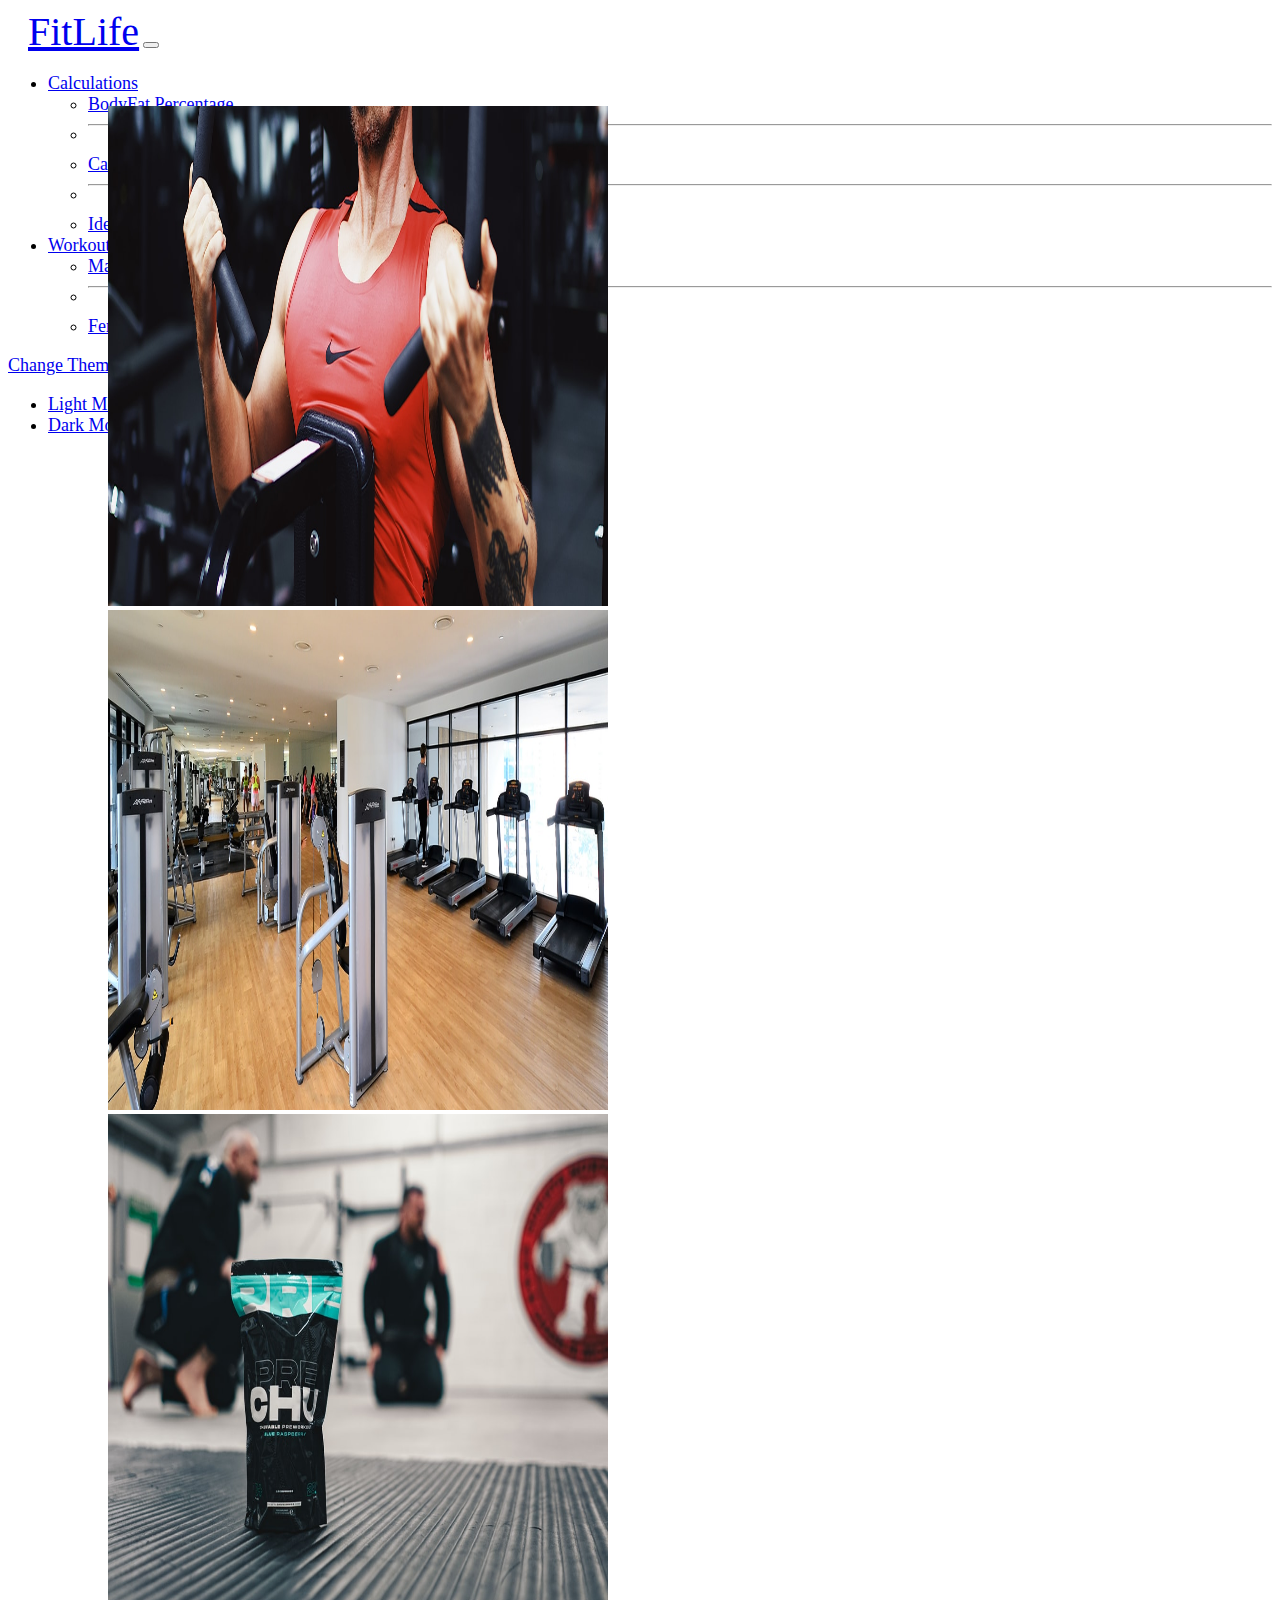
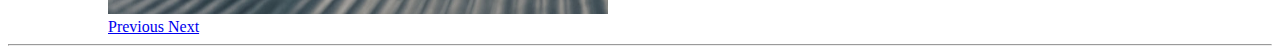
<file: index.html>
<!DOCTYPE html>
<html lang="en">
<head>
    <meta charset="UTF-8">
    <meta name="viewport" content="width=device-width, initial-scale=1.0">
    <title>Welcome To Fitlife</title>
    <link href="https://cdn.jsdelivr.net/npm/bootstrap@5.0.0-beta1/dist/css/bootstrap.min.css" rel="stylesheet"
    integrity="sha384-giJF6kkoqNQ00vy+HMDP7azOuL0xtbfIcaT9wjKHr8RbDVddVHyTfAAsrekwKmP1" crossorigin="anonymous">
    <link rel="stylesheet" href="style.css">
</head>
<body>
    <nav class="navbar navbar-expand-lg navbar-light bg-light navbarMain">
        <div class="container-fluid" style="height: 70px; margin-bottom: 10px; ">
          <a class="navbar-brand" href="#" style="font-weight:normal; font-size:40px; margin-left: 20px;"> FitLife</a>
          <button class="navbar-toggler" type="button" data-bs-toggle="collapse" data-bs-target="#navbarSupportedContent"
            aria-controls="navbarSupportedContent" aria-expanded="false" aria-label="Toggle navigation">
            <span class="navbar-toggler-icon"></span>
          </button>
    
          <div class="collapse navbar-collapse" id="navbarSupportedContent" style="margin-bottom: 0px; font-size: large; ">
            <ul class="navbar-nav me-auto mb-2 mb-lg-0">
              <li class="nav-item dropdown">
                <a class="nav-link dropdown-toggle" href="#" id="navbarDropdown" role="button" data-bs-toggle="dropdown"
                  aria-expanded="false">
                  Calculations
                </a>
                <ul class="dropdown-menu" aria-labelledby="navbarDropdown">
                  <li><a class="dropdown-item" href="./Calculators/BodyFatCalculator.html">BodyFat Percentage</a></li>
                  <li>
                    <hr class="dropdown-divider">
                  </li>
                  <li><a class="dropdown-item" href="./Calculators/CalorieCalculator.html">Calories Calculator</a></li>
                  <li>
                    <hr class="dropdown-divider">
                  </li>
                  <li><a class="dropdown-item" href="./Calculators/IdealWeightCalculator.html">Ideal weight Calculator</a></li>
                </ul>
              </li>
              <li class="nav-item dropdown ">
                <a class="nav-link dropdown-toggle " href="#" id="navbarDropdown" role="button" data-bs-toggle="dropdown"
                  aria-expanded="false">
                  Workout
                </a>
                <ul class="dropdown-menu" aria-labelledby="navbarDropdown">
                  <li><a class="dropdown-item" href="./WorkoutRoutines/Male.html">Male</a></li>
                  <li>
                    <hr class="dropdown-divider">
                  </li>
                  <li><a class="dropdown-item" href="./WorkoutRoutines/Female.html">Female</a></li>
    
                </ul>
              </li>
            </ul>
            <div class="nav-item dropdown">
              <a class="nav-link dropdown-toggle themeChangeDropdown" href="#" id="navbarDropdown" 
              role="button" data-bs-toggle="dropdown" aria-expanded="false">
                <span id="themeDropDown">Change Theme</span>
              </a>
              <ul class="dropdown-menu" aria-labelledby="navbarDropdown">
                <li><a class="dropdown-item lightMode" href="#" onclick="lightMode()">Light Mode</a></li>
                <li><a class="dropdown-item darkMode" href="#" onclick="darkMode()">Dark Mode</a></li>
              </ul>
            </div>
          </div>
        </div>
      </nav> <br/>

      <div class="container">
        <div id="carouselExampleControls" class="carousel slide" data-bs-ride="carousel"
          style="margin: 0px 100px 0px 100px;">
          <div class="carousel-inner">
            <div class="carousel-item active">
              <img src="./IntroductionImages/img1.jpg" class="d-block w-100" height="500" width="500" alt="...">
            </div>
            <div class="carousel-item">
              <img src="./IntroductionImages/img2.jpg" class="d-block w-100" height="500" width="500" alt="...">
            </div>
            <div class="carousel-item">
              <img src="./IntroductionImages/img3.jpg" class="d-block w-100" height="500" width="500" alt="...">
            </div>
          </div>
          <a class="carousel-control-prev" href="#carouselExampleControls" role="button" data-bs-slide="prev">
            <span class="carousel-control-prev-icon" aria-hidden="true"></span>
            <span class="visually-hidden">Previous</span>
          </a>
          <a class="carousel-control-next" href="#carouselExampleControls" role="button" data-bs-slide="next">
            <span class="carousel-control-next-icon" aria-hidden="true"></span>
            <span class="visually-hidden">Next</span>
          </a>
        </div>
        <hr />
        </div>

    <script src="https://cdn.jsdelivr.net/npm/bootstrap@5.0.0-beta1/dist/js/bootstrap.bundle.min.js"
    integrity="sha384-ygbV9kiqUc6oa4msXn9868pTtWMgiQaeYH7/t7LECLbyPA2x65Kgf80OJFdroafW"
    crossorigin="anonymous"></script>
    <script src="themeChange.js"></script>
</body>
</html>
</file>
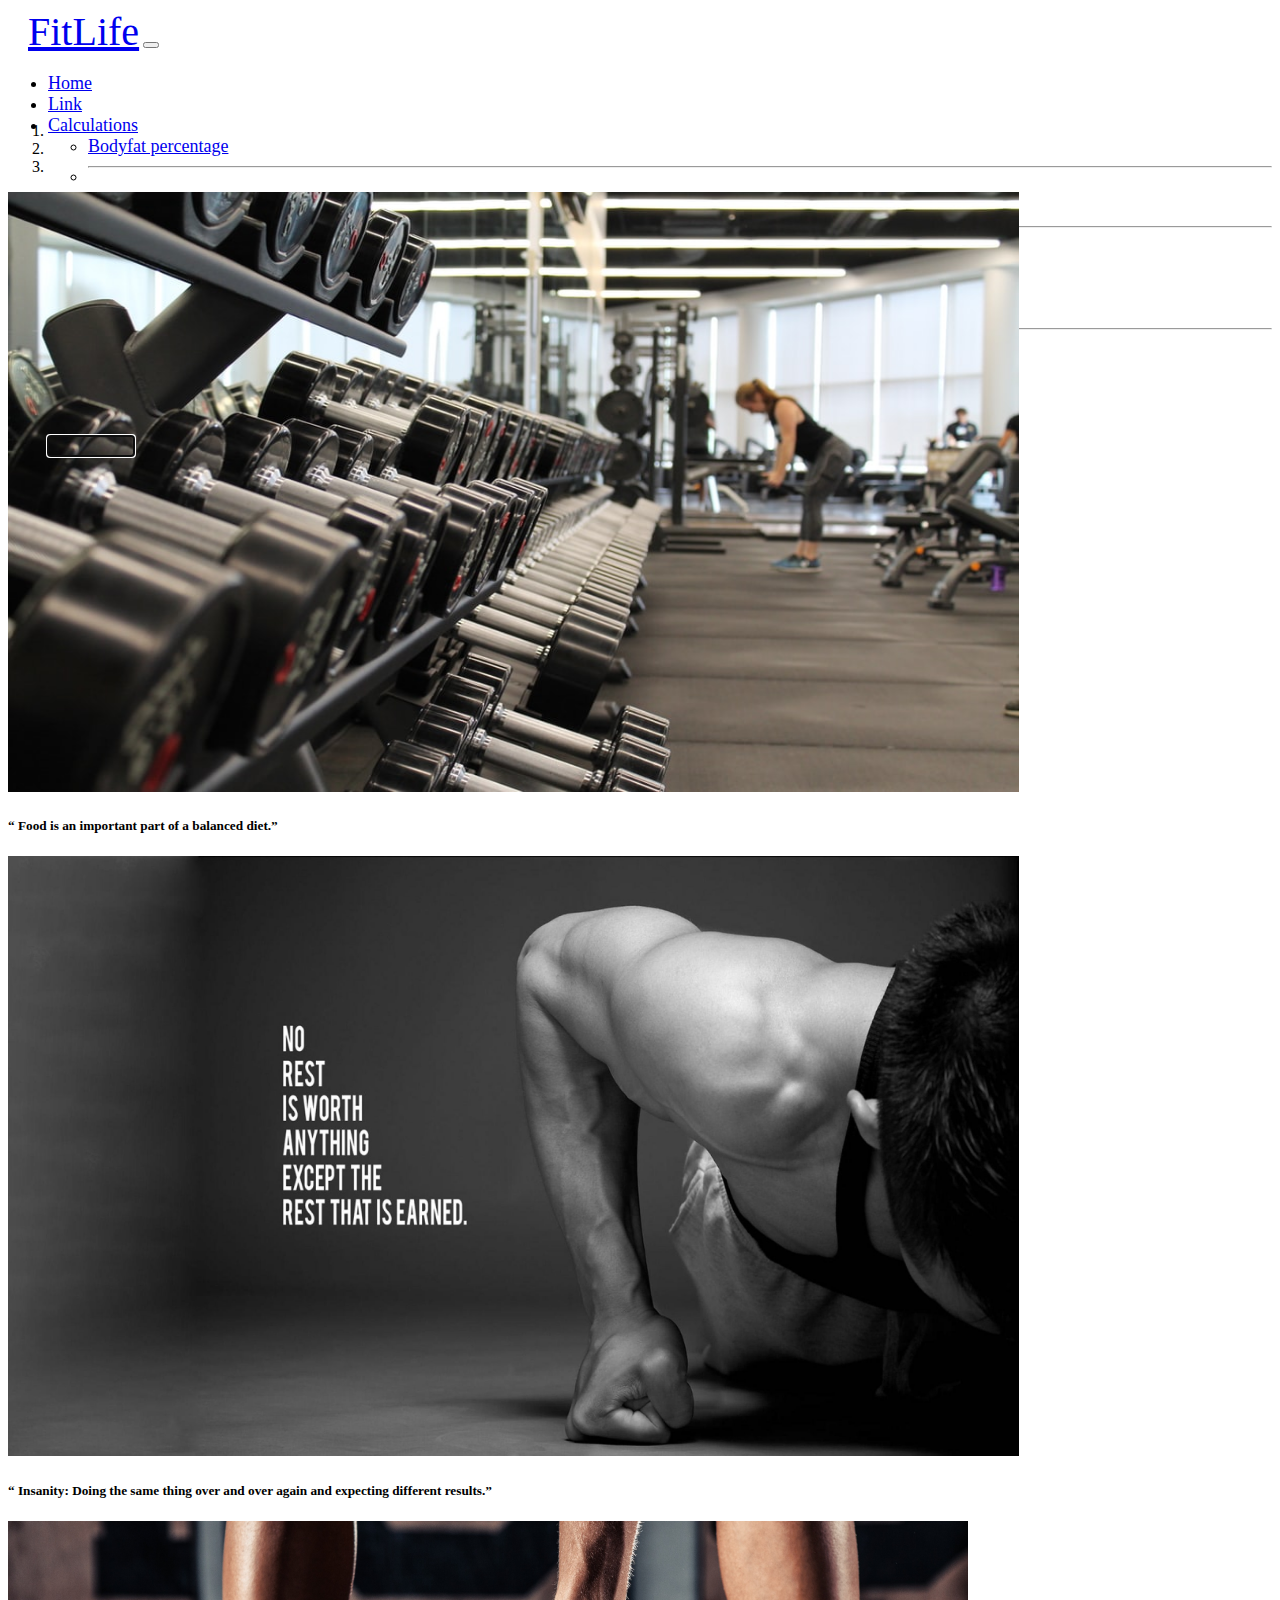
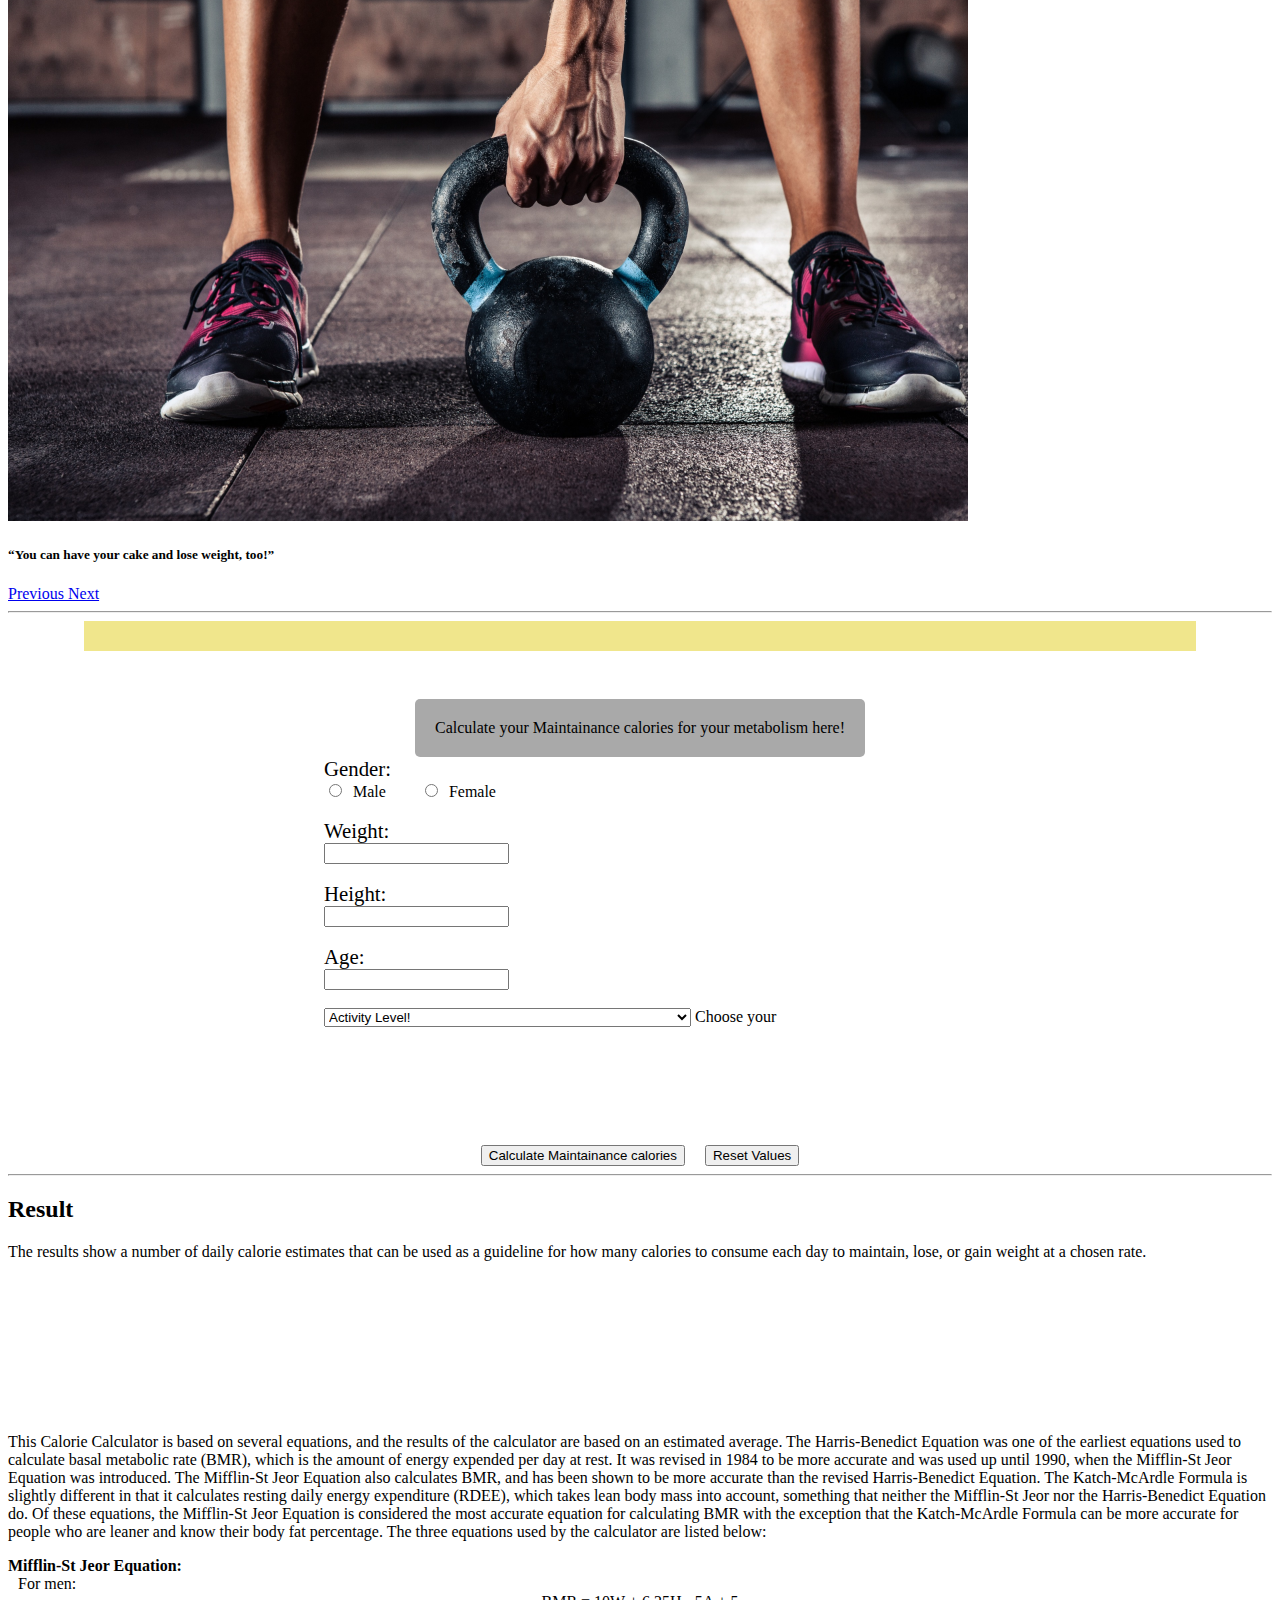
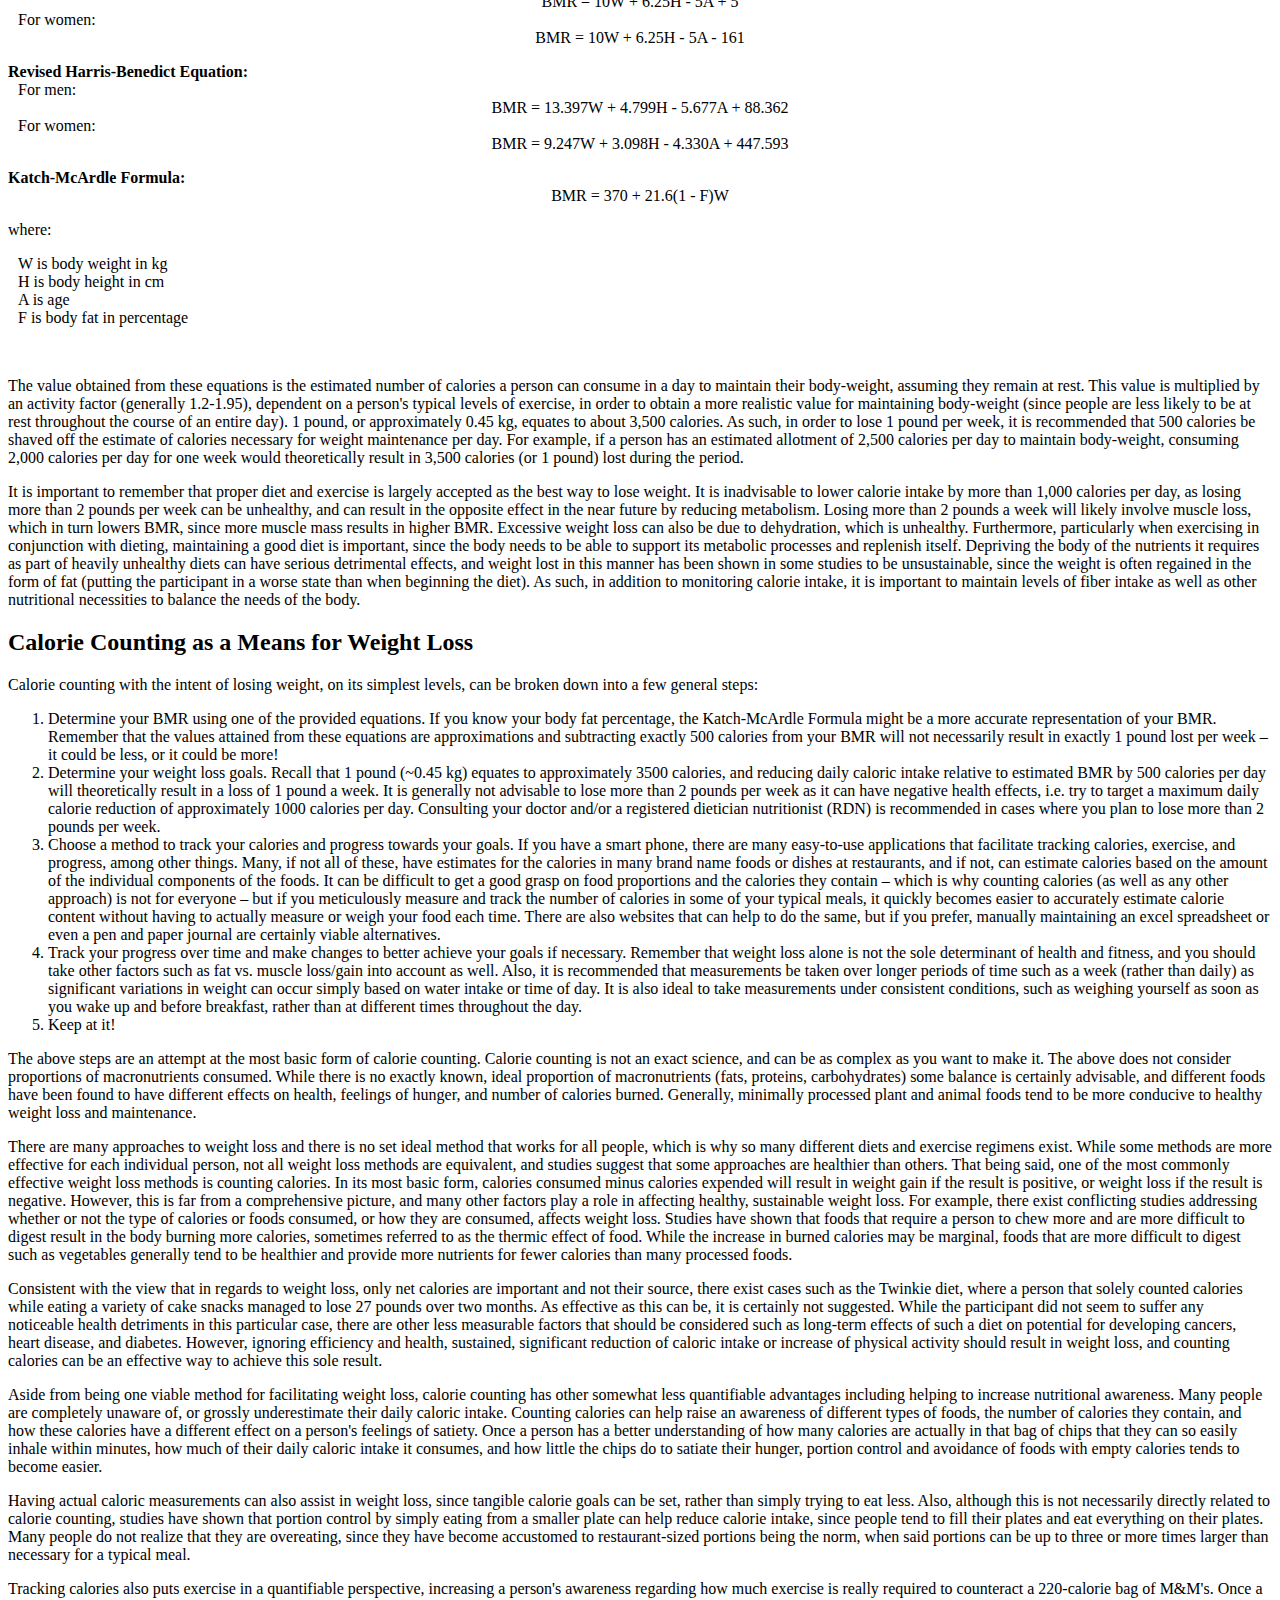
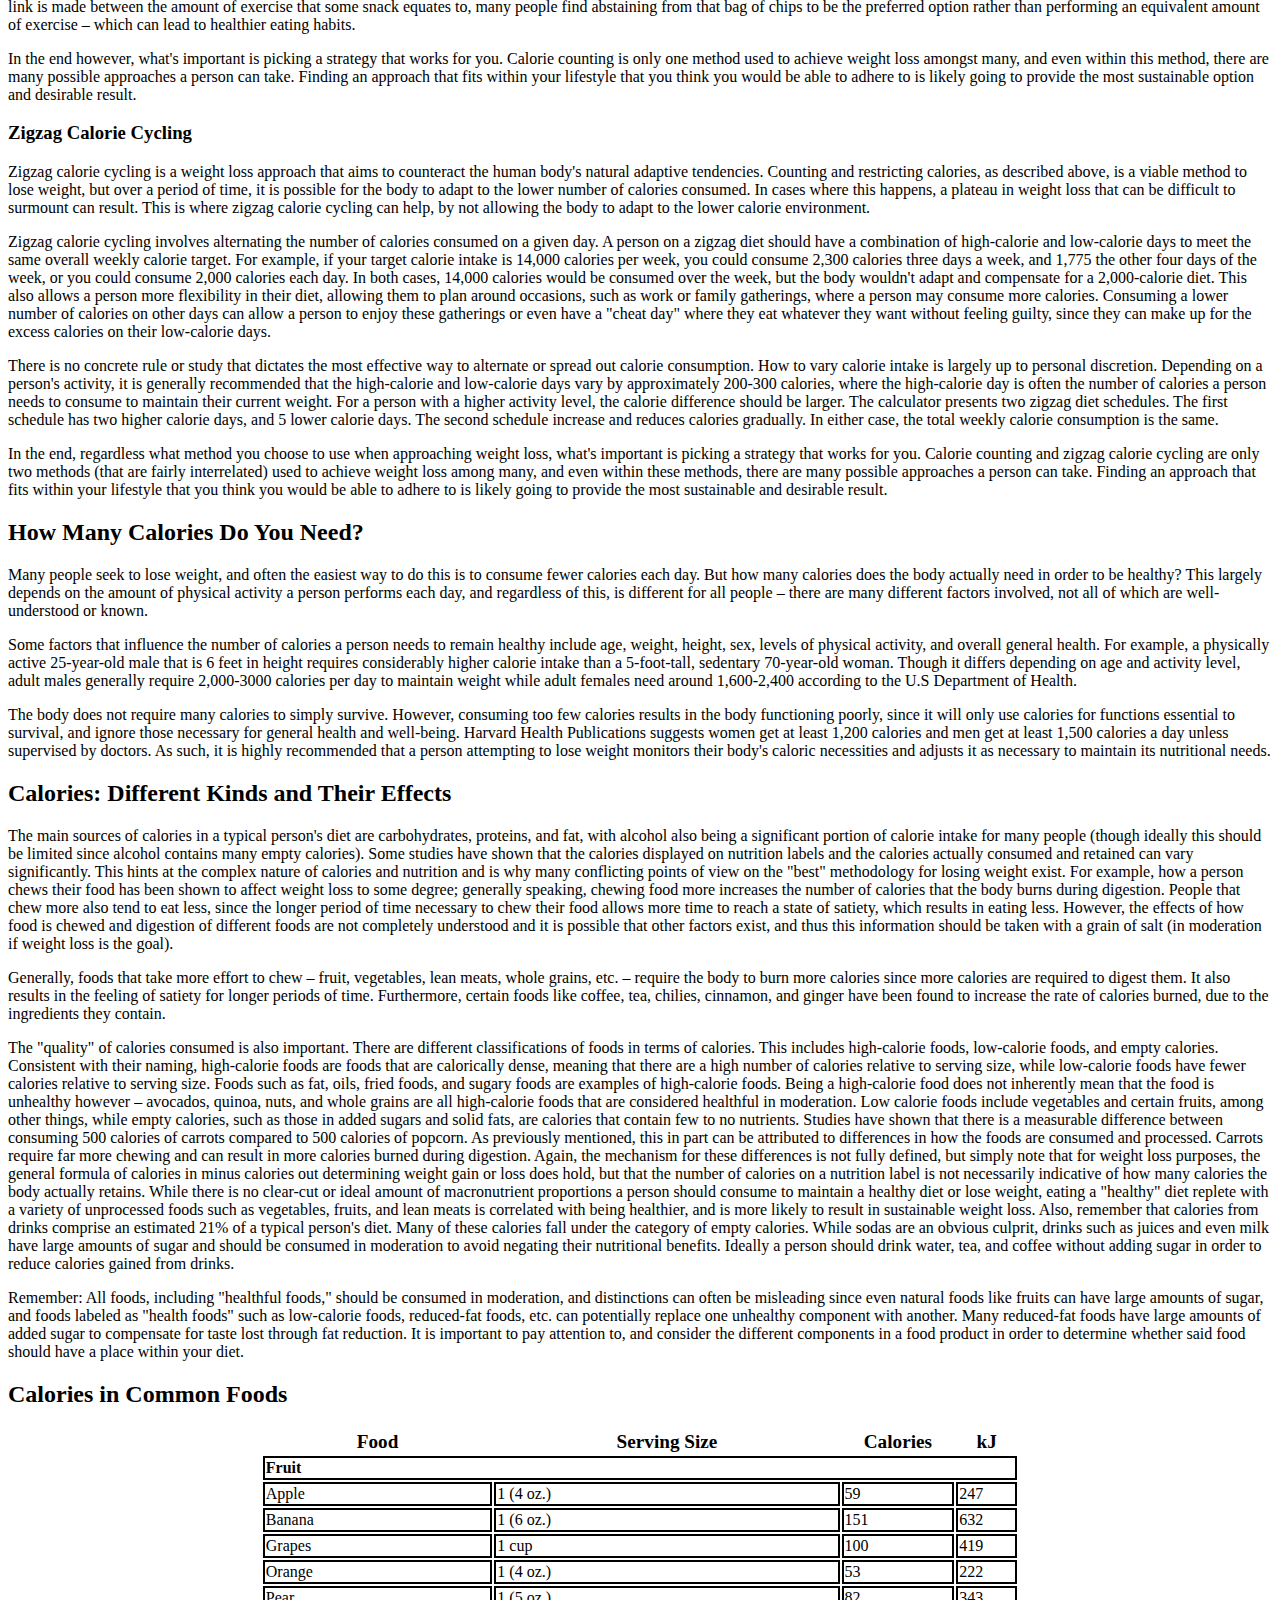
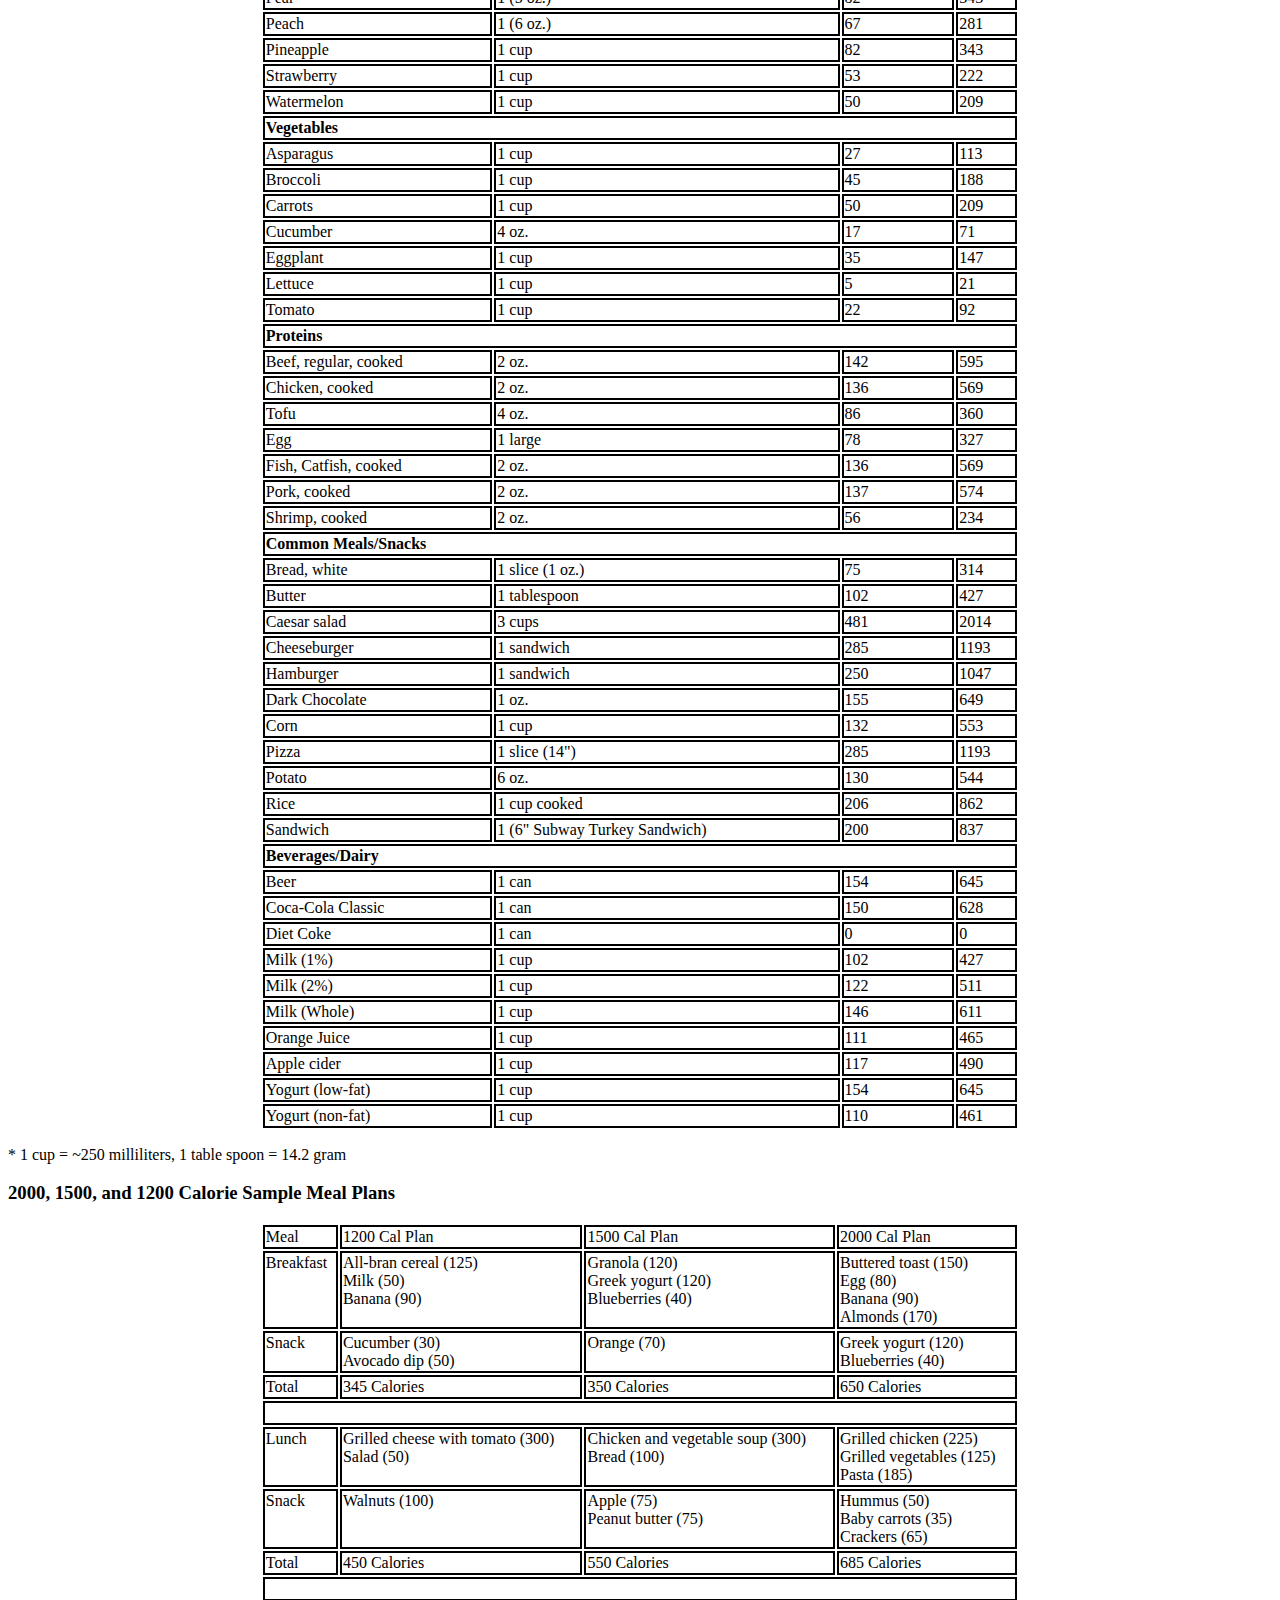
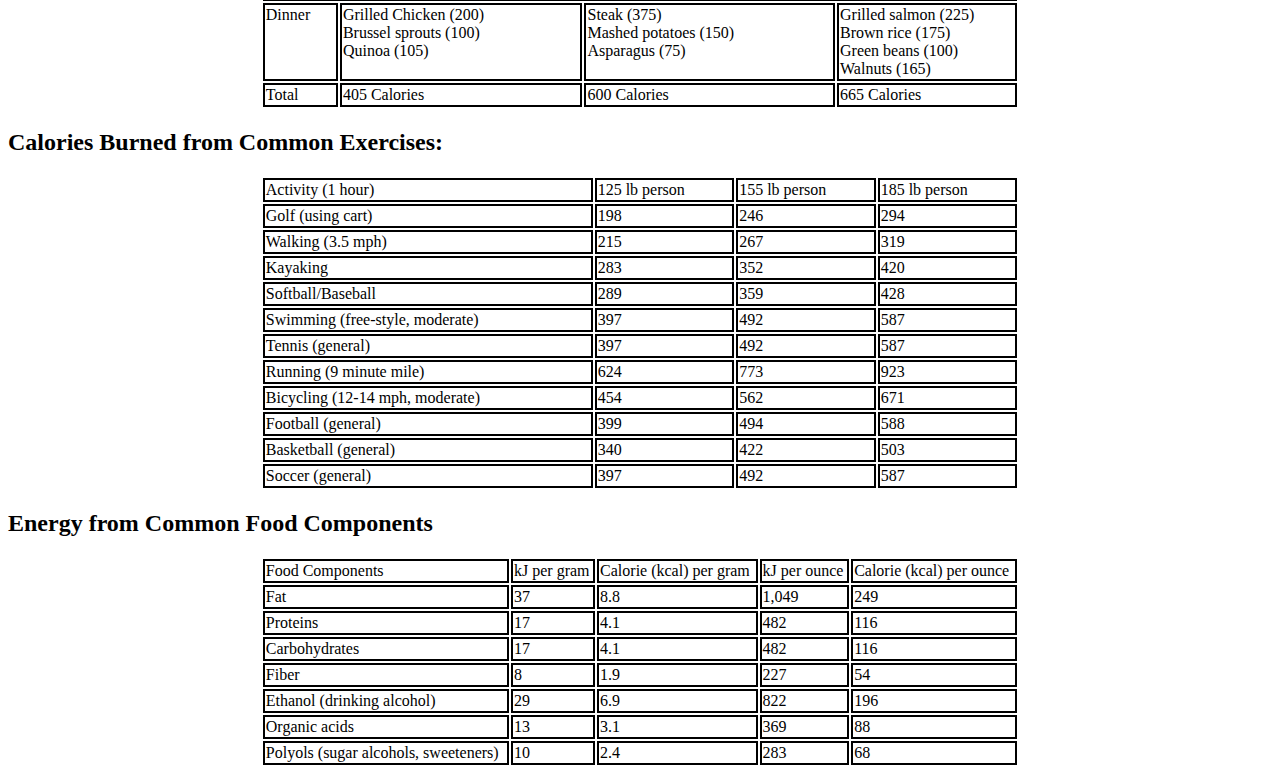
<file: caloriecalculator.html>
<!DOCTYPE html>
<html>

<head>
  <link href="https://cdn.jsdelivr.net/npm/bootstrap@5.0.0-beta1/dist/css/bootstrap.min.css" rel="stylesheet"
    integrity="sha384-giJF6kkoqNQ00vy+HMDP7azOuL0xtbfIcaT9wjKHr8RbDVddVHyTfAAsrekwKmP1" crossorigin="anonymous">
  <link rel="stylesheet" href="style.css">

</head>

<body>
  <nav class="navbar navbar-expand-lg navbar-light bg-light">
    <div class="container-fluid" style="height: 70px; margin-bottom: 10px; ">
      <a class="navbar-brand" href="#" style="font-weight:normal; font-size:40px; margin-left: 20px;"> FitLife</a>
      <button class="navbar-toggler" type="button" data-bs-toggle="collapse" data-bs-target="#navbarSupportedContent"
        aria-controls="navbarSupportedContent" aria-expanded="false" aria-label="Toggle navigation">
        <span class="navbar-toggler-icon"></span>
      </button>

      <div class="collapse navbar-collapse" id="navbarSupportedContent" style="margin-bottom: 0px; font-size: large; ">
        <ul class="navbar-nav me-auto mb-2 mb-lg-0">
          <li class="nav-item">
            <a class="nav-link active" aria-current="page" href="#">Home</a>
          </li>
          <li class="nav-item">
            <a class="nav-link" href="#">Link</a>
          </li>
          <li class="nav-item dropdown">
            <a class="nav-link dropdown-toggle" href="#" id="navbarDropdown" role="button" data-bs-toggle="dropdown"
              aria-expanded="false">
              Calculations
            </a>
            <ul class="dropdown-menu" aria-labelledby="navbarDropdown">
              <li><a class="dropdown-item" href="./index.html">Bodyfat
                  percentage</a></li>
              <li>
                <hr class="dropdown-divider">
              </li>
              <li><a class="dropdown-item" href="./caloriecalculator.html">Calories Calculator</a></li>
              <li>
                <hr class="dropdown-divider">
              </li>
              <li><a class="dropdown-item" href="./idealweightcalculator.html">Ideal weight Calculator</a></li>
            </ul>
          </li>
          <li class="nav-item dropdown ">
            <a class="nav-link dropdown-toggle " href="#" id="navbarDropdown" role="button" data-bs-toggle="dropdown"
              aria-expanded="false">
              Workout
            </a>
            <ul class="dropdown-menu" aria-labelledby="navbarDropdown">
              <li><a class="dropdown-item" href="MaleWorkoutRoutine.html">Male</a></li>
              <li>
                <hr class="dropdown-divider">
              </li>
              <li><a class="dropdown-item" href="./FemaleWorkoutRoutine.html">Female</a></li>

            </ul>
          </li>
        </ul>
        <div class="nav-item dropdown">
          <a class="nav-link dropdown-toggle" href="#" id="navbarDropdown" role="button" data-bs-toggle="dropdown"
            aria-expanded="false" style="color: black;">
            <span id="themeDropDown">Change Theme</span>
          </a>
          <ul class="dropdown-menu" aria-labelledby="navbarDropdown">
            <li><a class="dropdown-item" id="theme1" href="#" onclick="lightMode()">Light Mode</a></li>
            <li><a class="dropdown-item" id="theme2" href="#" onclick="darkMode()">Dark Mode</a></li>
          </ul>
        </div>

      </div>

    </div>
  </nav>
  <br />

  <div class="container">
    <div id="carouselExampleCaptions" class="carousel slide" data-bs-ride="carousel">
      <ol class="carousel-indicators">
        <li data-bs-target="#carouselExampleCaptions" data-bs-slide-to="0" class="active"></li>
        <li data-bs-target="#carouselExampleCaptions" data-bs-slide-to="1"></li>
        <li data-bs-target="#carouselExampleCaptions" data-bs-slide-to="2"></li>
      </ol>
      <div class="carousel-inner">
        <div class="carousel-item  active">
          <img src="./IMAGES/navbar/calorie-img1.jfif" style="height: 600px; width: 80%;" class="d-block w-100"
            alt="...">
          <div class="carousel-caption d-none d-md-block">
            <h5> “ Food is an important part of a balanced diet.” </h5>

          </div>
        </div>
        <div class="carousel-item">
          <img src="./IMAGES/navbar/calorei-img2.jpg" style="height: 600px; width: 80%;" class="d-block w-100"
            alt="...">
          <div class="carousel-caption d-none d-md-block">
            <h5>“ Insanity: Doing the same thing over and over again and expecting different results.”</h5>

          </div>
        </div>
        <div class="carousel-item">
          <img src="./IMAGES/navbar/calorie-img3.jpg" style="height: 600px;" style="height: 800px; width: 80%;"
            class="d-block w-100" alt="...">
          <div class="carousel-caption d-none d-md-block">
            <h5>“You can have your cake and lose weight, too!”</h5>

          </div>
        </div>
      </div>
      <a class="carousel-control-prev" href="#carouselExampleCaptions" role="button" data-bs-slide="prev">
        <span class="carousel-control-prev-icon" aria-hidden="true"></span>
        <span class="visually-hidden">Previous</span>
      </a>
      <a class="carousel-control-next" href="#carouselExampleCaptions" role="button" data-bs-slide="next">
        <span class="carousel-control-next-icon" aria-hidden="true"></span>
        <span class="visually-hidden">Next</span>
      </a>
    </div>

    <hr />


    <div class="date" style="display: flex; background-color:khaki; color: black">
      <span style="margin: auto;" id="time"></span>
    </div>
    <br>

    <div style="display: flex;" id="maintainancecalories">
      <label style="background-color:darkgrey; padding: 20px; border-radius: 5px; text-align: center; margin: auto;">
        Calculate your Maintainance calories for your metabolism here!
      </label>
    </div>
    <div id="form-container">
      <div class="form-group">
        <label class="bfLabel">Gender: </label> <br />
        <input type="radio" style="margin-right: 7px;" id="gender" name="gender" value="male" class="rad" />
        <span style="margin-right: 30px;">Male</span>
        <input type="radio" style="margin-right: 7px;" id="gender" name="gender" value="female" class="rad" />
        <span style="margin-right: 30px;">Female</span>
      </div><br />
      <div class="form-group">
        <label class="bfLabel">Weight: </label> <br />
        <input type="number" class="form-control" id="weight" />
      </div><br />
      <div class="form-group">
        <label class="bfLabel">Height: </label> <br />
        <input type="number" class="form-control" id="height" />
      </div><br />
      <div class="form-group">
        <label class="bfLabel">Age: </label> <br />
        <input type="number" class="form-control" id="age" />
      </div><br />
      <div class="col-md" style="margin-bottom: 100px;">
        <div class="form-floating">

          <select class="form-select" id="floatingSelectGrid" aria-label="Floating label select example">
            <option value=0 selected>Activity Level!</option>
            <option value=1>Basic metabolic Rate</option>
            <option value=1.2>Little or no Exercise in a week</option>
            <option value=1.374>Light: exercise 1-3 times a week</option>
            <option value=1.465>Moderate: exercise 4-5 times a week</option>
            <option value=1.549>Active: daily exercise or intense exercise 3-4 times a week</option>
            <option value=1.725>Very Active: Intense exercise 6-7 times a week</option>
            <option value=1.9>Extra active: Very intense exercise daily</option>
          </select>
          <label for="floatingSelectGrid">Choose your</label>
        </div>
      </div><br />

      <div class="form-group" style="display: flex;">
        <button type="button" data-bs-toggle="popover" title="Popover title"
          data-bs-content="And here's some amazing content. It's very engaging. Right?"
          class="btn btn-lg btn-danger btn-success" style="margin-left: auto;" onclick="calculatecalories();">Calculate
          Maintainance calories</button>
        <span style="margin: 10px;"></span>
        <button class="btn btn-danger" style="margin-right: auto;" onclick="resetcalorieValues();">Reset Values</button>
      </div>
    </div>
    <hr />
    <h2>Result</h2>
    <p>
      The results show a number of daily calorie estimates that can be used as a guideline for how many calories to
      consume each day to maintain, lose, or gain weight at a chosen rate. </p>

    <table id="calorieresulttable" style="display: none;" class="table">

      <tbody>
        <tr>
            <th class="row">
                <h4>Maintainance calories</h4>
                <h6>to maintain weight</h6>
            </th>
            <td class="res" id="maintain"></td>
            <td class="res1" >calories/day</td>
        </tr>
        <tr>
            <th class="row">
                <h4>Mild weight loss</h4>
                <h6>To lose 0.25 kg per week</h6>
            </th>
            <td class="res" id="mildloss"></td>
            <td class="res1" >calories/day</td>
        </tr>
        <tr>
            <th class="row">
                <h4>Weight loss</h4>
                <h6>To lose 0.5 kg per week</h6>
            </th>
            <td class="res" id="loss"></td>
            <td class="res1" >calories/day</td>
        </tr>
        <tr>
            <th class="row">
                <h4>Extreme weight loss</h4>
                <h6>To lose 1 kg per week</h6>
            </th>
            <td class="res" id="extremeloss"></td>
            <td class="res1" >calories/day</td>
        </tr>
    </tbody>
    </table>

    <br />

    <p class="textcontent">
      <br>
    <p >This Calorie Calculator is based on several equations, and the results of the calculator
      are based on an estimated average. The Harris-Benedict Equation was one of the earliest equations used to
      calculate basal metabolic rate (BMR), which is the amount of energy expended per day at rest. It was revised in
      1984 to be more accurate and was used up until 1990, when the Mifflin-St Jeor Equation was introduced. The
      Mifflin-St Jeor Equation also calculates BMR, and has been shown to be more accurate than the revised
      Harris-Benedict Equation. The Katch-McArdle Formula is slightly different in that it calculates resting daily
      energy expenditure (RDEE), which takes lean body mass into account, something that neither the Mifflin-St Jeor nor
      the Harris-Benedict Equation do. Of these equations, the Mifflin-St Jeor Equation is considered the most accurate
      equation for calculating BMR with the exception that the Katch-McArdle Formula can be more accurate for people who
      are leaner and know their body fat percentage. The three equations used by the calculator are listed below:</p>
    <p >
    <div><b>Mifflin-St Jeor Equation:</b></div>
    <div style="padding-left:10px;">For men:</div>
    <div style="text-align:center;">BMR = 10W + 6.25H - 5A + 5</div>
    <div style="padding-left:10px;">For women:</div>
    <div style="text-align:center;">BMR = 10W + 6.25H - 5A - 161</div>
    </p>
    <p >
    <div><b>Revised Harris-Benedict Equation:</b></div>
    <div style="padding-left:10px;">For men:</div>
    <div style="text-align:center;">BMR = 13.397W + 4.799H - 5.677A + 88.362</div>
    <div style="padding-left:10px;">For women:</div>
    <div style="text-align:center;">BMR = 9.247W + 3.098H - 4.330A + 447.593</div>
    </p>
    <p >
    <div><b>Katch-McArdle Formula:</b></div>
    <div style="text-align:center;">BMR = 370 + 21.6(1 - F)W</div>
    </p>
    <p>where:<br>
    <div style="padding-left:10px;">
      W is body weight in kg<br>
      H is body height in cm<br>
      A is age<br>
      F is body fat in percentage
    </div>
    </p>
    <br>
    <p >The value obtained from these equations is the estimated number of calories a person can
      consume in a day to maintain their body-weight, assuming they remain at rest. This value is multiplied by an
      activity factor (generally 1.2-1.95), dependent on a person's typical levels of exercise, in order to obtain a
      more realistic value for maintaining body-weight (since people are less likely to be at rest throughout the course
      of an entire day). 1 pound, or approximately 0.45 kg, equates to about 3,500 calories. As such, in order to lose 1
      pound per week, it is recommended that 500 calories be shaved off the estimate of calories necessary for weight
      maintenance per day. For example, if a person has an estimated allotment of 2,500 calories per day to maintain
      body-weight, consuming 2,000 calories per day for one week would theoretically result in 3,500 calories (or 1
      pound) lost during the period.</p>
    <p >It is important to remember that proper diet and exercise is largely accepted as the best
      way to lose weight. It is inadvisable to lower calorie intake by more than 1,000 calories per day, as losing more
      than 2 pounds per week can be unhealthy, and can result in the opposite effect in the near future by reducing
      metabolism. Losing more than 2 pounds a week will likely involve muscle loss, which in turn lowers BMR, since more
      muscle mass results in higher BMR. Excessive weight loss can also be due to dehydration, which is unhealthy.
      Furthermore, particularly when exercising in conjunction with dieting, maintaining a good diet is important, since
      the body needs to be able to support its metabolic processes and replenish itself. Depriving the body of the
      nutrients it requires as part of heavily unhealthy diets can have serious detrimental effects, and weight lost in
      this manner has been shown in some studies to be unsustainable, since the weight is often regained in the form of
      fat (putting the participant in a worse state than when beginning the diet). As such, in addition to monitoring
      calorie intake, it is important to maintain levels of fiber intake as well as other nutritional necessities to
      balance the needs of the body.</p>

    <h2>Calorie Counting as a Means for Weight Loss</h2>
    <p>Calorie counting with the intent of losing weight, on its simplest levels, can be broken down into a few general
      steps:</p>
    <ol >
      <li>Determine your BMR using one of the provided equations. If you know your body fat percentage, the
        Katch-McArdle Formula might be a more accurate representation of your BMR. Remember that the values attained
        from these equations are approximations and subtracting exactly 500 calories from your BMR will not necessarily
        result in exactly 1 pound lost per week &ndash; it could be less, or it could be more!</li>
      <li>Determine your weight loss goals. Recall that 1 pound (~0.45 kg) equates to approximately 3500 calories, and
        reducing daily caloric intake relative to estimated BMR by 500 calories per day will theoretically result in a
        loss of 1 pound a week. It is generally not advisable to lose more than 2 pounds per week as it can have
        negative health effects, i.e. try to target a maximum daily calorie reduction of approximately 1000 calories per
        day. Consulting your doctor and/or a registered dietician nutritionist (RDN) is recommended in cases where you
        plan to lose more than 2 pounds per week. </li>
      <li>Choose a method to track your calories and progress towards your goals. If you have a smart phone, there are
        many easy-to-use applications that facilitate tracking calories, exercise, and progress, among other things.
        Many, if not all of these, have estimates for the calories in many brand name foods or dishes at restaurants,
        and if not, can estimate calories based on the amount of the individual components of the foods. It can be
        difficult to get a good grasp on food proportions and the calories they contain &ndash; which is why counting
        calories (as well as any other approach) is not for everyone &ndash; but if you meticulously measure and track
        the number of calories in some of your typical meals, it quickly becomes easier to accurately estimate calorie
        content without having to actually measure or weigh your food each time. There are also websites that can help
        to do the same, but if you prefer, manually maintaining an excel spreadsheet or even a pen and paper journal are
        certainly viable alternatives.</li>
      <li>Track your progress over time and make changes to better achieve your goals if necessary. Remember that weight
        loss alone is not the sole determinant of health and fitness, and you should take other factors such as fat vs.
        muscle loss/gain into account as well. Also, it is recommended that measurements be taken over longer periods of
        time such as a week (rather than daily) as significant variations in weight can occur simply based on water
        intake or time of day. It is also ideal to take measurements under consistent conditions, such as weighing
        yourself as soon as you wake up and before breakfast, rather than at different times throughout the day. </li>
      <li>Keep at it!</li>
    </ol>
    <p >The above steps are an attempt at the most basic form of calorie counting. Calorie counting
      is not an exact science, and can be as complex as you want to make it. The above does not consider proportions of
      macronutrients consumed. While there is no exactly known, ideal proportion of macronutrients (fats, proteins,
      carbohydrates) some balance is certainly advisable, and different foods have been found to have different effects
      on health, feelings of hunger, and number of calories burned. Generally, minimally processed plant and animal
      foods tend to be more conducive to healthy weight loss and maintenance.</p>
    <p >There are many approaches to weight loss and there is no set ideal method that works for
      all people, which is why so many different diets and exercise regimens exist. While some methods are more
      effective for each individual person, not all weight loss methods are equivalent, and studies suggest that some
      approaches are healthier than others. That being said, one of the most commonly effective weight loss methods is
      counting calories. In its most basic form, calories consumed minus calories expended will result in weight gain if
      the result is positive, or weight loss if the result is negative. However, this is far from a comprehensive
      picture, and many other factors play a role in affecting healthy, sustainable weight loss. For example, there
      exist conflicting studies addressing whether or not the type of calories or foods consumed, or how they are
      consumed, affects weight loss. Studies have shown that foods that require a person to chew more and are more
      difficult to digest result in the body burning more calories, sometimes referred to as the thermic effect of food.
      While the increase in burned calories may be marginal, foods that are more difficult to digest such as vegetables
      generally tend to be healthier and provide more nutrients for fewer calories than many processed foods.</p>
    <p >Consistent with the view that in regards to weight loss, only net calories are important
      and not their source, there exist cases such as the Twinkie diet, where a person that solely counted calories
      while eating a variety of cake snacks managed to lose 27 pounds over two months. As effective as this can be, it
      is certainly not suggested. While the participant did not seem to suffer any noticeable health detriments in this
      particular case, there are other less measurable factors that should be considered such as long-term effects of
      such a diet on potential for developing cancers, heart disease, and diabetes. However, ignoring efficiency and
      health, sustained, significant reduction of caloric intake or increase of physical activity should result in
      weight loss, and counting calories can be an effective way to achieve this sole result.</p>
    <p >Aside from being one viable method for facilitating weight loss, calorie counting has other
      somewhat less quantifiable advantages including helping to increase nutritional awareness. Many people are
      completely unaware of, or grossly underestimate their daily caloric intake. Counting calories can help raise an
      awareness of different types of foods, the number of calories they contain, and how these calories have a
      different effect on a person's feelings of satiety. Once a person has a better understanding of how many calories
      are actually in that bag of chips that they can so easily inhale within minutes, how much of their daily caloric
      intake it consumes, and how little the chips do to satiate their hunger, portion control and avoidance of foods
      with empty calories tends to become easier.</p>
    <p >Having actual caloric measurements can also assist in weight loss, since tangible calorie
      goals can be set, rather than simply trying to eat less. Also, although this is not necessarily directly related
      to calorie counting, studies have shown that portion control by simply eating from a smaller plate can help reduce
      calorie intake, since people tend to fill their plates and eat everything on their plates. Many people do not
      realize that they are overeating, since they have become accustomed to restaurant-sized portions being the norm,
      when said portions can be up to three or more times larger than necessary for a typical meal. </p>
    <p >Tracking calories also puts exercise in a quantifiable perspective, increasing a person's
      awareness regarding how much exercise is really required to counteract a 220-calorie bag of M&M's. Once a link is
      made between the amount of exercise that some snack equates to, many people find abstaining from that bag of chips
      to be the preferred option rather than performing an equivalent amount of exercise &ndash; which can lead to
      healthier eating habits. </p>
    <p >In the end however, what's important is picking a strategy that works for you. Calorie
      counting is only one method used to achieve weight loss amongst many, and even within this method, there are many
      possible approaches a person can take. Finding an approach that fits within your lifestyle that you think you
      would be able to adhere to is likely going to provide the most sustainable option and desirable result. </p>

    <a ></a>
    <h3>Zigzag Calorie Cycling</h3>
    <p >Zigzag calorie cycling is a weight loss approach that aims to counteract the human body's
      natural adaptive tendencies. Counting and restricting calories, as described above, is a viable method to lose
      weight, but over a period of time, it is possible for the body to adapt to the lower number of calories consumed.
      In cases where this happens, a plateau in weight loss that can be difficult to surmount can result. This is where
      zigzag calorie cycling can help, by not allowing the body to adapt to the lower calorie environment.</p>
    <p >Zigzag calorie cycling involves alternating the number of calories consumed on a given day.
      A person on a zigzag diet should have a combination of high-calorie and low-calorie days to meet the same overall
      weekly calorie target. For example, if your target calorie intake is 14,000 calories per week, you could consume
      2,300 calories three days a week, and 1,775 the other four days of the week, or you could consume 2,000 calories
      each day. In both cases, 14,000 calories would be consumed over the week, but the body wouldn't adapt and
      compensate for a 2,000-calorie diet. This also allows a person more flexibility in their diet, allowing them to
      plan around occasions, such as work or family gatherings, where a person may consume more calories. Consuming a
      lower number of calories on other days can allow a person to enjoy these gatherings or even have a "cheat day"
      where they eat whatever they want without feeling guilty, since they can make up for the excess calories on their
      low-calorie days.</p>
    <p >There is no concrete rule or study that dictates the most effective way to alternate or
      spread out calorie consumption. How to vary calorie intake is largely up to personal discretion. Depending on a
      person's activity, it is generally recommended that the high-calorie and low-calorie days vary by approximately
      200-300 calories, where the high-calorie day is often the number of calories a person needs to consume to maintain
      their current weight. For a person with a higher activity level, the calorie difference should be larger. The
      calculator presents two zigzag diet schedules. The first schedule has two higher calorie days, and 5 lower calorie
      days. The second schedule increase and reduces calories gradually. In either case, the total weekly calorie
      consumption is the same.</p>
    <p >In the end, regardless what method you choose to use when approaching weight loss, what's
      important is picking a strategy that works for you. Calorie counting and zigzag calorie cycling are only two
      methods (that are fairly interrelated) used to achieve weight loss among many, and even within these methods,
      there are many possible approaches a person can take. Finding an approach that fits within your lifestyle that you
      think you would be able to adhere to is likely going to provide the most sustainable and desirable result.</p>

    <h2>How Many Calories Do You Need?</h2>
    <p >Many people seek to lose weight, and often the easiest way to do this is to consume fewer
      calories each day. But how many calories does the body actually need in order to be healthy? This largely depends
      on the amount of physical activity a person performs each day, and regardless of this, is different for all people
      &ndash; there are many different factors involved, not all of which are well-understood or known. </p>
    <p >Some factors that influence the number of calories a person needs to remain healthy include
      age, weight, height, sex, levels of physical activity, and overall general health. For example, a physically
      active 25-year-old male that is 6 feet in height requires considerably higher calorie intake than a 5-foot-tall,
      sedentary 70-year-old woman. Though it differs depending on age and activity level, adult males generally require
      2,000-3000 calories per day to maintain weight while adult females need around 1,600-2,400 according to the U.S
      Department of Health.</p>
    <p >The body does not require many calories to simply survive. However, consuming too few
      calories results in the body functioning poorly, since it will only use calories for functions essential to
      survival, and ignore those necessary for general health and well-being. Harvard Health Publications suggests women
      get at least 1,200 calories and men get at least 1,500 calories a day unless supervised by doctors. As such, it is
      highly recommended that a person attempting to lose weight monitors their body's caloric necessities and adjusts
      it as necessary to maintain its nutritional needs.</p>


    <h2>Calories: Different Kinds and Their Effects</h2>
    <p >The main sources of calories in a typical person's diet are carbohydrates, proteins, and
      fat, with alcohol also being a significant portion of calorie intake for many people (though ideally this should
      be limited since alcohol contains many empty calories). Some studies have shown that the calories displayed on
      nutrition labels and the calories actually consumed and retained can vary significantly. This hints at the complex
      nature of calories and nutrition and is why many conflicting points of view on the "best" methodology for losing
      weight exist. For example, how a person chews their food has been shown to affect weight loss to some degree;
      generally speaking, chewing food more increases the number of calories that the body burns during digestion.
      People that chew more also tend to eat less, since the longer period of time necessary to chew their food allows
      more time to reach a state of satiety, which results in eating less. However, the effects of how food is chewed
      and digestion of different foods are not completely understood and it is possible that other factors exist, and
      thus this information should be taken with a grain of salt (in moderation if weight loss is the goal). </p>
    <p >Generally, foods that take more effort to chew &ndash; fruit, vegetables, lean meats, whole
      grains, etc. &ndash; require the body to burn more calories since more calories are required to digest them. It
      also results in the feeling of satiety for longer periods of time. Furthermore, certain foods like coffee, tea,
      chilies, cinnamon, and ginger have been found to increase the rate of calories burned, due to the ingredients they
      contain.</p>
    <p >The "quality" of calories consumed is also important. There are different classifications
      of foods in terms of calories. This includes high-calorie foods, low-calorie foods, and empty calories. Consistent
      with their naming, high-calorie foods are foods that are calorically dense, meaning that there are a high number
      of calories relative to serving size, while low-calorie foods have fewer calories relative to serving size. Foods
      such as fat, oils, fried foods, and sugary foods are examples of high-calorie foods. Being a high-calorie food
      does not inherently mean that the food is unhealthy however &ndash; avocados, quinoa, nuts, and whole grains are
      all high-calorie foods that are considered healthful in moderation. Low calorie foods include vegetables and
      certain fruits, among other things, while empty calories, such as those in added sugars and solid fats, are
      calories that contain few to no nutrients. Studies have shown that there is a measurable difference between
      consuming 500 calories of carrots compared to 500 calories of popcorn. As previously mentioned, this in part can
      be attributed to differences in how the foods are consumed and processed. Carrots require far more chewing and can
      result in more calories burned during digestion. Again, the mechanism for these differences is not fully defined,
      but simply note that for weight loss purposes, the general formula of calories in minus calories out determining
      weight gain or loss does hold, but that the number of calories on a nutrition label is not necessarily indicative
      of how many calories the body actually retains. While there is no clear-cut or ideal amount of macronutrient
      proportions a person should consume to maintain a healthy diet or lose weight, eating a "healthy" diet replete
      with a variety of unprocessed foods such as vegetables, fruits, and lean meats is correlated with being healthier,
      and is more likely to result in sustainable weight loss. Also, remember that calories from drinks comprise an
      estimated 21% of a typical person's diet. Many of these calories fall under the category of empty calories. While
      sodas are an obvious culprit, drinks such as juices and even milk have large amounts of sugar and should be
      consumed in moderation to avoid negating their nutritional benefits. Ideally a person should drink water, tea, and
      coffee without adding sugar in order to reduce calories gained from drinks.</p>
    <p >Remember: All foods, including "healthful foods," should be consumed in moderation, and
      distinctions can often be misleading since even natural foods like fruits can have large amounts of sugar, and
      foods labeled as "health foods" such as low-calorie foods, reduced-fat foods, etc. can potentially replace one
      unhealthy component with another. Many reduced-fat foods have large amounts of added sugar to compensate for taste
      lost through fat reduction. It is important to pay attention to, and consider the different components in a food
      product in order to determine whether said food should have a place within your diet.</p>


    <h2>Calories in Common Foods</h2>
    <table class="cinfoT ">
      <tr>
        <th class="cinfoHd">Food</th>
        <th class="cinfoHdL">Serving Size</th>
        <th class="cinfoHdL">Calories</th>
        <th class="cinfoHdL">kJ</th>
      </tr>
      <tr>
        <td colspan="4"><b>Fruit</b></td>
      </tr>
      <tr>
        <td>Apple</td>
        <td>1 (4 oz.)</td>
        <td>59</td>
        <td>247</td>
      </tr>
      <tr>
        <td>Banana</td>
        <td>1 (6 oz.)</td>
        <td>151</td>
        <td>632</td>
      </tr>
      <tr>
        <td>Grapes</td>
        <td>1 cup</td>
        <td>100</td>
        <td>419</td>
      </tr>
      <tr>
        <td>Orange</td>
        <td>1 (4 oz.)</td>
        <td>53</td>
        <td>222</td>
      </tr>
      <tr>
        <td>Pear</td>
        <td>1 (5 oz.)</td>
        <td>82</td>
        <td>343</td>
      </tr>
      <tr>
        <td>Peach</td>
        <td>1 (6 oz.)</td>
        <td>67</td>
        <td>281</td>
      </tr>
      <tr>
        <td>Pineapple</td>
        <td>1 cup</td>
        <td>82</td>
        <td>343</td>
      </tr>
      <tr>
        <td>Strawberry</td>
        <td>1 cup</td>
        <td>53</td>
        <td>222</td>
      </tr>
      <tr>
        <td>Watermelon</td>
        <td>1 cup</td>
        <td>50</td>
        <td>209</td>
      </tr>

      <tr>
        <td colspan="4"><b>Vegetables</b></td>
      </tr>
      <tr>
        <td>Asparagus</td>
        <td>1 cup</td>
        <td>27</td>
        <td>113</td>
      </tr>
      <tr>
        <td>Broccoli</td>
        <td>1 cup</td>
        <td>45</td>
        <td>188</td>
      </tr>
      <tr>
        <td>Carrots</td>
        <td>1 cup</td>
        <td>50</td>
        <td>209</td>
      </tr>
      <tr>
        <td>Cucumber</td>
        <td>4 oz.</td>
        <td>17</td>
        <td>71</td>
      </tr>
      <tr>
        <td>Eggplant</td>
        <td>1 cup</td>
        <td>35</td>
        <td>147</td>
      </tr>
      <tr>
        <td>Lettuce</td>
        <td>1 cup</td>
        <td>5</td>
        <td>21</td>
      </tr>
      <tr>
        <td>Tomato</td>
        <td>1 cup</td>
        <td>22</td>
        <td>92</td>
      </tr>

      <tr>
        <td colspan="4"><b>Proteins</b></td>
      </tr>
      <tr>
        <td>Beef, regular, cooked</td>
        <td>2 oz.</td>
        <td>142</td>
        <td>595</td>
      </tr>
      <tr>
        <td>Chicken, cooked</td>
        <td>2 oz.</td>
        <td>136</td>
        <td>569</td>
      </tr>
      <tr>
        <td>Tofu</td>
        <td>4 oz.</td>
        <td>86</td>
        <td>360</td>
      </tr>
      <tr>
        <td>Egg</td>
        <td>1 large</td>
        <td>78</td>
        <td>327</td>
      </tr>
      <tr>
        <td>Fish, Catfish, cooked</td>
        <td>2 oz.</td>
        <td>136</td>
        <td>569</td>
      </tr>
      <tr>
        <td>Pork, cooked</td>
        <td>2 oz.</td>
        <td>137</td>
        <td>574</td>
      </tr>
      <tr>
        <td>Shrimp, cooked</td>
        <td>2 oz.</td>
        <td>56</td>
        <td>234</td>
      </tr>

      <tr>
        <td colspan="4"><b>Common Meals/Snacks</b></td>
      </tr>
      <tr>
        <td>Bread, white</td>
        <td>1 slice (1 oz.)</td>
        <td>75</td>
        <td>314</td>
      </tr>
      <tr>
        <td>Butter</td>
        <td>1 tablespoon</td>
        <td>102</td>
        <td>427</td>
      </tr>
      <tr>
        <td>Caesar salad</td>
        <td>3 cups</td>
        <td>481</td>
        <td>2014</td>
      </tr>
      <tr>
        <td>Cheeseburger</td>
        <td>1 sandwich</td>
        <td>285</td>
        <td>1193</td>
      </tr>
      <tr>
        <td>Hamburger</td>
        <td>1 sandwich</td>
        <td>250</td>
        <td>1047</td>
      </tr>
      <tr>
        <td>Dark Chocolate</td>
        <td>1 oz. </td>
        <td>155</td>
        <td>649</td>
      </tr>
      <tr>
        <td>Corn</td>
        <td>1 cup</td>
        <td>132</td>
        <td>553</td>
      </tr>
      <tr>
        <td>Pizza</td>
        <td>1 slice (14")</td>
        <td>285</td>
        <td>1193</td>
      </tr>
      <tr>
        <td>Potato</td>
        <td>6 oz.</td>
        <td>130</td>
        <td>544</td>
      </tr>
      <tr>
        <td>Rice</td>
        <td>1 cup cooked</td>
        <td>206</td>
        <td>862</td>
      </tr>
      <tr>
        <td>Sandwich</td>
        <td>1 (6" Subway Turkey Sandwich)</td>
        <td>200</td>
        <td>837</td>
      </tr>

      <tr>
        <td colspan="4"><b>Beverages/Dairy</b></td>
      </tr>
      <tr>
        <td>Beer</td>
        <td>1 can</td>
        <td>154</td>
        <td>645</td>
      </tr>
      <tr>
        <td>Coca-Cola Classic</td>
        <td>1 can</td>
        <td>150</td>
        <td>628</td>
      </tr>
      <tr>
        <td>Diet Coke</td>
        <td>1 can</td>
        <td>0</td>
        <td>0</td>
      </tr>
      <tr>
        <td>Milk (1%)</td>
        <td>1 cup</td>
        <td>102</td>
        <td>427</td>
      </tr>
      <tr>
        <td>Milk (2%)</td>
        <td>1 cup</td>
        <td>122</td>
        <td>511</td>
      </tr>
      <tr>
        <td>Milk (Whole)</td>
        <td>1 cup</td>
        <td>146</td>
        <td>611</td>
      </tr>
      <tr>
        <td>Orange Juice</td>
        <td>1 cup</td>
        <td>111</td>
        <td>465</td>
      </tr>
      <tr>
        <td>Apple cider</td>
        <td>1 cup</td>
        <td>117</td>
        <td>490</td>
      </tr>
      <tr>
        <td>Yogurt (low-fat)</td>
        <td>1 cup</td>
        <td>154</td>
        <td>645</td>
      </tr>
      <tr>
        <td>Yogurt (non-fat)</td>
        <td>1 cup</td>
        <td>110</td>
        <td>461</td>
      </tr>
    </table>
    <p>
      * 1 cup = ~250 milliliters, 1 table spoon = 14.2 gram<br>
    </p>

    <h3>2000, 1500, and 1200 Calorie Sample Meal Plans</h3>
    <table class="cinfoT ">
      <tr>
        <td class="cinfoHd">Meal</td>
        <td class="cinfoHdL">1200 Cal Plan</td>
        <td class="cinfoHdL">1500 Cal Plan</td>
        <td class="cinfoHdL">2000 Cal Plan</td>
      </tr>

      <tr>
        <td valign="top">Breakfast</td>
        <td valign="top">

          All-bran cereal (125)<br>
          Milk (50)<br>
          Banana (90)<br>

        </td>
        <td valign="top">

          Granola (120)<br>
          Greek yogurt (120)<br>
          Blueberries (40)<br>

        </td>
        <td valign="top">

          Buttered toast (150)<br>
          Egg (80)<br>
          Banana (90)<br>
          Almonds (170)<br>

        </td>
      </tr>
      <tr>
        <td valign="top">Snack</td>
        <td valign="top">

          Cucumber (30)<br>
          Avocado dip (50)<br>

        </td>
        <td valign="top">

          Orange (70)<br>

        </td>
        <td valign="top">

          Greek yogurt (120)<br>
          Blueberries (40)<br>

        </td>
      </tr>
      <tr>
        <td valign="top">Total</td>
        <td valign="top">345 Calories</td>
        <td valign="top">350 Calories</td>
        <td valign="top">650 Calories</td>
      </tr>
      <tr>
        <td colspan="4">&nbsp;</td>
      </tr>

      <tr>
        <td valign="top">Lunch</td>
        <td valign="top">

          Grilled cheese with tomato (300)<br>
          Salad (50)<br>

        </td>
        <td valign="top">

          Chicken and vegetable soup (300)<br>
          Bread (100)<br>

        </td>
        <td valign="top">

          Grilled chicken (225)<br>
          Grilled vegetables (125)<br>
          Pasta (185)<br>

        </td>
      </tr>
      <tr>
        <td valign="top">Snack</td>
        <td valign="top">

          Walnuts (100)<br>

        </td>
        <td valign="top">

          Apple (75)<br>
          Peanut butter (75)<br>

        </td>
        <td valign="top">

          Hummus (50)<br>
          Baby carrots (35)<br>
          Crackers (65)<br>

        </td>
      </tr>
      <tr>
        <td valign="top">Total</td>
        <td valign="top">450 Calories</td>
        <td valign="top">550 Calories</td>
        <td valign="top">685 Calories</td>
      </tr>
      <tr>
        <td colspan="4">&nbsp;</td>
      </tr>

      <tr>
        <td valign="top">Dinner</td>
        <td valign="top">

          Grilled Chicken (200)<br>
          Brussel sprouts (100)<br>
          Quinoa (105)<br>

        </td>
        <td valign="top">

          Steak (375)<br>
          Mashed potatoes (150)<br>
          Asparagus (75)<br>

        </td>
        <td valign="top">

          Grilled salmon (225)<br>
          Brown rice (175)<br>
          Green beans (100)<br>
          Walnuts (165)<br>

        </td>
      </tr>
      <tr>
        <td valign="top">Total</td>
        <td valign="top">405 Calories</td>
        <td valign="top">600 Calories</td>
        <td valign="top">665 Calories</td>
      </tr>
    </table>

    <h2>Calories Burned from Common Exercises:</h2>
    <table class="cinfoT ">
      <tr>
        <td class="cinfoHd">Activity (1 hour)</td>
        <td class="cinfoHdL">125 lb person</td>
        <td class="cinfoHdL">155 lb person</td>
        <td class="cinfoHdL">185 lb person</td>
      </tr>
      <tr>
        <td>Golf (using cart)</td>
        <td>198</td>
        <td>246</td>
        <td>294</td>
      </tr>
      <tr>
        <td>Walking (3.5 mph)</td>
        <td>215</td>
        <td>267</td>
        <td>319</td>
      </tr>
      <tr>
        <td>Kayaking</td>
        <td>283</td>
        <td>352</td>
        <td>420</td>
      </tr>
      <tr>
        <td>Softball/Baseball</td>
        <td>289</td>
        <td>359</td>
        <td>428</td>
      </tr>
      <tr>
        <td>Swimming (free-style, moderate)</td>
        <td>397</td>
        <td>492</td>
        <td>587</td>
      </tr>
      <tr>
        <td>Tennis (general) </td>
        <td>397</td>
        <td>492</td>
        <td>587</td>
      </tr>
      <tr>
        <td>Running (9 minute mile)</td>
        <td>624</td>
        <td>773</td>
        <td>923</td>
      </tr>
      <tr>
        <td>Bicycling (12-14 mph, moderate)</td>
        <td>454</td>
        <td>562</td>
        <td>671</td>
      </tr>
      <tr>
        <td>Football (general)</td>
        <td>399</td>
        <td>494</td>
        <td>588</td>
      </tr>
      <tr>
        <td>Basketball (general)</td>
        <td>340</td>
        <td>422</td>
        <td>503</td>
      </tr>
      <tr>
        <td>Soccer (general)</td>
        <td>397</td>
        <td>492</td>
        <td>587</td>
      </tr>
    </table>

    <h2>Energy from Common Food Components</h2>
    <table class="cinfoT ">
      <tr valign="top">
        <td class="cinfoHd">Food Components</td>
        <td class="cinfoHdL">kJ per gram</td>
        <td class="cinfoHdL">Calorie (kcal) per gram</td>
        <td class="cinfoHdL">kJ per ounce</td>
        <td class="cinfoHdL">Calorie (kcal) per ounce</td>
      </tr>
      <tr>
        <td>Fat</td>
        <td class="cinfoBodL">37</td>
        <td class="cinfoBodL">8.8</td>
        <td class="cinfoBodL">1,049</td>
        <td class="cinfoBodL">249</td>
      </tr>
      <tr>
        <td>Proteins</td>
        <td class="cinfoBodL">17</td>
        <td class="cinfoBodL">4.1</td>
        <td class="cinfoBodL">482</td>
        <td class="cinfoBodL">116</td>
      </tr>

      <tr>
        <td>Carbohydrates</td>
        <td class="cinfoBodL">17</td>
        <td class="cinfoBodL">4.1</td>
        <td class="cinfoBodL">482</td>
        <td class="cinfoBodL">116</td>
      </tr>
      <tr>
        <td>Fiber</td>
        <td class="cinfoBodL">8</td>
        <td class="cinfoBodL">1.9</td>
        <td class="cinfoBodL">227</td>
        <td class="cinfoBodL">54</td>
      </tr>

      <tr>
        <td>Ethanol (drinking alcohol)</td>
        <td class="cinfoBodL">29</td>
        <td class="cinfoBodL">6.9</td>
        <td class="cinfoBodL">822</td>
        <td class="cinfoBodL">196</td>
      </tr>
      <tr>
        <td>Organic acids</td>
        <td class="cinfoBodL">13</td>
        <td class="cinfoBodL">3.1</td>
        <td class="cinfoBodL">369</td>
        <td class="cinfoBodL">88</td>
      </tr>
      <tr>
        <td>Polyols (sugar alcohols, sweeteners)</td>
        <td class="cinfoBodL">10</td>
        <td class="cinfoBodL">2.4</td>
        <td class="cinfoBodL">283</td>
        <td class="cinfoBodL">68</td>
      </tr>
    </table>

  </div>

  </p>


  </div>



  <script src="./bodyFatCalc.js"></script>
  <script src="https://cdn.jsdelivr.net/npm/bootstrap@5.0.0-beta1/dist/js/bootstrap.bundle.min.js"
    integrity="sha384-ygbV9kiqUc6oa4msXn9868pTtWMgiQaeYH7/t7LECLbyPA2x65Kgf80OJFdroafW"
    crossorigin="anonymous"></script>
</body>

</html>
</file>
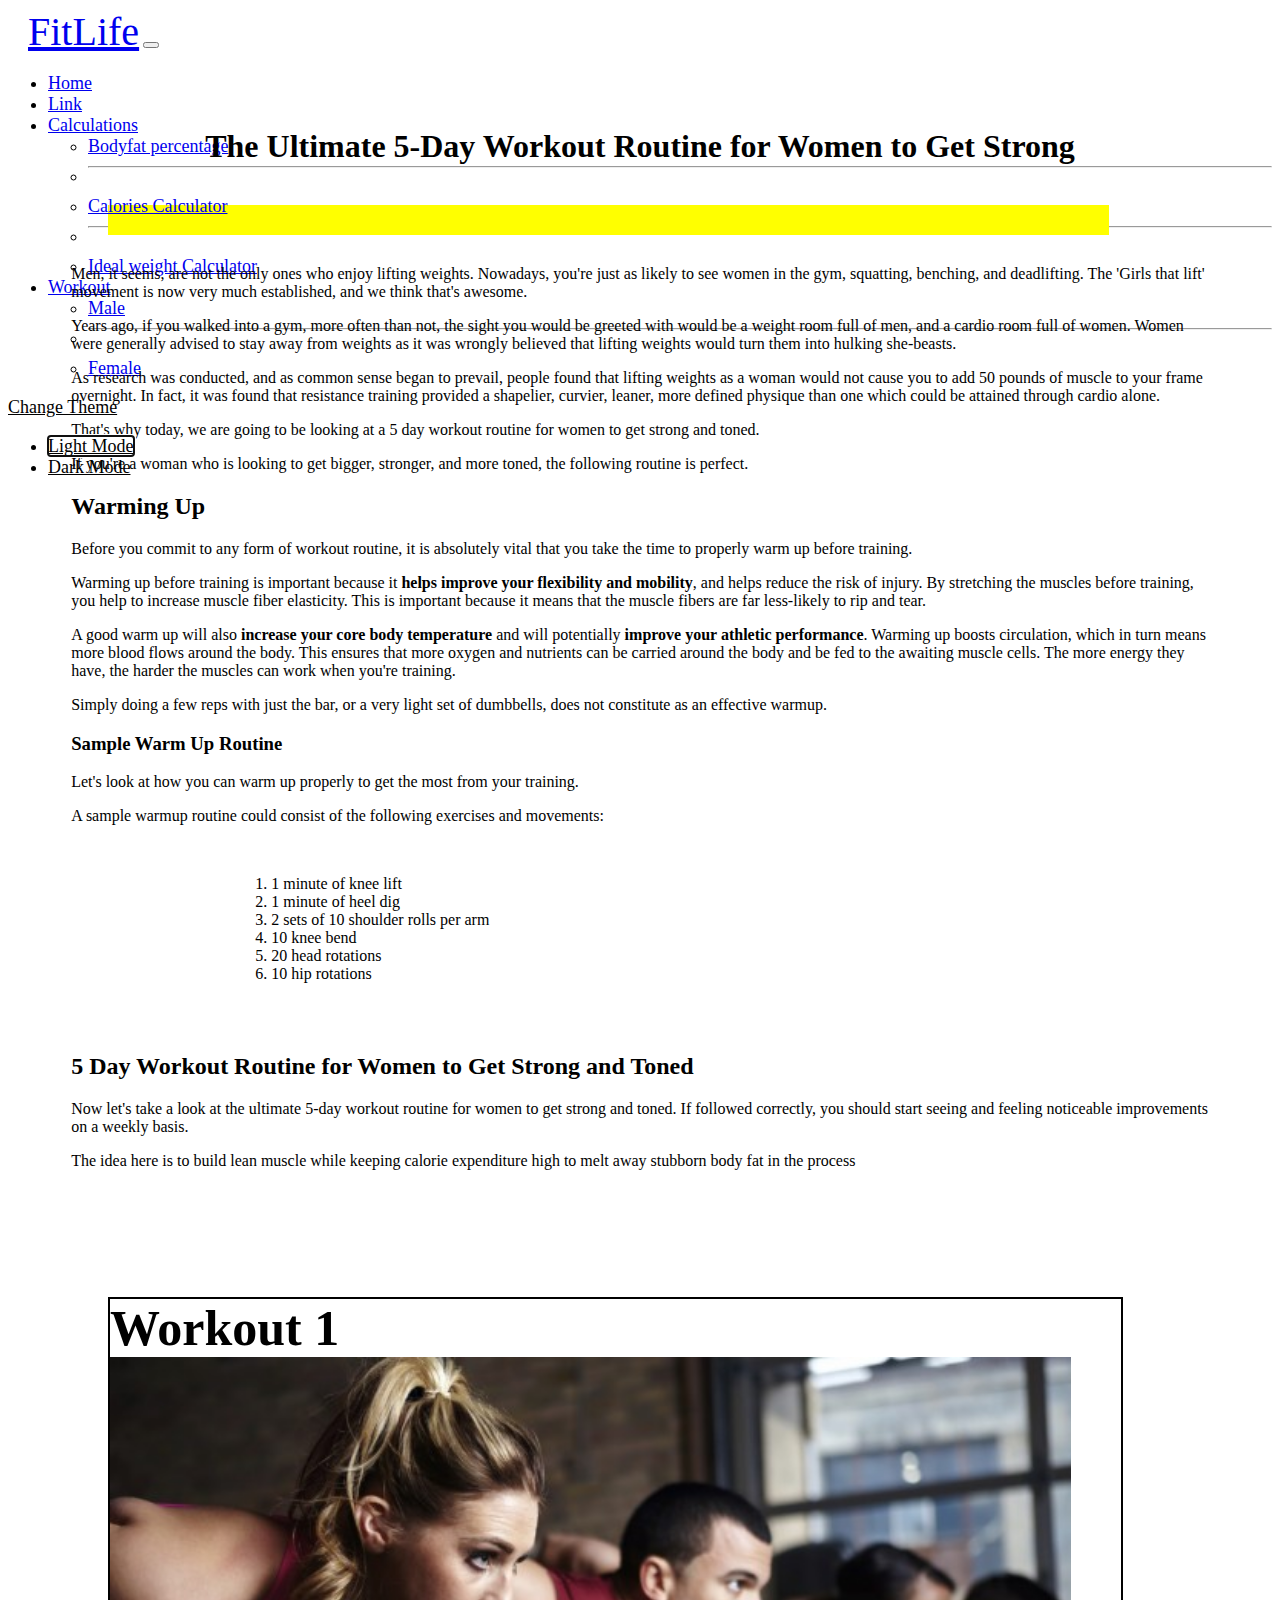
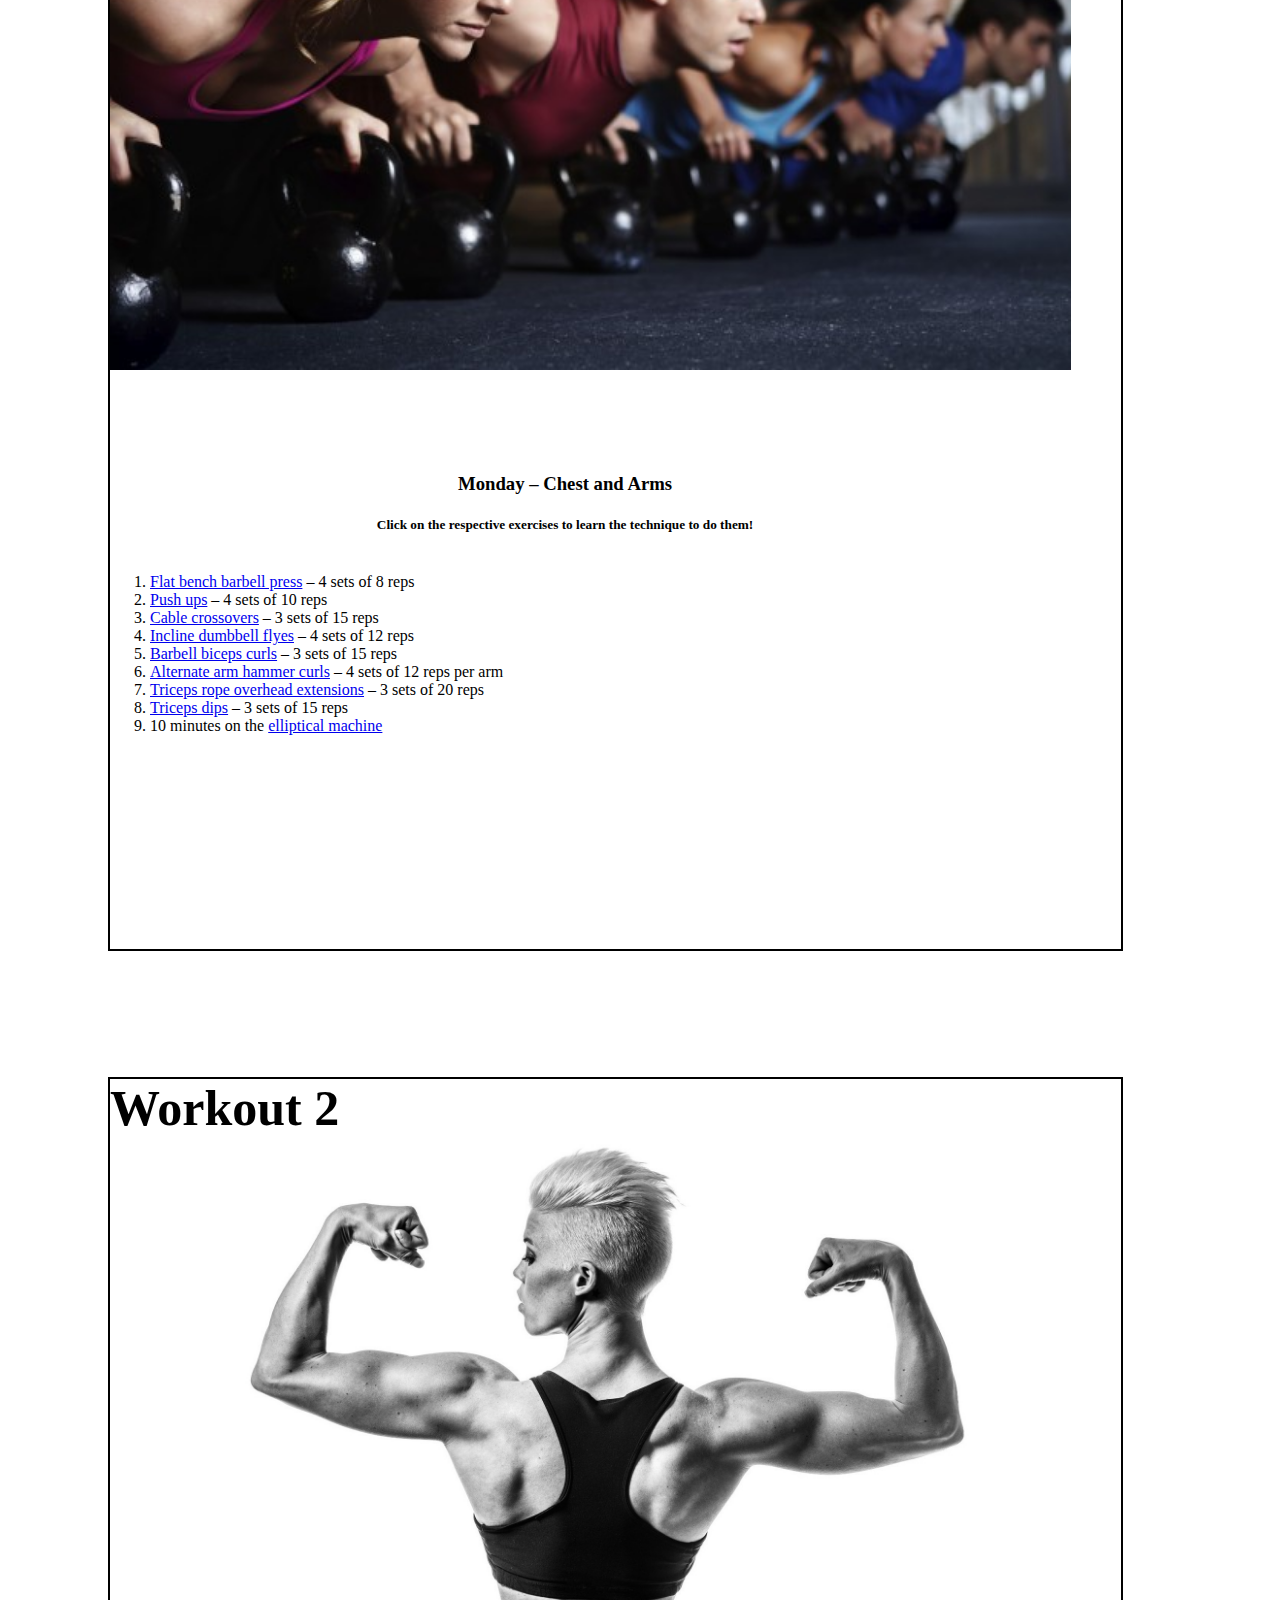
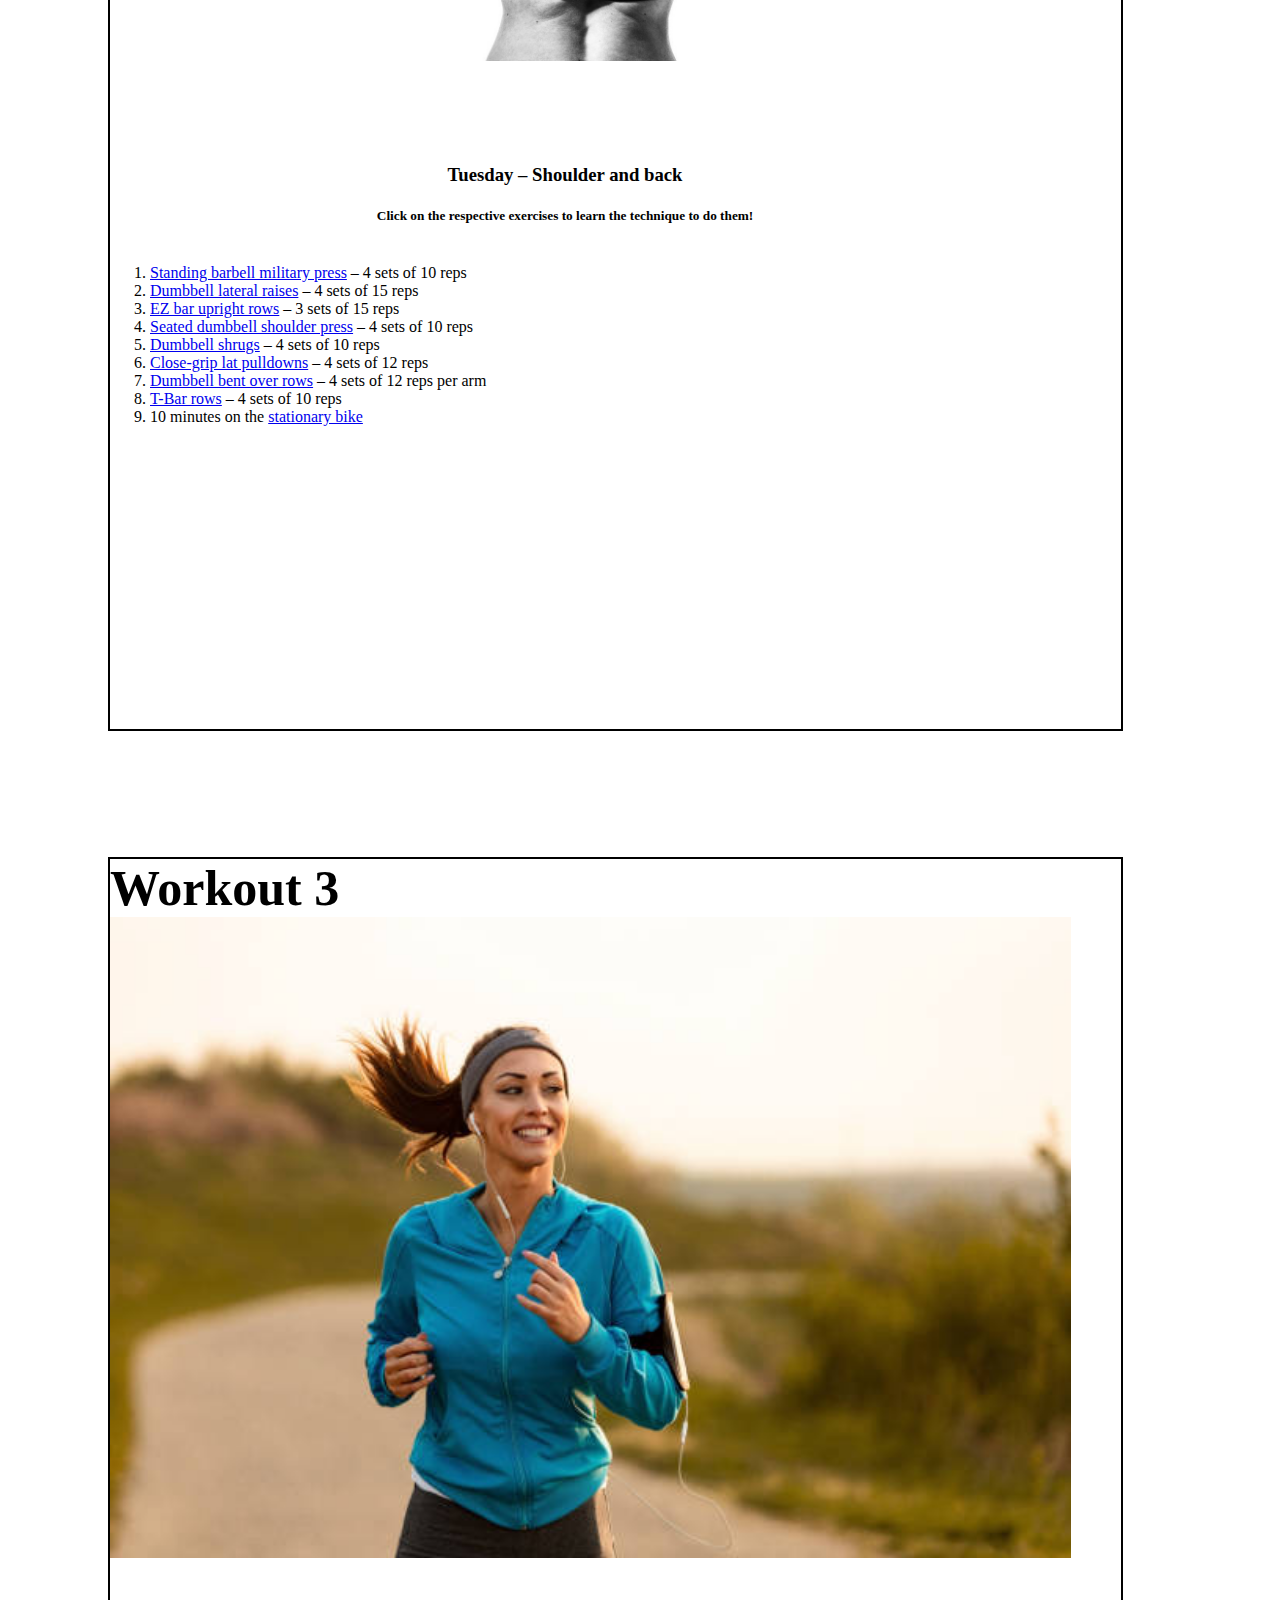
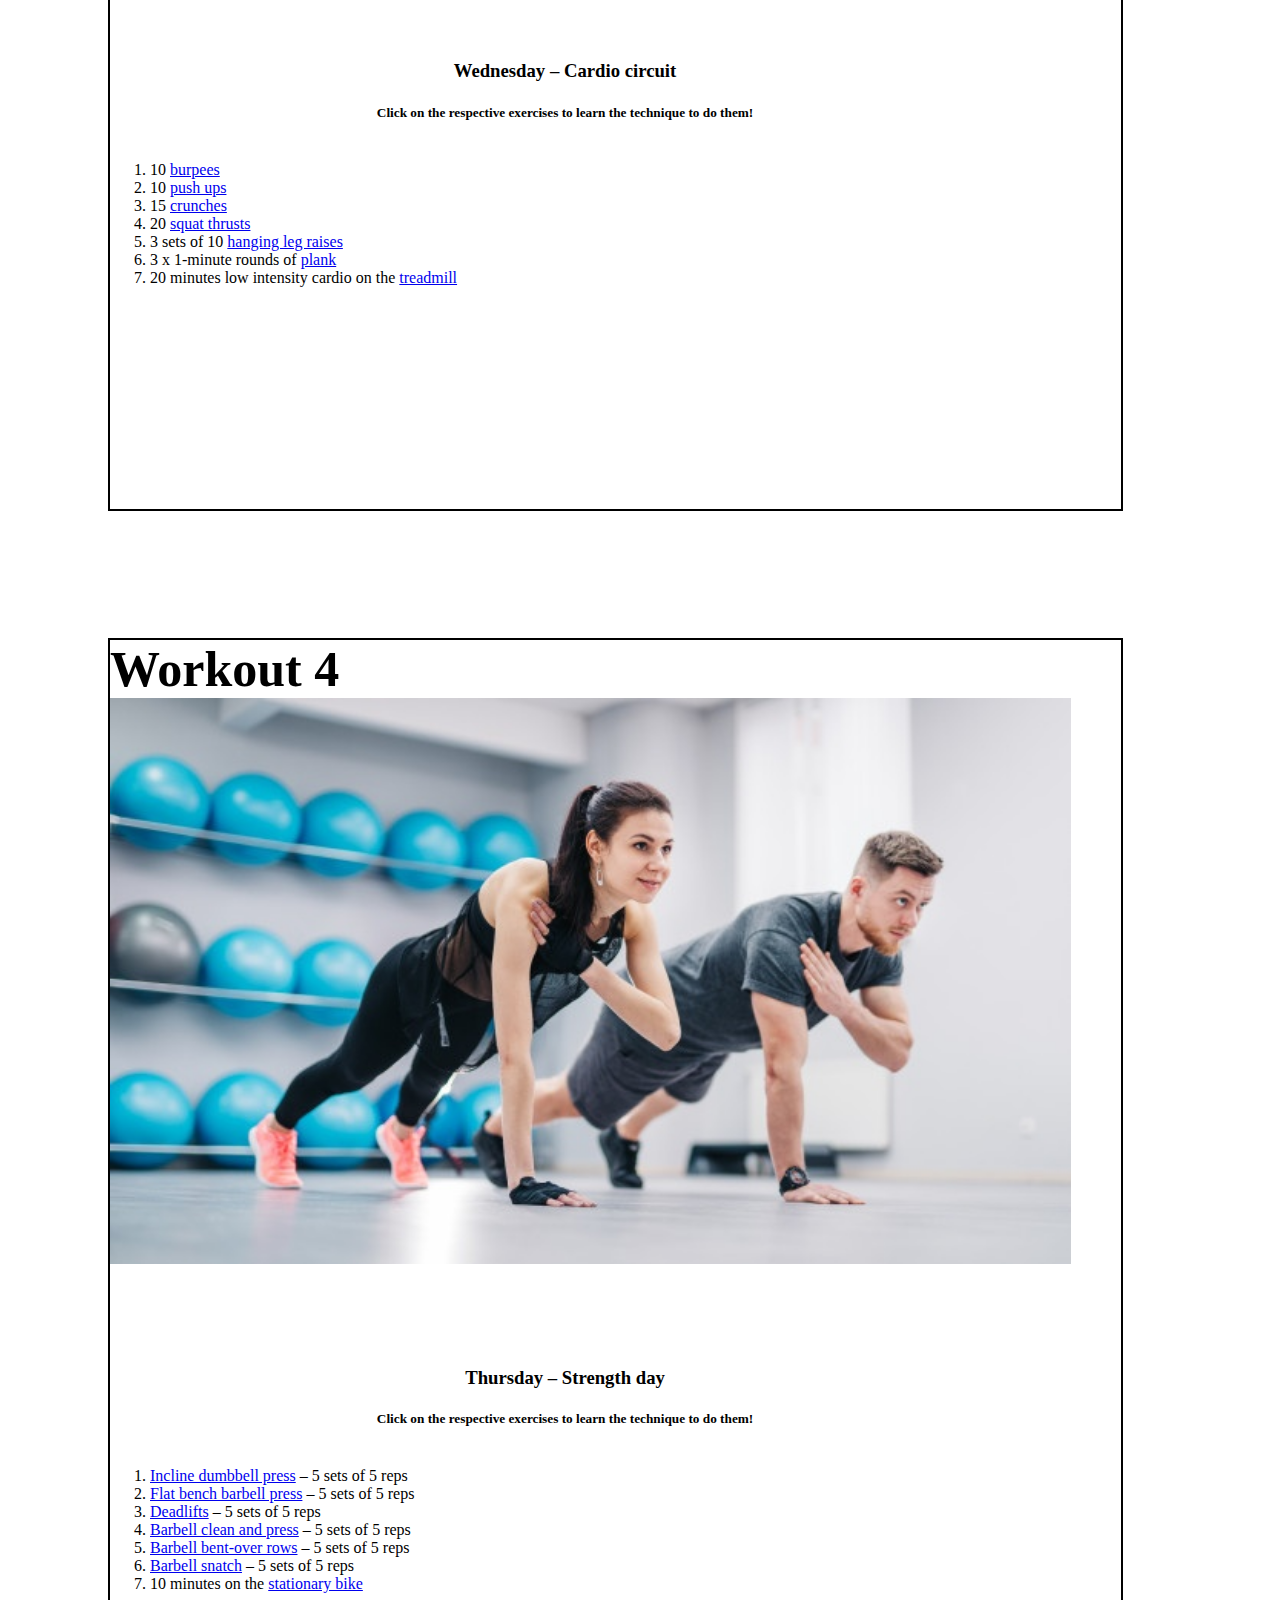
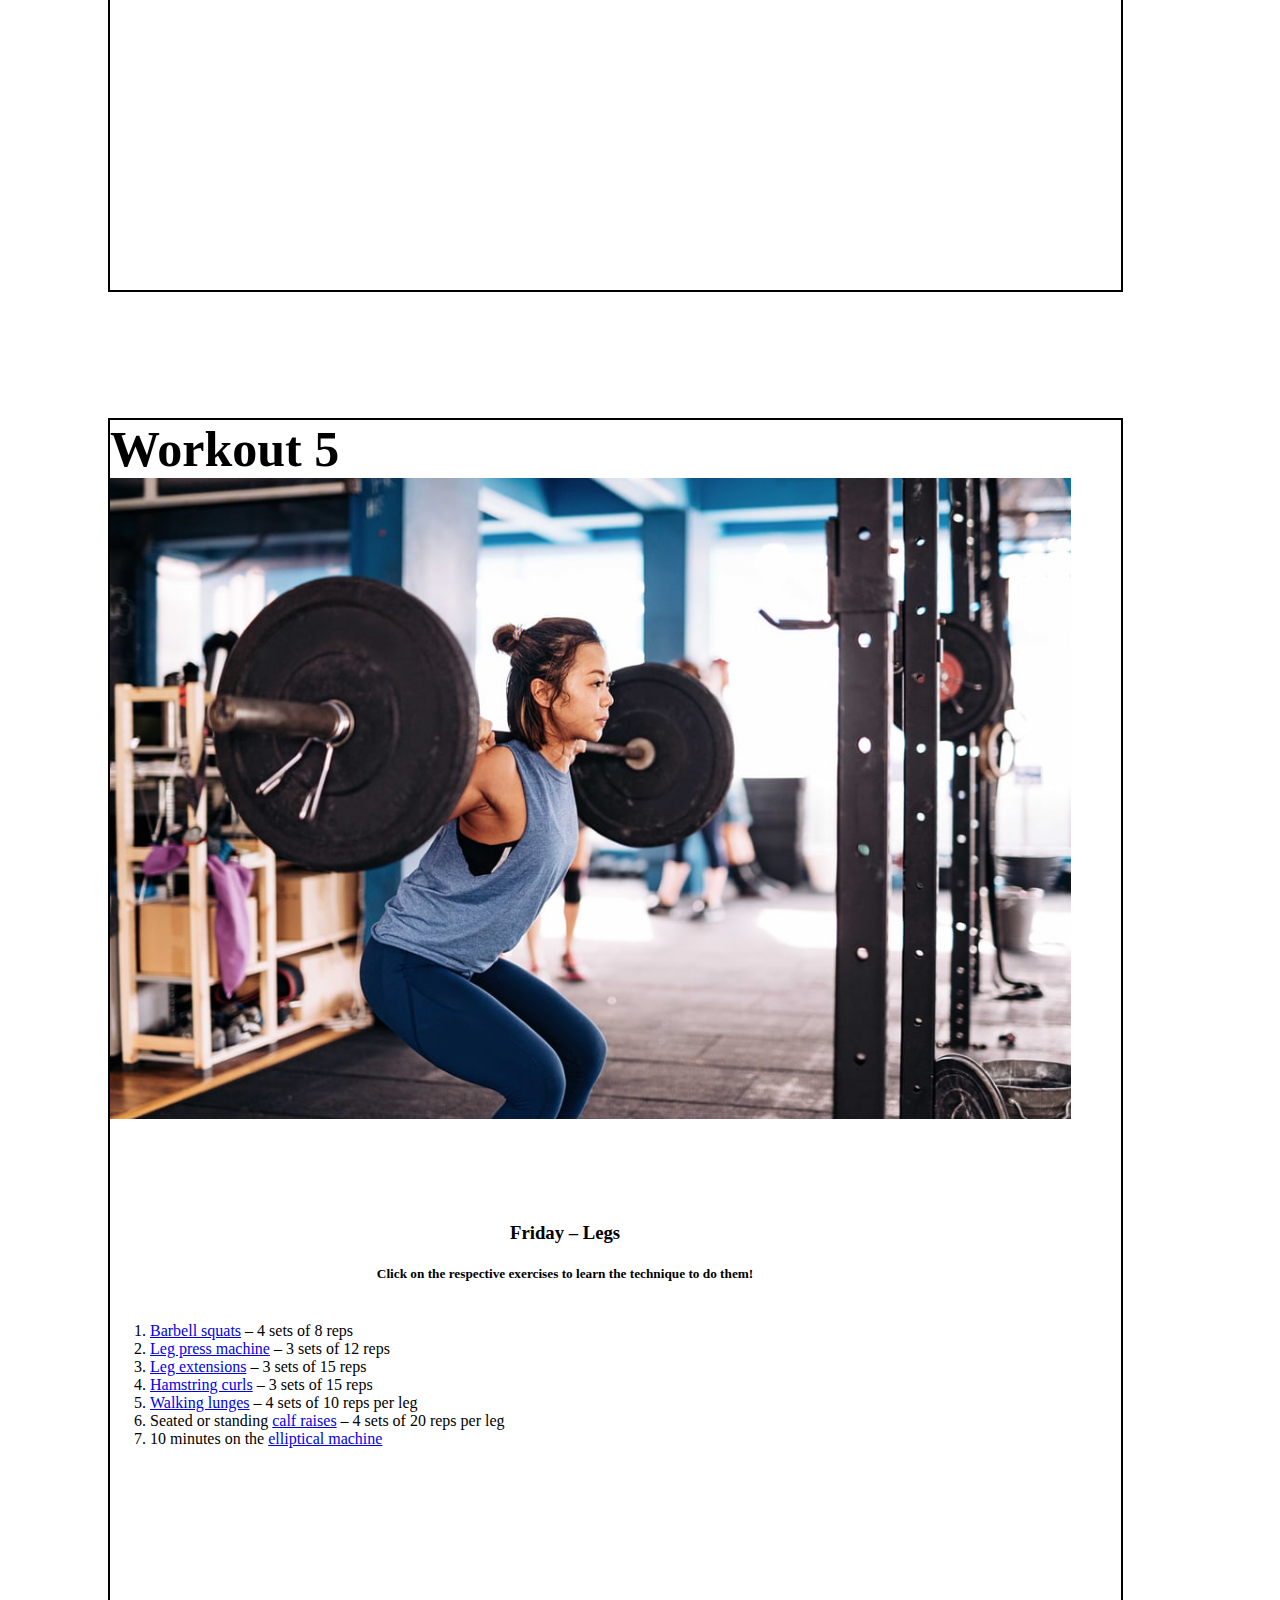
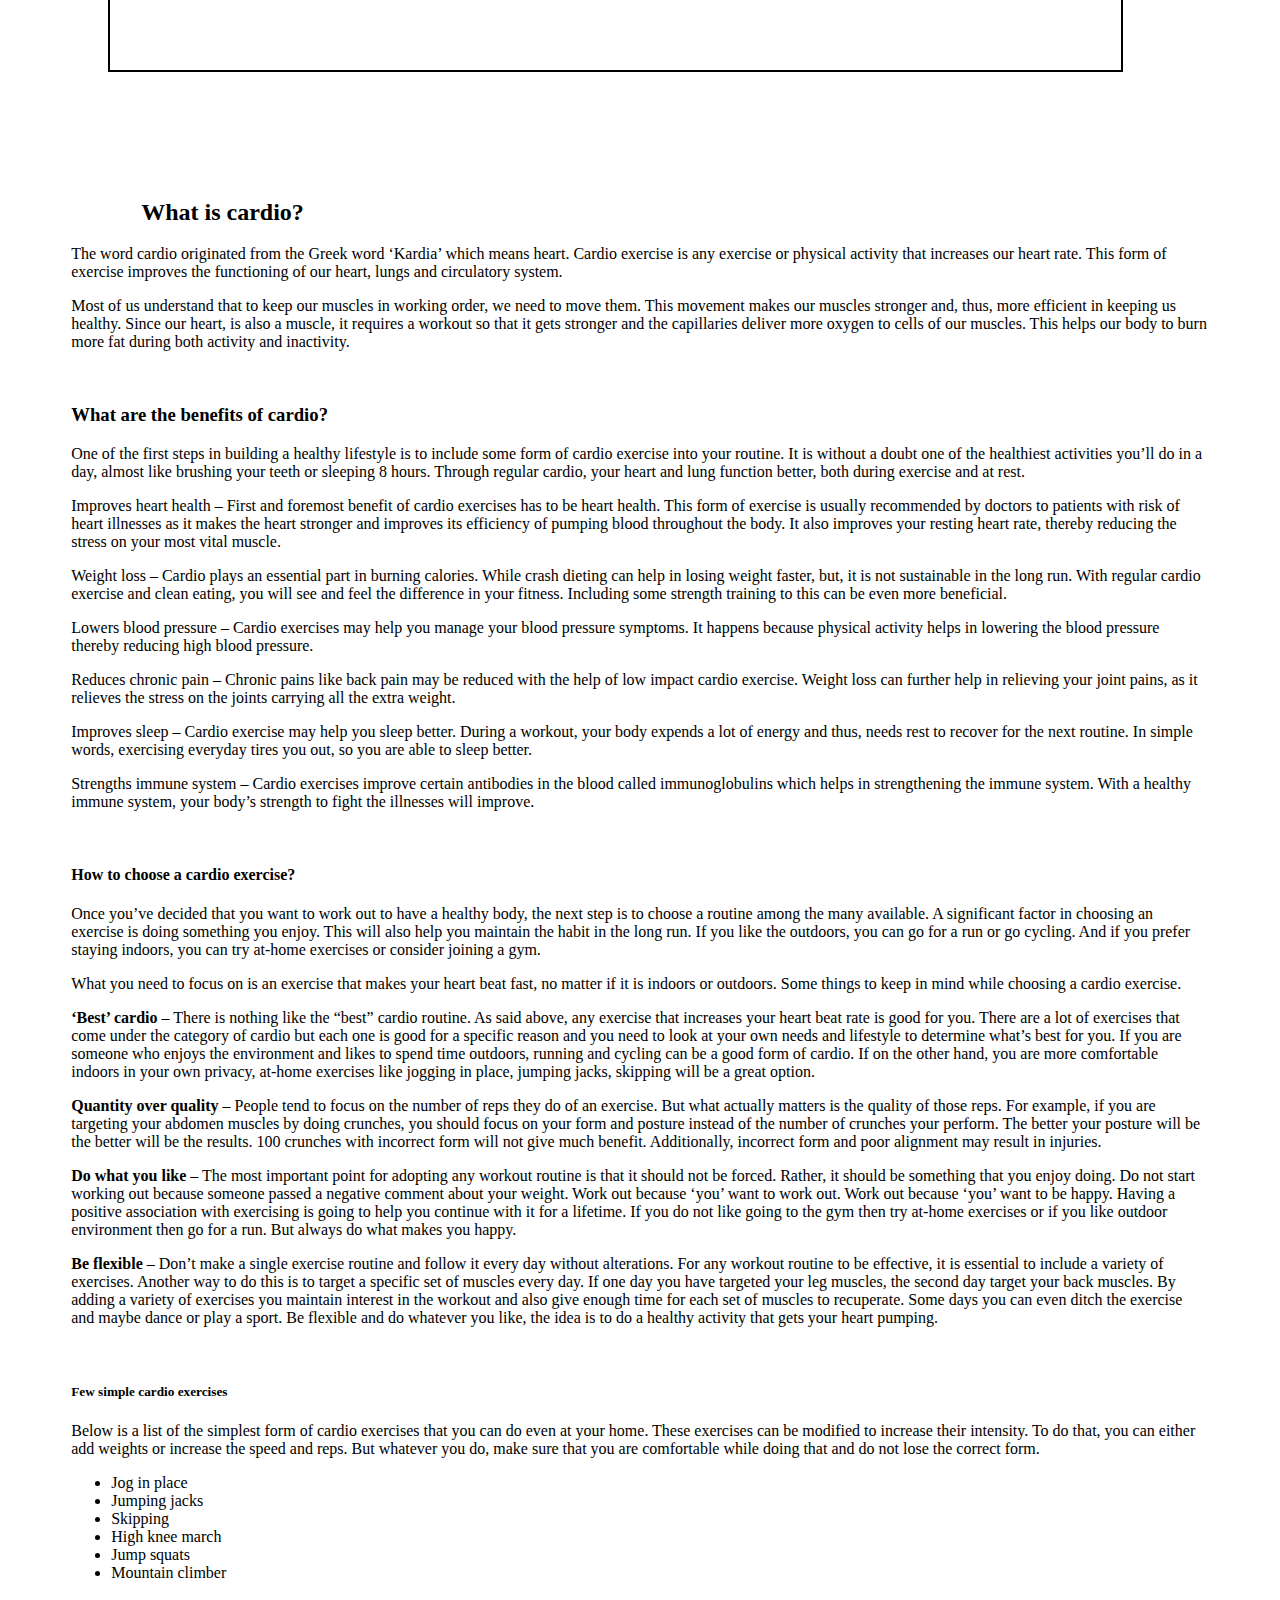
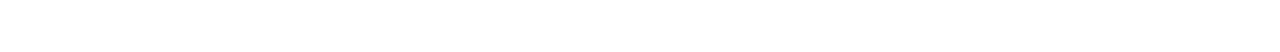
<file: FemaleWorkoutRoutine.html>
<!DOCTYPE html>
<html>

<head>

    <link rel="stylesheet" href="C:\Users\mehat\OneDrive\Documents\project WA\bodycalculator_stylesheet.css">
    <link href="https://cdn.jsdelivr.net/npm/bootstrap@5.0.0-beta1/dist/css/bootstrap.min.css" rel="stylesheet"
        integrity="sha384-giJF6kkoqNQ00vy+HMDP7azOuL0xtbfIcaT9wjKHr8RbDVddVHyTfAAsrekwKmP1" crossorigin="anonymous">
    <script src="https://cdn.jsdelivr.net/npm/bootstrap@5.0.0-beta1/dist/js/bootstrap.bundle.min.js"
        integrity="sha384-ygbV9kiqUc6oa4msXn9868pTtWMgiQaeYH7/t7LECLbyPA2x65Kgf80OJFdroafW"
        crossorigin="anonymous"></script>


    <link rel="stylesheet" href="./style.css">
</head>

<body>

    <nav class="navbar navbar-expand-lg navbar-light bg-light">
        <div class="container-fluid" style="height: 70px; margin-bottom: 10px; ">
            <a class="navbar-brand" href="#" style="font-weight:normal; font-size:40px; margin-left: 20px;"> FitLife</a>
            <button class="navbar-toggler" type="button" data-bs-toggle="collapse"
                data-bs-target="#navbarSupportedContent" aria-controls="navbarSupportedContent" aria-expanded="false"
                aria-label="Toggle navigation">
                <span class="navbar-toggler-icon"></span>
            </button>

            <div class="collapse navbar-collapse" id="navbarSupportedContent"
                style="margin-bottom: 0px; font-size: large; ">
                <ul class="navbar-nav me-auto mb-2 mb-lg-0">
                    <li class="nav-item">
                        <a class="nav-link active" aria-current="page" href="#">Home</a>
                    </li>
                    <li class="nav-item">
                        <a class="nav-link" href="#">Link</a>
                    </li>
                    <li class="nav-item dropdown">
                        <a class="nav-link dropdown-toggle" href="#" id="navbarDropdown" role="button"
                            data-bs-toggle="dropdown" aria-expanded="false">
                            Calculations
                        </a>
                        <ul class="dropdown-menu" aria-labelledby="navbarDropdown">
                            <li><a class="dropdown-item" href="./index.html">Bodyfat
                                    percentage</a></li>
                            <li>
                                <hr class="dropdown-divider">
                            </li>
                            <li><a class="dropdown-item" href="./caloriecalculator.html">Calories Calculator</a></li>
                            <li>
                                <hr class="dropdown-divider">
                            </li>
                            <li><a class="dropdown-item" href="./idealweightcalculator.html">Ideal weight Calculator</a></li>
                        </ul>
                    </li>
                    <li class="nav-item dropdown">
                        <a class="nav-link dropdown-toggle" href="#" id="navbarDropdown" role="button"
                            data-bs-toggle="dropdown" aria-expanded="false">
                            Workout
                        </a>
                        <ul class="dropdown-menu" aria-labelledby="navbarDropdown">
                            <li><a class="dropdown-item" href="./MaleWorkoutRoutine.html">Male</a>
                            </li>
                            <li>
                                <hr class="dropdown-divider">
                            </li>
                            <li><a class="dropdown-item" href="./FemaleWorkoutRoutine.html">Female</a></li>

                        </ul>
                    </li>
                </ul>
                <div class="nav-item dropdown">
                    <a class="nav-link dropdown-toggle" href="#" id="navbarDropdown" role="button"
                        data-bs-toggle="dropdown" aria-expanded="false" style="color: black;">
                        <span id="themeDropDown">Change Theme</span>
                    </a>
                    <ul class="dropdown-menu" aria-labelledby="navbarDropdown">
                        <li><a class="dropdown-item" id="theme1" href="#" onclick="lightMode()">Light Mode</a></li>
                        <li><a class="dropdown-item" id="theme2" href="#" onclick="darkMode()">Dark Mode</a></li>
                    </ul>
                </div>

            </div>

        </div>
    </nav>

    <div class="textcontent">
        <h1 style="text-align: center; margin-bottom: 40px;">The Ultimate 5-Day Workout Routine for Women to Get Strong
        </h1>

        <div class="date" style="display: flex; margin-right: 100px;  background-color: yellow; color: black ">
            <span style="margin: auto;" id="time"></span>
        </div>
        <p>Men, it seems, are not the only ones who enjoy lifting weights. Nowadays, you're just as likely to see
            women in the gym,
            squatting, benching, and deadlifting. The 'Girls that lift' movement is now very much
            established, and we think that's awesome.
        <p>Years ago, if you walked into a gym, more often than not, the sight you would be greeted with would be a
            weight room full of men, and a cardio room full of women. Women were generally advised to stay away from
            weights as it was wrongly believed that lifting weights would turn them into hulking she-beasts.</p>
        <p>As research was conducted, and as common sense began to prevail, people found that lifting weights as a woman
            would not cause you to add 50 pounds of muscle to your frame overnight. In fact, it was found that
            resistance training provided a shapelier, curvier, leaner, more defined physique than one which could be
            attained through cardio alone.</p>
        <p>That's why today, we are going to be looking at a 5 day workout routine for women to get strong and
            toned.</p>
        <p>If you're a woman who is looking to get bigger, stronger, and more toned, the following routine is
            perfect.</p>

        <h2 id="warming-up">Warming Up</h2>
        <p>
            Before you commit to any form of workout routine, it is absolutely vital that you take the time to properly
            warm up before training.</p>
        <p>Warming up before training is important because it <strong>helps improve your flexibility and
                mobility</strong>, and helps reduce the risk of injury. By stretching the muscles before training, you
            help to increase muscle fiber elasticity. This is important because it
            means that the muscle fibers are far less-likely to rip and tear.


        </p>
        <p>A good warm up will also <strong>increase your core body temperature</strong> and will potentially
            <strong>improve your athletic performance</strong>. Warming up boosts circulation, which in turn means
            more blood flows around the body. This ensures that more oxygen and nutrients can be carried around the
            body and be fed to the awaiting muscle cells. The more energy they have, the harder the muscles can work
            when you're training.
        </p>
        <p>Simply doing a few reps with just the bar, or a very light set of dumbbells, does not constitute as an
            effective warmup.
        </p>
        <h3 >Sample Warm Up Routine</h3>
        <p>
            Let's look at how you can warm up properly to get the most from your training.</p>
        <p>A sample warmup routine could consist of the following exercises and movements:
        </p>
        <ol class="textcontent" style="margin-left: 160px;">
            <li>1 minute of knee lift</li>
            <li>1 minute of heel dig</li>
            <li>2 sets of 10 shoulder rolls per arm</li>
            <li>10 knee bend</li>
            <li>20 head rotations</li>
            <li>10 hip rotations</li>


        </ol>
        <h2 >5 Day Workout Routine for Women to Get Strong
            and Toned</h2>
        <p>
            Now let's take a look at the ultimate 5-day workout routine for women to get strong and toned. If
            followed correctly, you should start seeing and feeling noticeable improvements on a weekly basis.</p>
        <p>The idea here is to build lean muscle while keeping calorie expenditure high to melt away stubborn body fat
            in the process




    </div>


    <div class="card col-lg-4 col-md-6 col-sm-12" style="height: 1250px">
        <p style="font-weight: bold; font-size: 50px; margin: auto;">Workout 1</p>
        <img src="./IMAGES/workoutroutine/female/chest.jpg" class="card-img-top" style="margin-bottom: 80px;" alt="...">
        <div class="card-body">

            <h3 style="text-align: center; width: 90%;">Monday &ndash; Chest and Arms</h3>
            <h5 style="text-align: center; width: 90%; margin-bottom: 40px;">Click on the respective exercises to learn
                the technique to do
                them! </h5>
            <ol>
                <li><a href="https://www.youtube.com/watch?v=EPetH7lopsE">Flat bench barbell press</a> &ndash; 4 sets of
                    8 reps</li>
                <li><a href="https://www.youtube.com/watch?v=Q7cPaJZoOng&amp;t=11s">Push ups</a> &ndash; 4 sets of 10
                    reps</li>
                <li><a href="https://www.youtube.com/watch?v=AedJsgCC9oI">Cable crossovers</a> &ndash; 3 sets of 15 reps
                </li>
                <li><a href="https://www.youtube.com/watch?v=U6brZJ0NCIo">Incline dumbbell flyes</a> &ndash; 4 sets of
                    12 reps</li>
                <li><a href="https://www.youtube.com/watch?v=uO_CNYidOw0">Barbell biceps curls</a> &ndash; 3 sets of 15
                    reps</li>
                <li><a href="https://www.youtube.com/watch?v=EdWCF9-ZAJI">Alternate arm hammer curls</a> &ndash; 4 sets
                    of 12 reps per arm</li>
                <li><a href="https://www.youtube.com/watch?v=hS82Wlo67O0">Triceps rope overhead extensions</a> &ndash; 3
                    sets of 20 reps</li>
                <li><a href="https://www.youtube.com/watch?v=0326dy_-CzM">Triceps dips</a> &ndash; 3 sets of 15 reps
                </li>
                <li>10 minutes on the <a href="https://www.youtube.com/watch?v=E15Q3Z9J-Zg">elliptical machine</a></li>
            </ol>

        </div>


    </div>


    <div class="card col-lg-4 col-md-6 col-sm-12" style="height: 1250px">
        <p style="font-weight: bold; font-size: 50px; margin: auto;">Workout 2</p>
        <img src="./IMAGES/workoutroutine/female/shoulder.jpg" style="margin-bottom: 80px;" class="card-img-top"
            alt="...">
        <div class="card-body">
            <h3 style="text-align: center; width: 90%;">Tuesday &ndash; Shoulder and back</h3>
            <h5 style="text-align: center; width: 90%; margin-bottom: 40px;">Click on the respective exercises to learn
                the technique to do
                them! </h5>
            <ol>
                <li><a href="https://www.youtube.com/watch?v=RoY7aG94X_Y">Standing barbell military press</a> &ndash; 4
                    sets
                    of 10 reps</li>
                <li><a href="https://www.youtube.com/watch?v=kDqklk1ZESo">Dumbbell lateral raises</a> &ndash; 4 sets of
                    15
                    reps</li>
                <li><a href="https://www.youtube.com/watch?v=yeEpuAVwPaU">EZ bar upright rows</a> &ndash; 3 sets of 15
                    reps
                </li>
                <li><a href="https://www.youtube.com/watch?v=B-aVuyhvLHU">Seated dumbbell shoulder press</a> &ndash; 4
                    sets
                    of 10 reps</li>
                <li><a href="https://www.youtube.com/watch?v=g6qbq4Lf1FI">Dumbbell shrugs</a> &ndash; 4 sets of 10 reps
                </li>
                <li><a href="https://www.youtube.com/watch?v=Lx97xHUPK5k">Close-grip lat pulldowns</a> &ndash; 4 sets of
                    12
                    reps</li>
                <li><a href="https://www.youtube.com/watch?v=HE5IBnWYEq4">Dumbbell bent over rows</a> &ndash; 4 sets of
                    12
                    reps per arm</li>
                <li><a href="https://www.youtube.com/watch?v=sw3JUZbvxWQ">T-Bar rows</a> &ndash; 4 sets of 10 reps</li>
                <li>10 minutes on the <a href="https://www.youtube.com/watch?v=S0nRkf5wU5U">stationary bike</a></li>
            </ol>
        </div>
    </div>

    <div class="card col-lg-4 col-md-6 col-sm-12" style="height: 1250px">
        <p style="font-weight: bold; font-size: 50px; margin: auto;">Workout 3</p>
        <img src="./IMAGES/workoutroutine/female/cardio.jpg" class="card-img-top" style="margin-bottom: 80px;"
            alt="...">
        <div class="card-body">
            <h3 style="text-align: center; width: 90%;">Wednesday &ndash; Cardio circuit</h3>
            <h5 style="text-align: center; width: 90%; margin-bottom: 40px;">Click on the respective exercises to learn
                the technique to do
                them! </h5>
            <ol>
                <li>10 <a href="https://www.youtube.com/watch?v=JZQA08SlJnM">burpees</a></li>
                <li>10 <a href="https://www.youtube.com/watch?v=eFOSh8vpd6I">push ups</a></li>
                <li>15 <a href="https://www.youtube.com/watch?v=Xyd_fa5zoEU">crunches</a></li>
                <li>20 <a href="https://www.youtube.com/watch?v=RJx7A7rN_4I">squat thrusts</a></li>
                <li>3 sets of 10 <a href="https://www.youtube.com/watch?v=ttdkm6ESUjI">hanging leg raises</a></li>
                <li>3 x 1-minute rounds of <a href="https://www.youtube.com/watch?v=ASdvN_XEl_c">plank</a></li>
                <li>20 minutes low intensity cardio on the <a
                        href="https://www.youtube.com/watch?v=aS1vwToqa1Y">treadmill</a></li>
            </ol>

        </div>
    </div>

    <div class="card col-lg-4 col-md-6 col-sm-12" style="height: 1250px">
        <p style="font-weight: bold; font-size: 50px; margin: auto;">Workout 4</p>
        <img src="./IMAGES/workoutroutine/female/strength.jpg" class="card-img-top" style="margin-bottom: 80px;"
            alt="...">
        <div class="card-body">
            <h3 style="text-align: center; width: 90%;">Thursday &ndash; Strength day</h3>
            <h5 style="text-align: center; width: 90%; margin-bottom: 40px;">Click on the respective exercises to learn
                the technique to do
                them! </h5>
            <ol>
                <li><a href="https://www.youtube.com/watch?v=6tW4LUaOxlE">Incline dumbbell press</a> &ndash; 5 sets of 5
                    reps</li>
                <li><a href="https://www.youtube.com/watch?v=EPetH7lopsE">Flat bench barbell press</a> &ndash; 5 sets of
                    5
                    reps</li>
                <li><a href="https://www.youtube.com/watch?v=KSZogPDS9c0">Deadlifts</a> &ndash; 5 sets of 5 reps</li>
                <li><a href="https://www.youtube.com/watch?v=MsOSMJ33CNA">Barbell clean and press</a> &ndash; 5 sets of
                    5
                    reps</li>
                <li><a href="https://www.youtube.com/watch?v=xvCS3asZndg">Barbell bent-over rows</a> &ndash; 5 sets of 5
                    reps</li>
                <li><a href="https://www.youtube.com/watch?v=9xQp2sldyts">Barbell snatch</a> &ndash; 5 sets of 5 reps
                </li>
                <li>10 minutes on the <a href="https://www.youtube.com/watch?v=S0nRkf5wU5U">stationary bike</a></li>
            </ol>

        </div>
    </div>

    <div class="card col-lg-4 col-md-6 col-sm-12" style="height: 1250px">
        <p style="font-weight: bold; font-size: 50px; margin: auto;">Workout 5</p>
        <img src="./IMAGES/workoutroutine/female/legs.jpg" class="card-img-top" style="margin-bottom: 80px;" alt="...">
        <div class="card-body">
            <h3 style="text-align: center; width: 90%;">Friday &ndash; Legs</h3>
            <h5 style="text-align: center; width: 90%; margin-bottom: 40px;">Click on the respective exercises to learn
                the technique to do
                them! </h5>
            <ol>
                <li><a href="https://www.youtube.com/watch?v=1xMaFs0L3ao">Barbell squats</a> &ndash; 4 sets of 8 reps
                </li>
                <li><a href="https://www.youtube.com/watch?v=JhCwsEC4cw8">Leg press machine</a> &ndash; 3 sets of 12
                    reps
                </li>
                <li><a href="https://www.youtube.com/watch?v=iMA5J5oSFcY">Leg extensions</a> &ndash; 3 sets of 15 reps
                </li>
                <li><a href="https://www.youtube.com/watch?v=F488k67BTNo">Hamstring curls</a> &ndash; 3 sets of 15 reps
                </li>
                <li><a href="https://www.youtube.com/watch?v=YYWhkctnP2o">Walking lunges</a> &ndash; 4 sets of 10 reps
                    per
                    leg</li>
                <li>Seated or standing <a href="https://www.youtube.com/watch?v=-M4-G8p8fmc">calf raises</a> &ndash; 4
                    sets
                    of 20 reps per leg</li>
                <li>10 minutes on the <a href="https://www.youtube.com/watch?v=E15Q3Z9J-Zg">elliptical machine</a></li>

            </ol>

        </div>
    </div>

    <div class="textcontent">
        <h2 style="margin-left: 70px;"><strong>What is cardio?</strong></h2>
        <p>The word cardio originated from the Greek word ‘Kardia’ which means heart. Cardio exercise is any exercise or
            physical activity that increases our heart rate. This form of exercise improves the functioning of our
            heart, lungs and circulatory system.
        </p>
        <p>Most of us understand that to keep our muscles in working order, we need to move them. This movement makes
            our
            muscles stronger and, thus, more efficient in keeping us healthy. Since our heart, is also a muscle, it
            requires
            a workout so that it gets stronger and the capillaries deliver more oxygen to cells of our muscles. This
            helps
            our body to burn more fat during both activity and inactivity.</p>
        <p>&nbsp;</p>
        <h3>What are the benefits of cardio?</h3>
        <p>One of the first steps in building a healthy lifestyle is to include some form of cardio exercise into your
            routine. It is without a doubt one of the healthiest activities you&#8217;ll do in a day, almost like
            brushing
            your teeth or sleeping 8 hours. Through regular cardio, your heart and lung function better, both during
            exercise and at rest.</p>
        <p>Improves heart health – First and foremost benefit of cardio exercises has to be heart
            health. This form of exercise is usually recommended by doctors to patients with risk of heart illnesses as
            it
            makes the heart stronger and improves its efficiency of pumping blood throughout the body. It also improves
            your
            resting heart rate, thereby reducing the stress on your most vital muscle.</p>
        <p>Weight loss – Cardio plays an essential part in burning calories. While crash dieting can
            help in losing weight faster, but, it is not sustainable in the
            long run. With regular cardio exercise and clean eating, you will see and feel the difference in your
            fitness.
            Including some strength training to this can be even more beneficial.</p>
        <p>Lowers blood pressure – Cardio exercises may help you manage your blood pressure
            symptoms. It happens because physical activity helps in lowering the blood pressure thereby reducing high
            blood
            pressure.</p>
        <p>Reduces chronic pain – Chronic pains like back pain may be reduced with the help of low
            impact cardio exercise. Weight loss can further help in relieving your joint pains, as it relieves the
            stress on
            the joints carrying all the extra weight.</p>
        <p>Improves sleep – Cardio exercise may help you sleep better. During a workout, your body
            expends a lot of energy and thus,
            needs rest to recover for the next routine. In simple words, exercising everyday tires you out, so you are
            able
            to sleep better.</p>
        <p>Strengths immune system – Cardio exercises improve certain antibodies in the blood called
            immunoglobulins which helps in strengthening the immune system. With a healthy immune system, your body’s
            strength to fight the illnesses will improve.</p>
        <p>&nbsp;</p>

        <h4><b>How to choose a cardio exercise?</b></h4>
        <p>Once you&#8217;ve decided that you want to work out to have a healthy body, the next step is to choose a
            routine among the many available. A significant factor in choosing an exercise is doing something you enjoy.
            This will also help you maintain the habit in the long run. If you like the outdoors, you can go for a run
            or go cycling. And if you prefer staying indoors, you can try at-home exercises or consider joining a gym.
        </p>
        <p>What you need to focus on is an exercise that makes your heart beat fast, no matter if it is indoors or
            outdoors. Some things to keep in mind while choosing a cardio exercise.</p>
        <p><b>‘Best’ cardio </b>– There is nothing like the &#8220;best&#8221; cardio routine. As said
            above, any exercise that increases your heart beat rate is good for you. There are a lot of exercises that
            come under the category of cardio but each one is good for a specific reason and you need to look at your
            own needs and lifestyle to determine what&#8217;s best for you. If you are someone who enjoys the
            environment and likes to spend time outdoors, running and cycling can be a good form of cardio. If on the
            other hand, you are more comfortable indoors in your own privacy, at-home exercises like jogging in place,
            jumping jacks, skipping will be a great option.</p>
        <p><b>Quantity over quality</b> – People tend to focus on the number of reps they do of an
            exercise. But what actually matters is the quality of those reps. For example, if you are targeting your
            abdomen muscles by doing
            crunches, you should focus on your form and posture instead of the number of crunches your perform. The
            better your posture will be the better will be the results. 100 crunches with incorrect form will not give
            much benefit. Additionally, incorrect form and poor alignment may result in injuries.</p>
        <p><b>Do what you like</b> – The most important point for adopting any workout routine is that
            it should not be forced. Rather, it should be something that you enjoy doing. Do not start working out
            because someone passed a negative comment about your weight. Work out because ‘you’ want to work out. Work
            out because ‘you’ want to be happy. Having a positive association with exercising is going to help you
            continue with it for a lifetime. If you do not like going to the gym then try at-home exercises or if you
            like outdoor environment then go for a run. But always do what makes you happy.</p>
        <p><b>Be flexible </b>– Don&#8217;t make a single exercise routine and follow it every day
            without alterations. For any workout routine to be effective, it is essential to include a variety of
            exercises. Another way to do this is to target a specific set of muscles every day. If one day you have
            targeted your leg muscles, the second day target your back muscles. By adding a variety of exercises you
            maintain interest in the workout and also give enough time for each set of muscles to recuperate. Some days
            you can even ditch the exercise and maybe dance or play a sport. Be flexible and do whatever you like, the
            idea is to do a healthy activity that gets your heart pumping.</p>
        <p>&nbsp;</p>
        <h5><b>Few simple cardio exercises</b></h5>
        <p>Below is a list of the simplest form of cardio exercises that you can do even at your home. These exercises
            can be modified to increase their intensity. To do that, you can either add weights or increase the speed
            and reps. But whatever you do, make sure that you are comfortable while doing that and do not lose the
            correct form.</p>
        <ul>
            <li>Jog in place</li>
            <li>Jumping jacks</li>
            <li>Skipping</li>
            <li>High knee march</li>
            <li>Jump squats</li>
            <li>Mountain climber</li>
        </ul>
    </div>

    <script src="bodyFatCalc.js"></script>



</body>

</html>
</file>
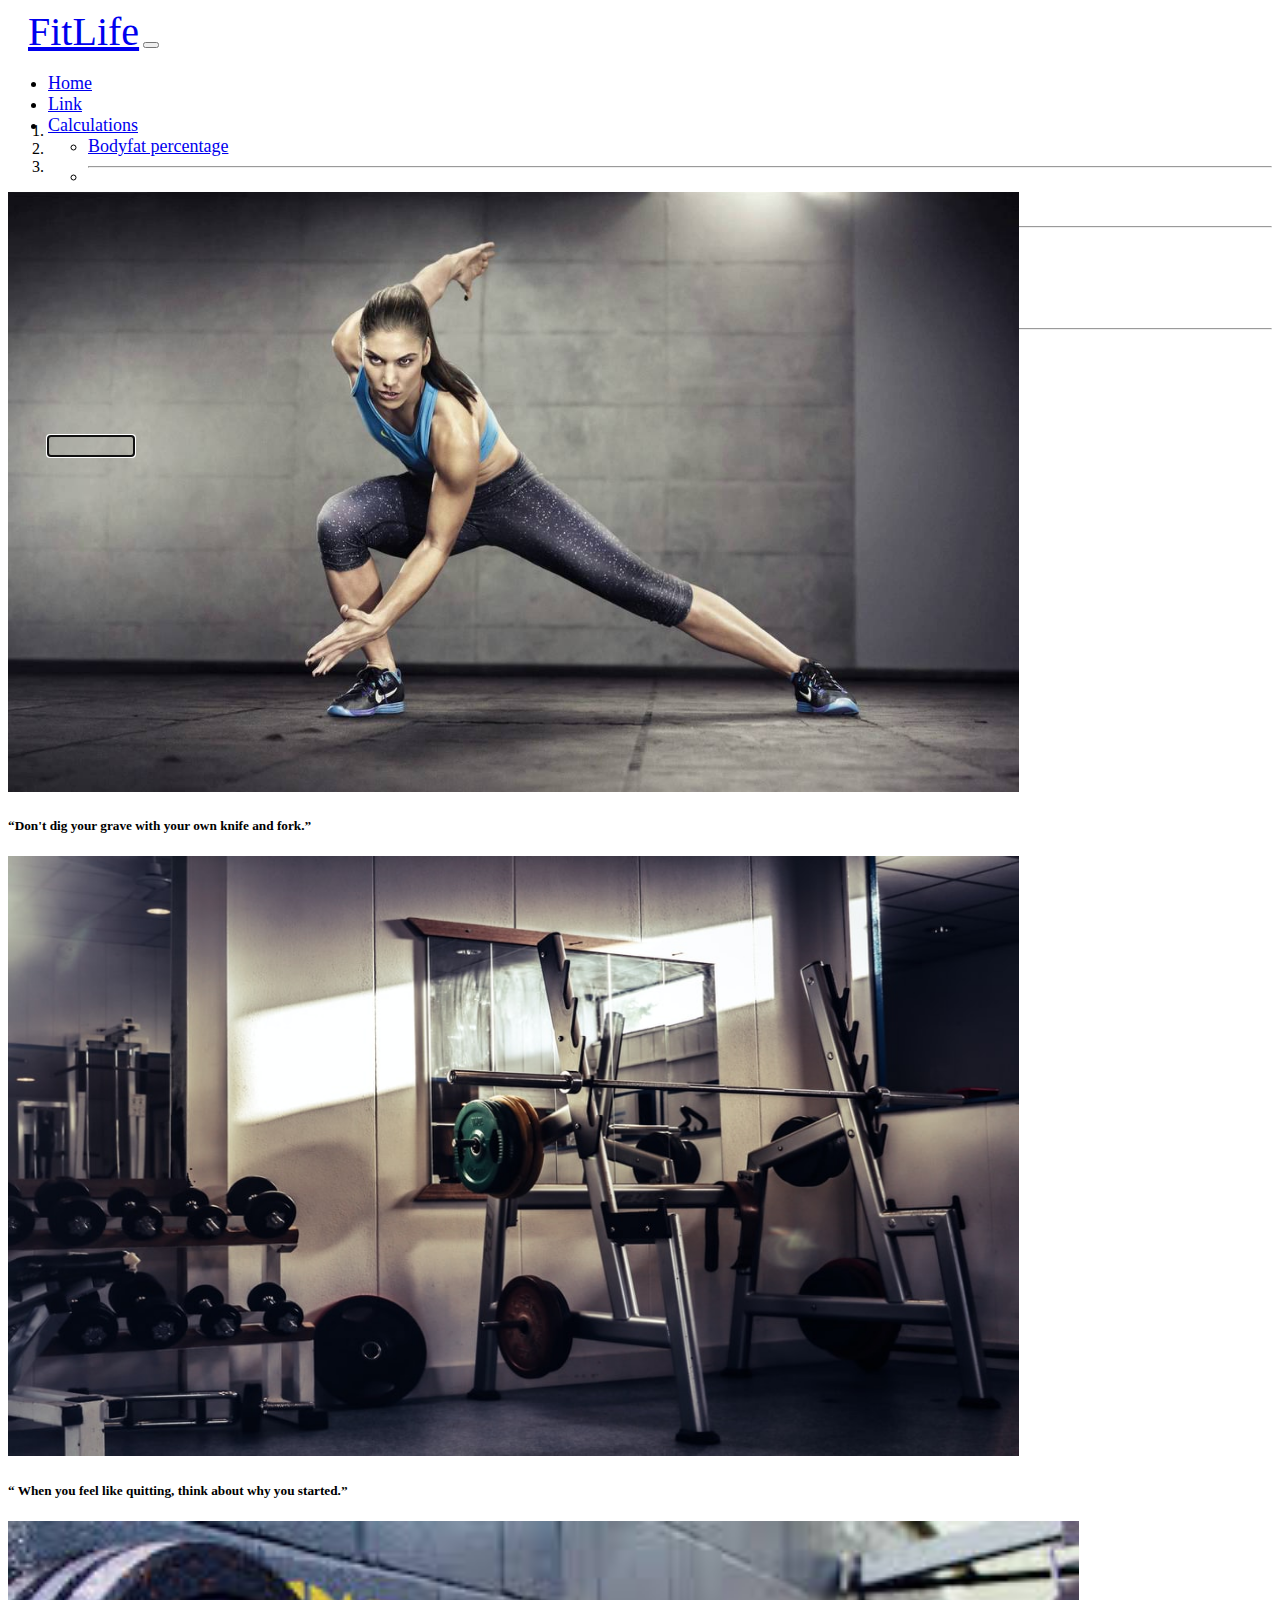
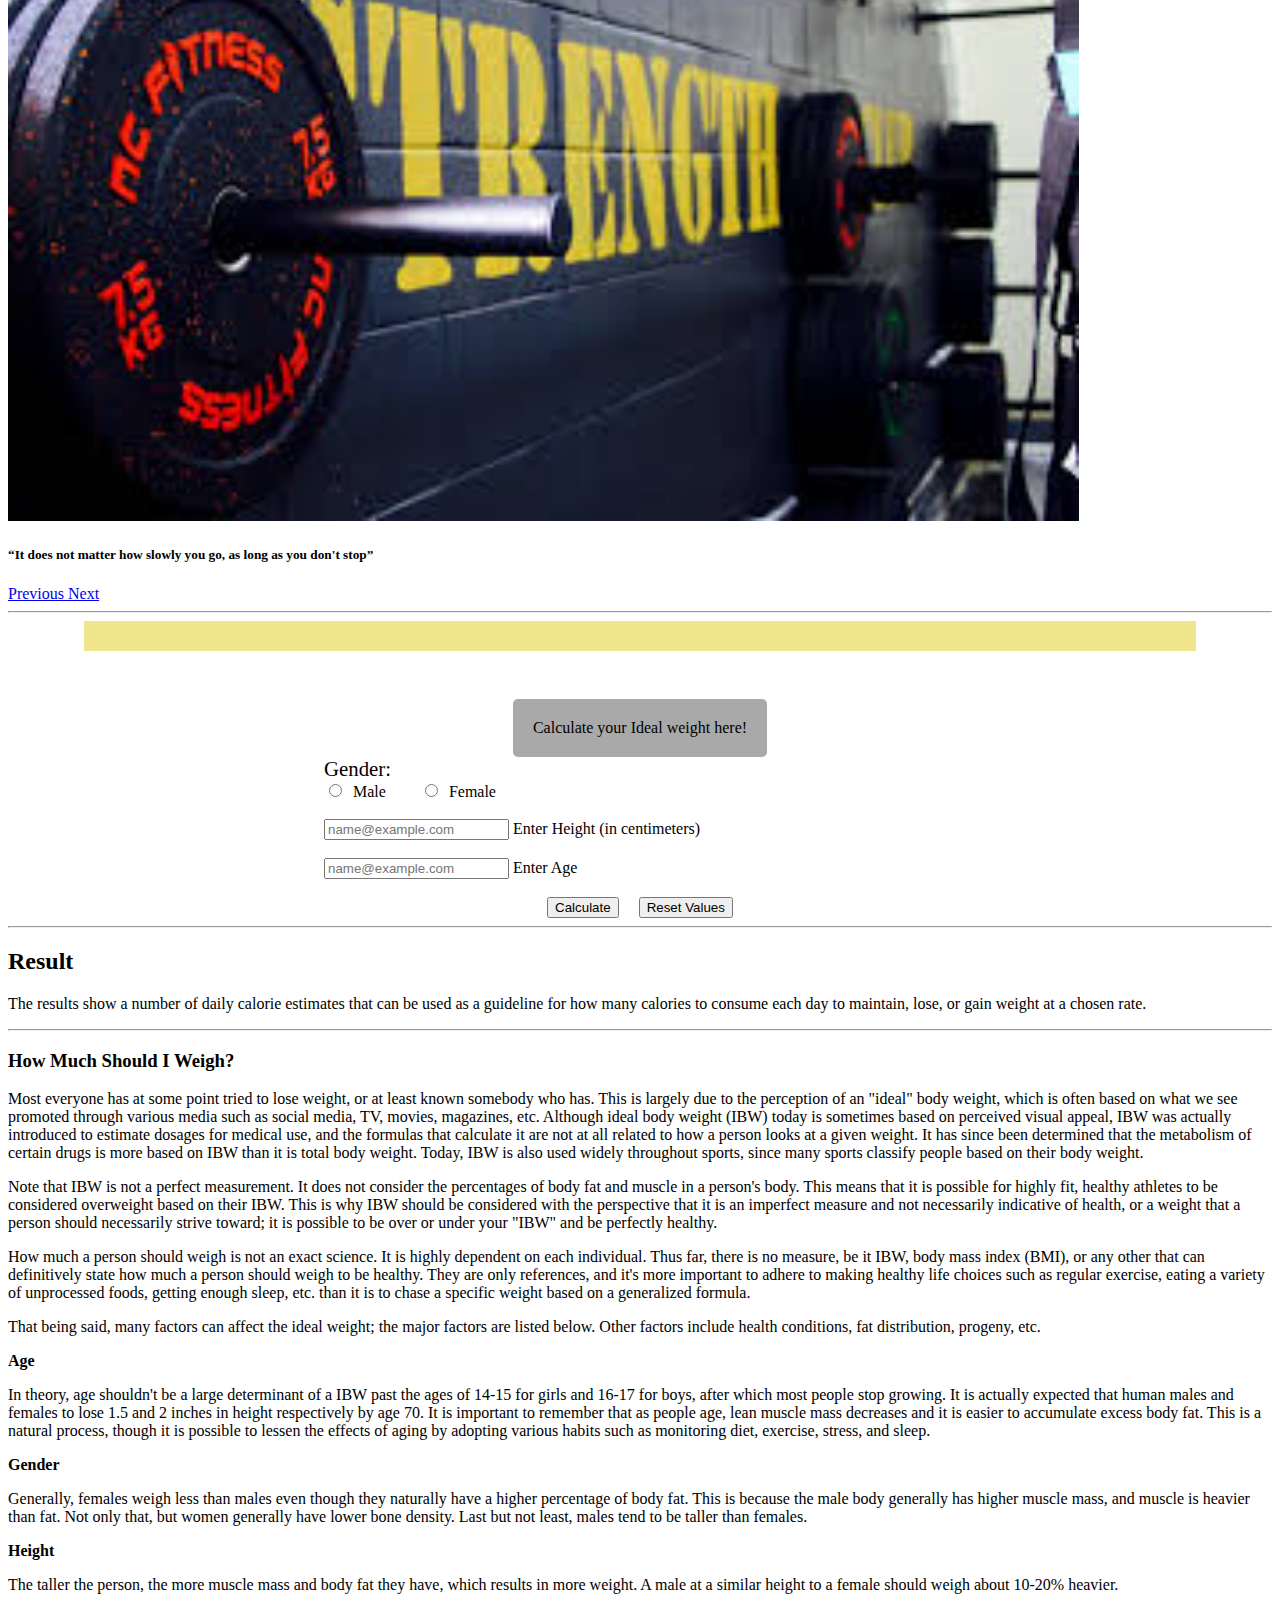
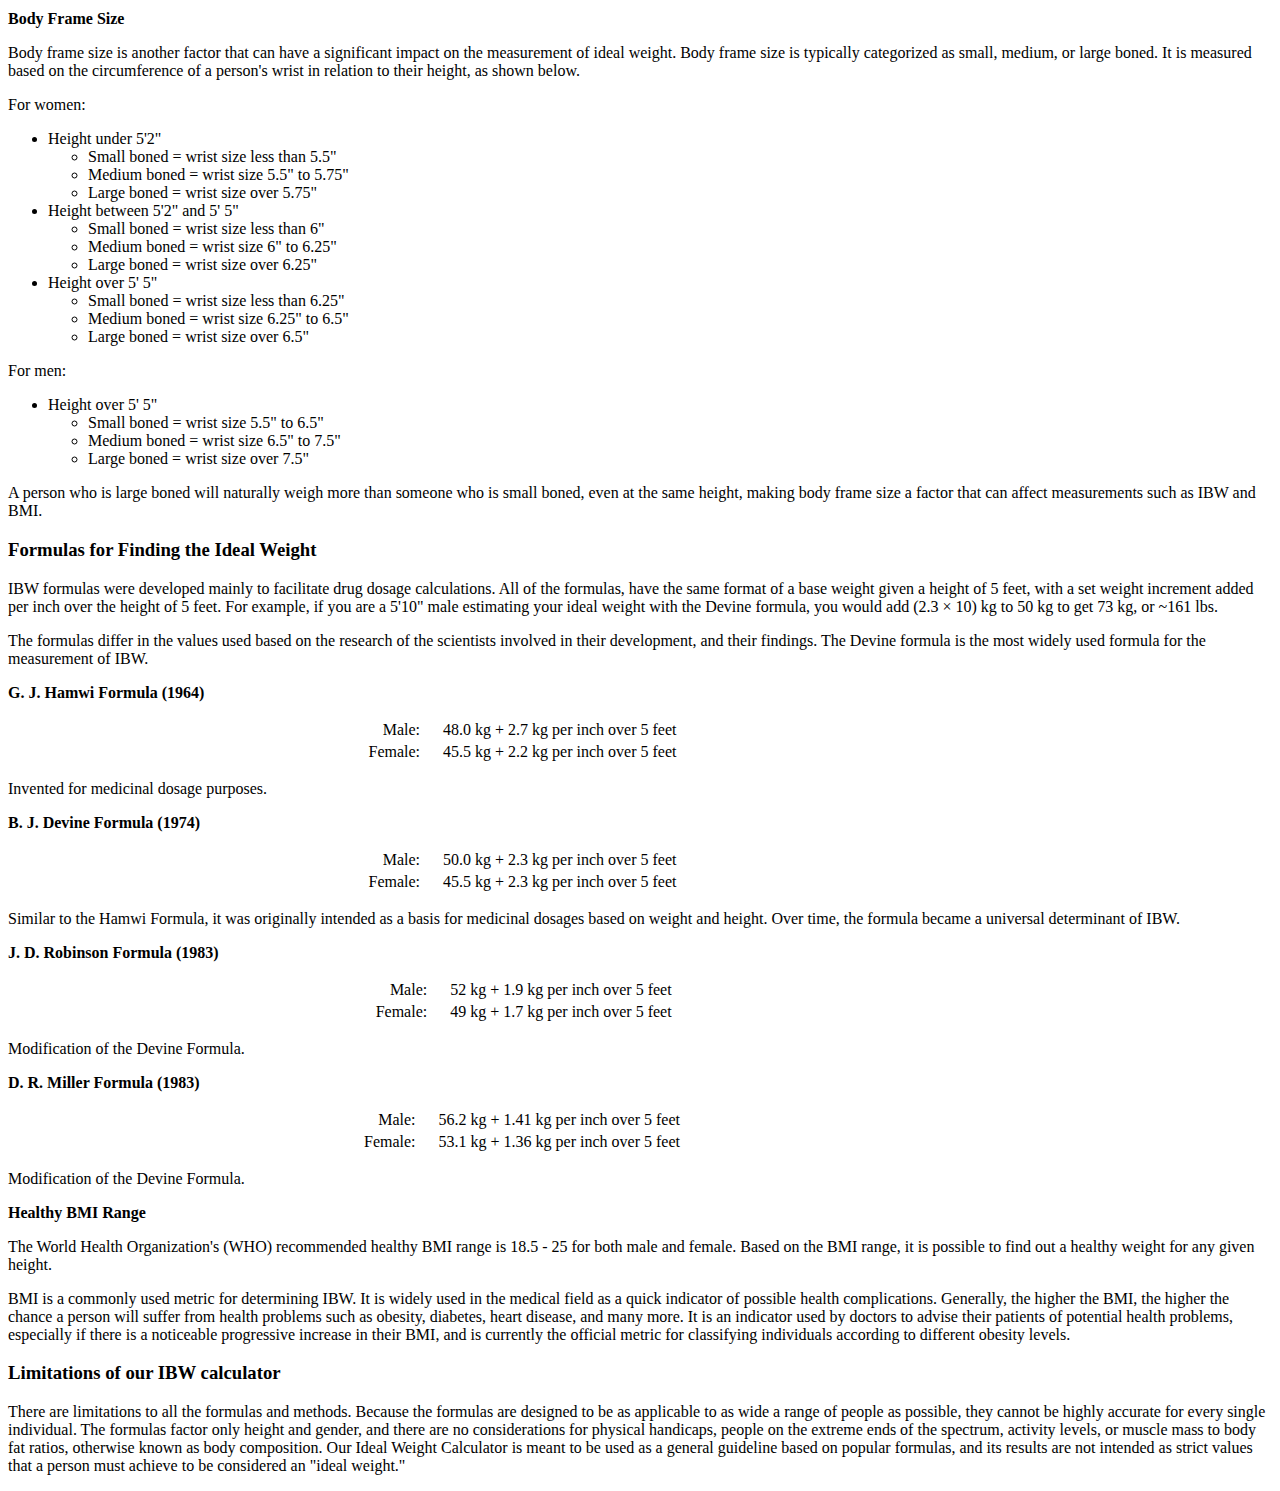
<file: idealweightcalculator.html>
<!DOCTYPE html>
<html>

<head>
    <link href="https://cdn.jsdelivr.net/npm/bootstrap@5.0.0-beta1/dist/css/bootstrap.min.css" rel="stylesheet"
        integrity="sha384-giJF6kkoqNQ00vy+HMDP7azOuL0xtbfIcaT9wjKHr8RbDVddVHyTfAAsrekwKmP1" crossorigin="anonymous">
    <link rel="stylesheet" href="style.css">

</head>

<body>
    <nav class="navbar navbar-expand-lg navbar-light bg-light">
        <div class="container-fluid" style="height: 70px; margin-bottom: 10px; ">
            <a class="navbar-brand" href="#" style="font-weight:normal; font-size:40px; margin-left: 20px;"> FitLife</a>
            <button class="navbar-toggler" type="button" data-bs-toggle="collapse"
                data-bs-target="#navbarSupportedContent" aria-controls="navbarSupportedContent" aria-expanded="false"
                aria-label="Toggle navigation">
                <span class="navbar-toggler-icon"></span>
            </button>

            <div class="collapse navbar-collapse" id="navbarSupportedContent"
                style="margin-bottom: 0px; font-size: large; ">
                <ul class="navbar-nav me-auto mb-2 mb-lg-0">
                    <li class="nav-item">
                        <a class="nav-link active" aria-current="page" href="#">Home</a>
                    </li>
                    <li class="nav-item">
                        <a class="nav-link" href="#">Link</a>
                    </li>
                    <li class="nav-item dropdown">
                        <a class="nav-link dropdown-toggle" href="#" id="navbarDropdown" role="button"
                            data-bs-toggle="dropdown" aria-expanded="false">
                            Calculations
                        </a>
                        <ul class="dropdown-menu" aria-labelledby="navbarDropdown">
                            <li><a class="dropdown-item" href="./index.html">Bodyfat
                                    percentage</a></li>
                            <li>
                                <hr class="dropdown-divider">
                            </li>
                            <li><a class="dropdown-item" href="./caloriecalculator.html">Calories Calculator</a></li>
                            <li>
                                <hr class="dropdown-divider">
                            </li>
                            <li><a class="dropdown-item" href="./idealweightcalculator.html">Ideal weight Calculator</a>
                            </li>
                        </ul>
                    </li>
                    <li class="nav-item dropdown ">
                        <a class="nav-link dropdown-toggle " href="#" id="navbarDropdown" role="button"
                            data-bs-toggle="dropdown" aria-expanded="false">
                            Workout
                        </a>
                        <ul class="dropdown-menu" aria-labelledby="navbarDropdown">
                            <li><a class="dropdown-item" href="MaleWorkoutRoutine.html">Male</a></li>
                            <li>
                                <hr class="dropdown-divider">
                            </li>
                            <li><a class="dropdown-item" href="./FemaleWorkoutRoutine.html">Female</a></li>

                        </ul>
                    </li>
                </ul>
                <div class="nav-item dropdown">
                    <a class="nav-link dropdown-toggle" href="#" id="navbarDropdown" role="button"
                        data-bs-toggle="dropdown" aria-expanded="false" style="color: black;">
                        <span id="themeDropDown">Change Theme</span>
                    </a>
                    <ul class="dropdown-menu" aria-labelledby="navbarDropdown">
                        <li><a class="dropdown-item" id="theme1" href="#" onclick="lightMode()">Light Mode</a></li>
                        <li><a class="dropdown-item" id="theme2" href="#" onclick="darkMode()">Dark Mode</a></li>
                    </ul>
                </div>

            </div>

        </div>
    </nav>
    <br />

    <div class="container">
        <div id="carouselExampleCaptions" class="carousel slide" data-bs-ride="carousel">
            <ol class="carousel-indicators">
                <li data-bs-target="#carouselExampleCaptions" data-bs-slide-to="0" class="active"></li>
                <li data-bs-target="#carouselExampleCaptions" data-bs-slide-to="1"></li>
                <li data-bs-target="#carouselExampleCaptions" data-bs-slide-to="2"></li>
            </ol>
            <div class="carousel-inner">
                <div class="carousel-item  active">
                    <img src="./IMAGES/navbar/idealweight-img1.jpg" style="height: 600px; width: 80%;"
                        class="d-block w-100" alt="...">
                    <div class="carousel-caption d-none d-md-block">
                        <h5> “Don't dig your grave with your own knife and fork.” </h5>

                    </div>
                </div>
                <div class="carousel-item">
                    <img src="./IMAGES/navbar/idealweight-img2.jpg" style="height: 600px; width: 80%;"
                        class="d-block w-100" alt="...">
                    <div class="carousel-caption d-none d-md-block">
                        <h5>“ When you feel like quitting, think about why you started.”</h5>

                    </div>
                </div>
                <div class="carousel-item">
                    <img src="./IMAGES/navbar/idealweight-img3.jpg" style="height: 600px;"
                        style="height: 800px; width: 80%;" class="d-block w-100" alt="...">
                    <div class="carousel-caption d-none d-md-block">
                        <h5>“It does not matter how slowly you go, as long as you don't stop”</h5>

                    </div>
                </div>
            </div>
            <a class="carousel-control-prev" href="#carouselExampleCaptions" role="button" data-bs-slide="prev">
                <span class="carousel-control-prev-icon" aria-hidden="true"></span>
                <span class="visually-hidden">Previous</span>
            </a>
            <a class="carousel-control-next" href="#carouselExampleCaptions" role="button" data-bs-slide="next">
                <span class="carousel-control-next-icon" aria-hidden="true"></span>
                <span class="visually-hidden">Next</span>
            </a>
        </div>
        <hr />

        <div class="date" style="display: flex; background-color:khaki; color: black">
            <span style="margin: auto;" id="time"></span>
        </div>
        <br>

        <div style="display: flex;" id="maintainancecalories">
            <label
                style="background-color:darkgrey; padding: 20px; border-radius: 5px; text-align: center; margin: auto;">
                Calculate your Ideal weight here!
            </label>
        </div>
        <div id="form-container">
            <div class="form-group">
                <label class="bfLabel">Gender: </label> <br />
                <input type="radio" style="margin-right: 7px;" id="gender" name="gender" value="male" class="rad" />
                <span style="margin-right: 30px;">Male</span>
                <input type="radio" style="margin-right: 7px;" id="gender" name="gender" value="female" class="rad" />
                <span style="margin-right: 30px;">Female</span>
            </div><br />
            <div class="form-floating mb-3">
                <input type="email" class="form-control" id="height" placeholder="name@example.com">
                <label for="floatingInput">Enter Height (in centimeters)</label>
            </div>
            <br />
            <div class="form-floating mb-3">
                <input type="email" class="form-control" id="age" placeholder="name@example.com">
                <label for="floatingInput">Enter Age</label>
            </div>
            <br />


            <div class="form-group" style="display: flex;">
                <button type="button" data-bs-toggle="popover" title="Popover title"
                    data-bs-content="And here's some amazing content. It's very engaging. Right?"
                    class="btn btn-lg btn-danger btn-success" style="margin-left: auto;"
                    onclick="calculateidealweight();">Calculate</button>
                <span style="margin: 10px;"></span>
                <button class="btn btn-danger" style="margin-right: auto;" onclick="resetidealweightValues();">Reset
                    Values</button>
            </div>



        </div>
        <hr />
        <h2>Result</h2>
        <p>
            The results show a number of daily calorie estimates that can be used as a guideline for how many
            calories to
            consume each day to maintain, lose, or gain weight at a chosen rate. </p>

        <table id="idealweightresulttable" style="display: none; width: 90%; margin: auto;" class="table">
            <tbody>
                <tr>
                    <th class="row">
                        <h4>Method</h4>
                    </th>
                    <th>
                        <h4>Ideal weight</h4>
                    </th>


                </tr>

                <tr>
                    <th class="row">
                        <h4>Robinson</h4>
                        <h6>(1983)</h6>
                    </th>
                    <td class="res" id="Robinson"></td>
                    <td class="BFformula-table" style="margin-left: 0px">kgs</td>
                </tr>

                <tr>
                    <th class="row">
                        <h4>Miller</h4>
                        <h6>(1983)</h6>
                    </th>
                    <td class="res" id="Miller"></td>
                    <td class="BFformula-table" style="margin-left: 0px">kgs</td>
                </tr>

                <tr>
                    <th class="row">
                        <h4>Devine</h4>
                        <h6>(1974)</h6>
                    </th>
                    <td class="res" id="Devine"></td>
                    <td class="BFformula-table" style="margin-left: 0px">kgs</td>
                </tr>

                <tr>
                    <th class="row">
                        <h4>Hamwi</h4>
                        <h6>(1964)</h6>
                    </th>
                    <td class="res" id="Hamwi"></td>
                    <td class="BFformula-table" style="margin-left: 0px">kgs</td>
                </tr>

            </tbody>
        </table>
        <hr />

        <h3>How Much Should I Weigh?</h3>
        <p>Most everyone has at some point tried to lose weight, or at least known somebody who has. This is largely due
            to the perception of an "ideal" body weight, which is often based on what we see promoted through various
            media such as social media, TV, movies, magazines, etc. Although ideal body weight (IBW) today is sometimes
            based on perceived visual appeal, IBW was actually introduced to estimate dosages for medical use, and the
            formulas that calculate it are not at all related to how a person looks at a given weight. It has since been
            determined that the metabolism of certain drugs is more based on IBW than it is total body weight. Today,
            IBW is also used widely throughout sports, since many sports classify people based on their body weight.</p>
        <p>Note that IBW is not a perfect measurement. It does not consider the percentages of body fat and muscle in a
            person's body. This means that it is possible for highly fit, healthy athletes to be considered overweight
            based on their IBW. This is why IBW should be considered with the perspective that it is an imperfect
            measure and not necessarily indicative of health, or a weight that a person should necessarily strive
            toward; it is possible to be over or under your "IBW" and be perfectly healthy.</p>
        <p>How much a person should weigh is not an exact science. It is highly dependent on each individual. Thus far,
            there is no measure, be it IBW, body mass index (BMI), or any other that can definitively state how much a
            person should weigh to be healthy. They are only references, and it's more important to adhere to making
            healthy life choices such as regular exercise, eating a variety of unprocessed foods, getting enough sleep,
            etc. than it is to chase a specific weight based on a generalized formula.</p>
        <p>That being said, many factors can affect the ideal weight; the major factors are listed below. Other factors
            include health conditions, fat distribution, progeny, etc.</p>

        <p><b>Age</b></p>
        <p>In theory, age shouldn't be a large determinant of a IBW past the ages of 14-15 for girls and 16-17 for boys,
            after which most people stop growing. It is actually expected that human males and females to lose 1.5 and 2
            inches in height respectively by age 70. It is important to remember that as people age, lean muscle mass
            decreases and it is easier to accumulate excess body fat. This is a natural process, though it is possible
            to lessen the effects of aging by adopting various habits such as monitoring diet, exercise, stress, and
            sleep.</p>

        <p><b>Gender</b></p>
        <p>Generally, females weigh less than males even though they naturally have a higher percentage of body fat.
            This is because the male body generally has higher muscle mass, and muscle is heavier than fat. Not only
            that, but women generally have lower bone density. Last but not least, males tend to be taller than females.
        </p>

        <p><b>Height</b></p>
        <p>The taller the person, the more muscle mass and body fat they have, which results in more weight. A male at a
            similar height to a female should weigh about 10-20% heavier.</p>

        <p><b>Body Frame Size</b></p>
        <p>Body frame size is another factor that can have a significant impact on the measurement of ideal weight. Body
            frame size is typically categorized as small, medium, or large boned. It is measured based on the
            circumference of a person's wrist in relation to their height, as shown below.</p>
        <p>For women:</p>
        <ul>
            <li>Height under 5'2"
                <ul>
                    <li>Small boned = wrist size less than 5.5"</li>
                    <li>Medium boned = wrist size 5.5" to 5.75"</li>
                    <li>Large boned = wrist size over 5.75"</li>
                </ul>
            </li>
            <li>Height between 5'2" and 5' 5"
                <ul>
                    <li>Small boned = wrist size less than 6"</li>
                    <li>Medium boned = wrist size 6" to 6.25"</li>
                    <li>Large boned = wrist size over 6.25"</li>
                </ul>
            </li>
            <li>Height over 5' 5"
                <ul>
                    <li>Small boned = wrist size less than 6.25"</li>
                    <li>Medium boned = wrist size 6.25" to 6.5"</li>
                    <li>Large boned = wrist size over 6.5"</li>
                </ul>
            </li>
        </ul>
        <p>For men:</p>
        <ul>
            <li>Height over 5' 5"<ul>
                    <li>Small boned = wrist size 5.5" to 6.5"</li>
                    <li>Medium boned = wrist size 6.5" to 7.5"</li>
                    <li>Large boned = wrist size over 7.5"</li>
                </ul>
            </li>
        </ul>
        <p>A person who is large boned will naturally weigh more than someone who is small boned, even at the same
            height, making body frame size a factor that can affect measurements such as IBW and BMI.</p>


        <h3>Formulas for Finding the Ideal Weight</h3>
        <p>IBW formulas were developed mainly to facilitate drug dosage calculations. All of the formulas, have the same
            format of a base weight given a height of 5 feet, with a set weight increment added per inch over the height
            of 5 feet. For example, if you are a 5'10" male estimating your ideal weight with the Devine formula, you
            would add (2.3 &#215; 10) kg to 50 kg to get 73 kg, or ~161 lbs.</p>
        <p>The formulas differ in the values used based on the research of the scientists involved in their development,
            and their findings. The Devine formula is the most widely used formula for the measurement of IBW.</p>

        <p><b>G. J. Hamwi Formula (1964)</b></p>
        <table  align="center">
            <tr>
                <td class="BFformula-table" style="text-align: right; padding-right: 20px;  " >Male:</td>
                <td class="BFformula-table" >48.0 kg + 2.7 kg per inch over 5 feet</td>
            </tr>
            <tr>
                <td class="BFformula-table" style="text-align: right; padding-right: 20px;  " >Female:</td>
                <td class="BFformula-table" >45.5 kg + 2.2 kg per inch over 5 feet</td>
            </tr>
        </table>
        <p>Invented for medicinal dosage purposes.</p>

        <p><b>B. J. Devine Formula (1974)</b></p>
        <table  align="center">
            <tr>
                <td class="BFformula-table" style="text-align: right; padding-right: 20px;  " >Male:</td>
                <td class="BFformula-table" >50.0 kg + 2.3 kg per inch over 5 feet</td>
            </tr>
            <tr>
                <td class="BFformula-table" style="text-align: right; padding-right: 20px;  " >Female:</td>
                <td class="BFformula-table" >45.5 kg + 2.3 kg per inch over 5 feet</td>
            </tr>
        </table>
        <p>Similar to the Hamwi Formula, it was originally intended as a basis for medicinal dosages based on weight and
            height. Over time, the formula became a universal determinant of IBW.</p>

        <p><b>J. D. Robinson Formula (1983)</b></p>
        <table  align="center">
            <tr>
                <td class="BFformula-table" style="text-align: right; padding-right: 20px;  " >Male:</td>
                <td class="BFformula-table" >52 kg + 1.9 kg per inch over 5 feet</td>
            </tr>
            <tr>
                <td class="BFformula-table" style="text-align: right; padding-right: 20px;  " >Female:</td>
                <td class="BFformula-table" >49 kg + 1.7 kg per inch over 5 feet</td>
            </tr>
        </table>
        <p>Modification of the Devine Formula.</p>

        <p><b>D. R. Miller Formula (1983)</b></p>
        <table  align="center">
            <tr>
                <td class="BFformula-table" style="text-align: right; padding-right: 20px;  " >Male:</td>
                <td class="BFformula-table" >56.2 kg + 1.41 kg per inch over 5 feet</td>
            </tr>
            <tr>
                <td class="BFformula-table" style="text-align: right; padding-right: 20px;  " >Female:</td>
                <td class="BFformula-table" >53.1 kg + 1.36 kg per inch over 5 feet</td>
            </tr>
        </table>
        <p>Modification of the Devine Formula.</p>

        <p><b>Healthy BMI Range</b></p>
        <p>The World Health Organization's (WHO) recommended healthy BMI range is 18.5 - 25 for both male and female.
            Based on the BMI range, it is possible to find out a healthy weight for any given height.</p>
        <p>BMI is a commonly used metric for determining IBW. It is widely used in the medical field as a quick
            indicator of possible health complications. Generally, the higher the BMI, the higher the chance a person
            will suffer from health problems such as obesity, diabetes, heart disease, and many more. It is an indicator
            used by doctors to advise their patients of potential health problems, especially if there is a noticeable
            progressive increase in their BMI, and is currently the official metric for classifying individuals
            according to different obesity levels.</p>


        <h3>Limitations of our IBW calculator</h3>
        <p>There are limitations to all the formulas and methods. Because the formulas are designed to be as applicable
            to as wide a range of people as possible, they cannot be highly accurate for every single individual. The
            formulas factor only height and gender, and there are no considerations for physical handicaps, people on
            the extreme ends of the spectrum, activity levels, or muscle mass to body fat ratios, otherwise known as
            body composition. Our Ideal Weight Calculator is meant to be used as a general guideline based on popular
            formulas, and its results are not intended as strict values that a person must achieve to be considered an
            "ideal weight."</p>












    </div>
    <script src="./bodyFatCalc.js"></script>
    <script src="https://cdn.jsdelivr.net/npm/bootstrap@5.0.0-beta1/dist/js/bootstrap.bundle.min.js"
        integrity="sha384-ygbV9kiqUc6oa4msXn9868pTtWMgiQaeYH7/t7LECLbyPA2x65Kgf80OJFdroafW"
        crossorigin="anonymous"></script>
</body>

</html>
</file>
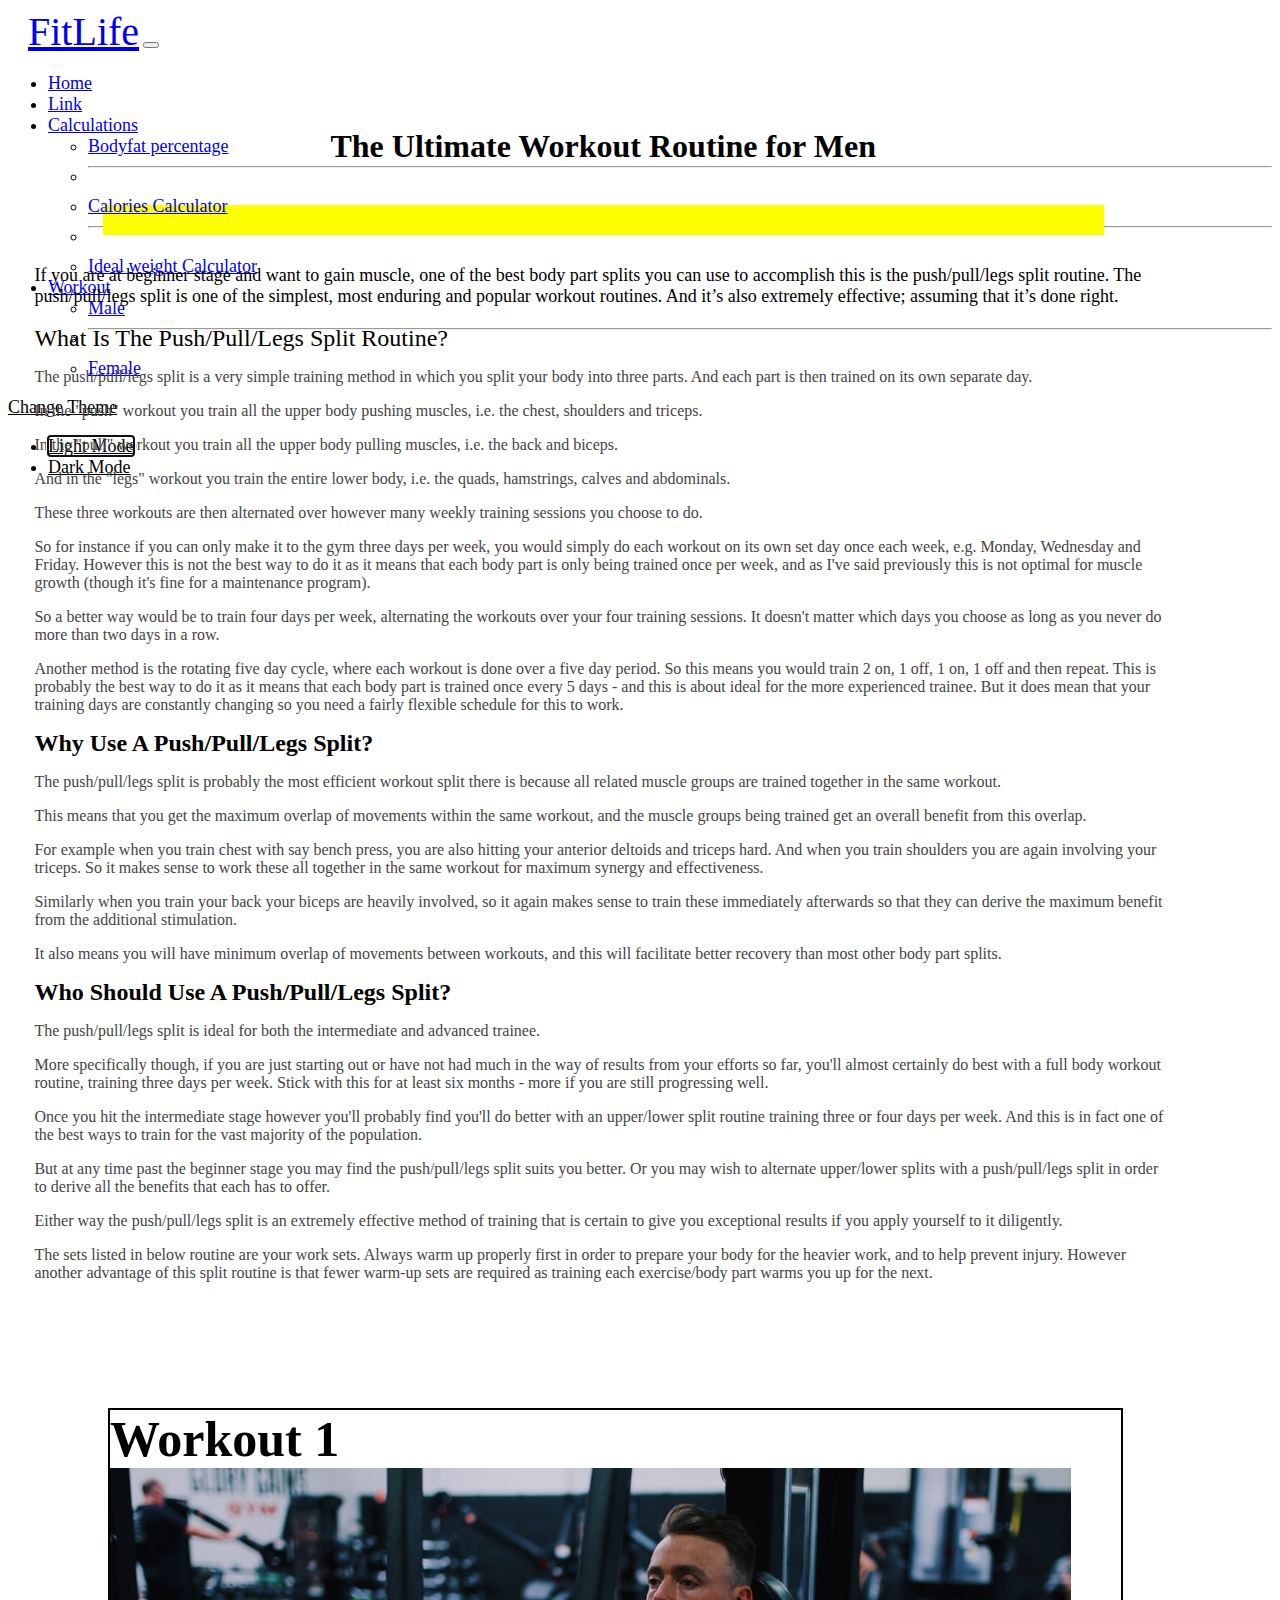
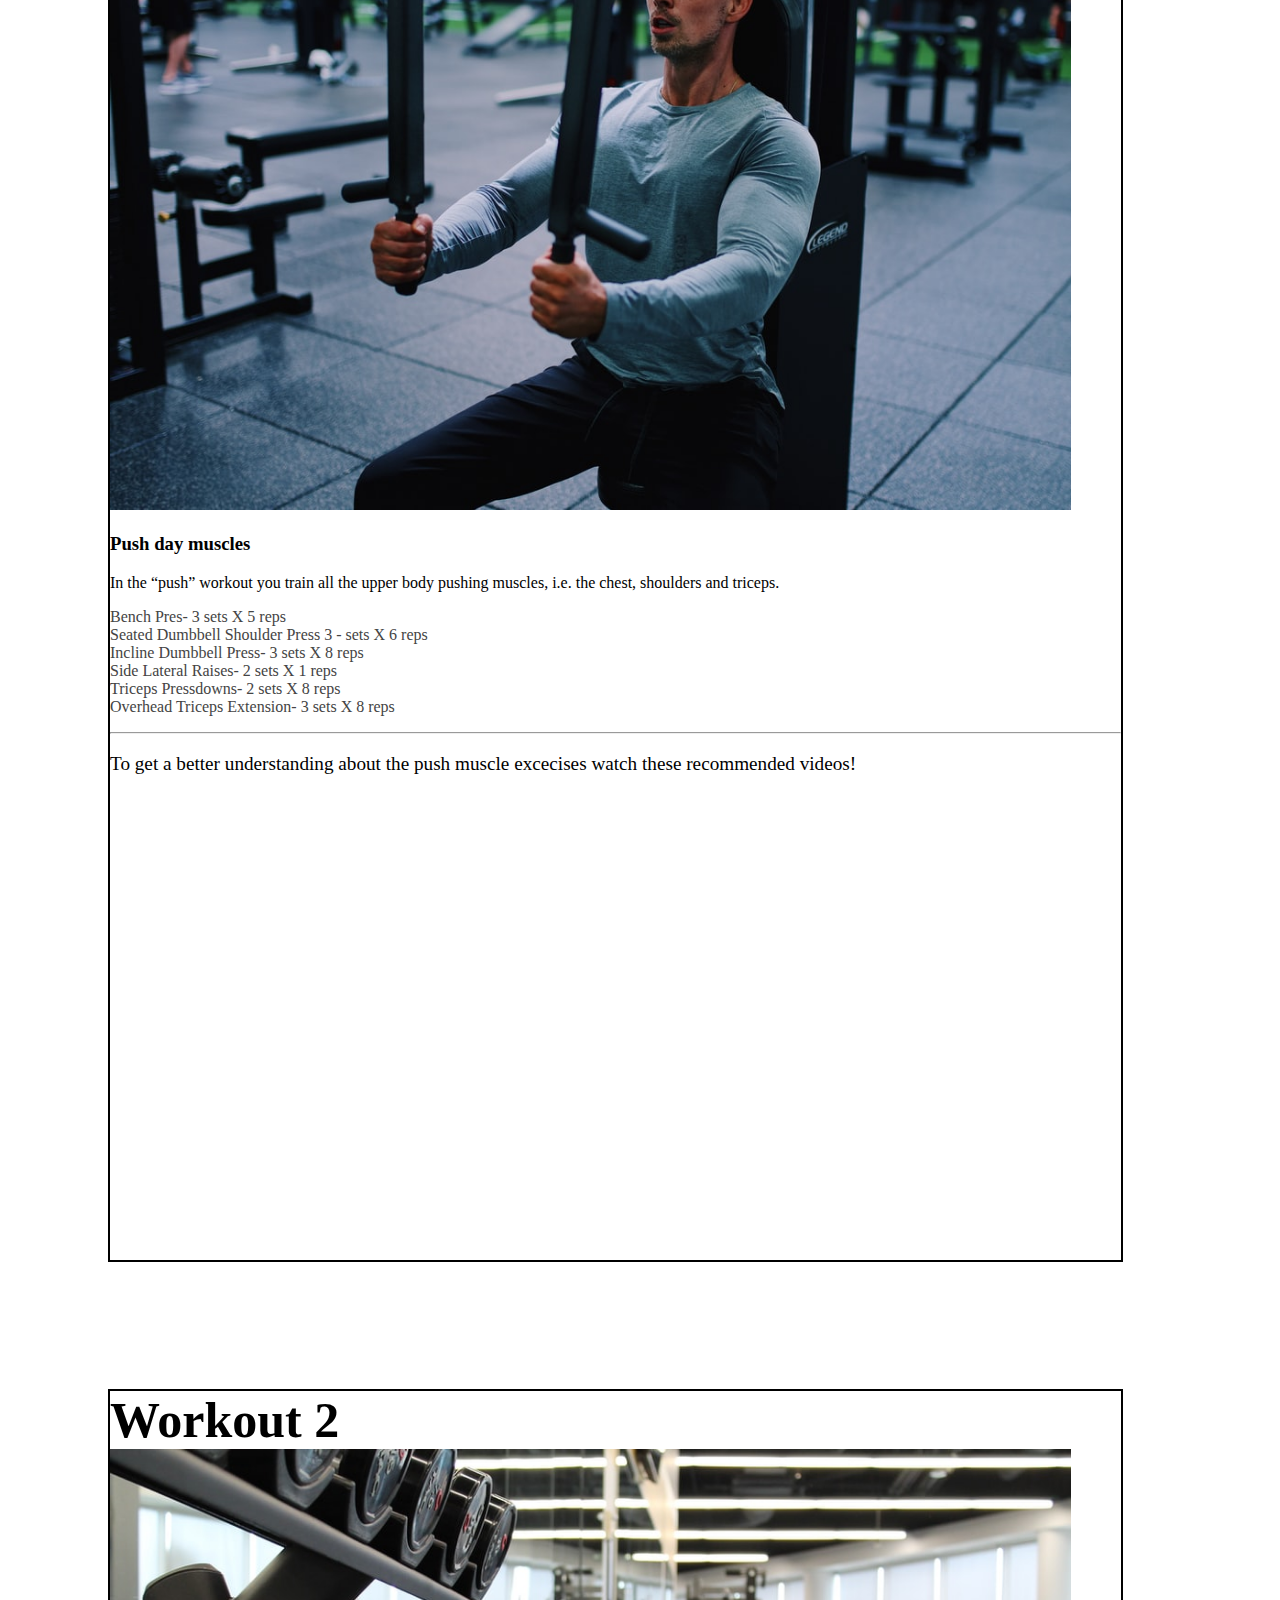
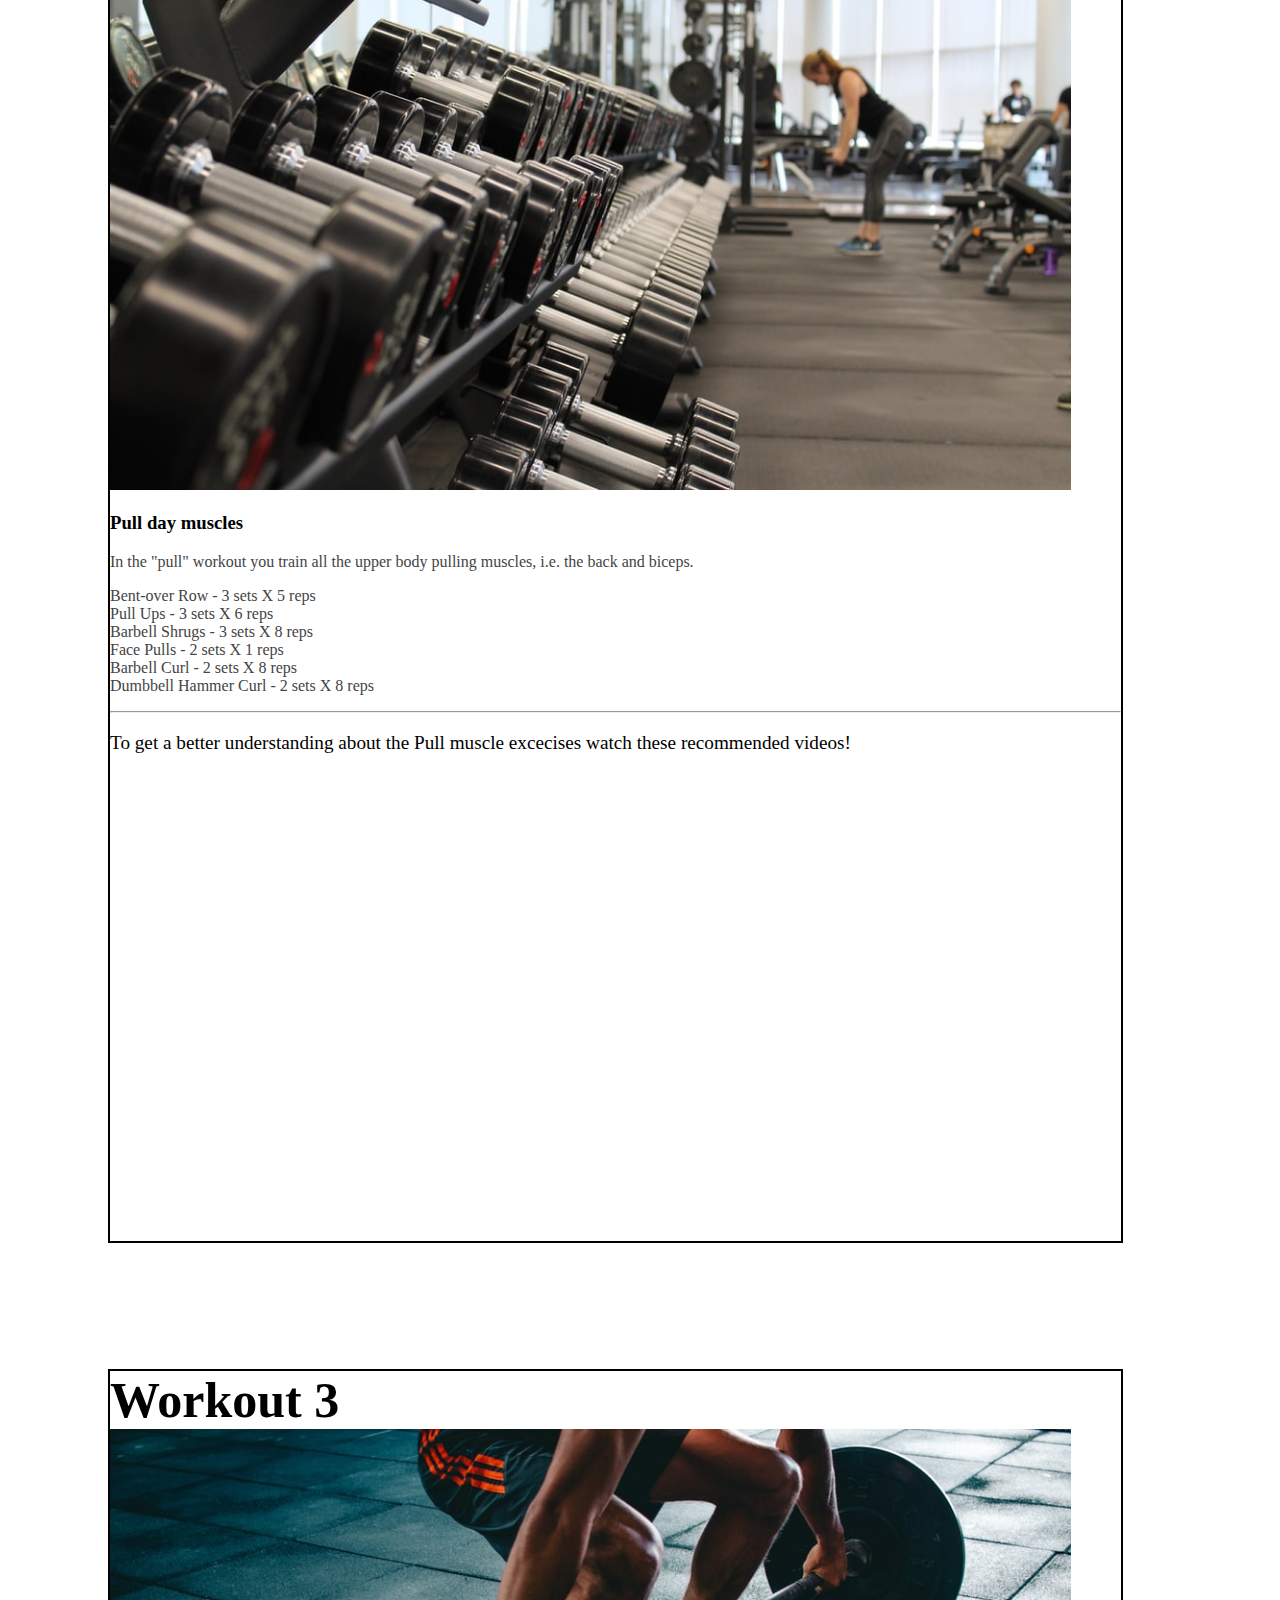
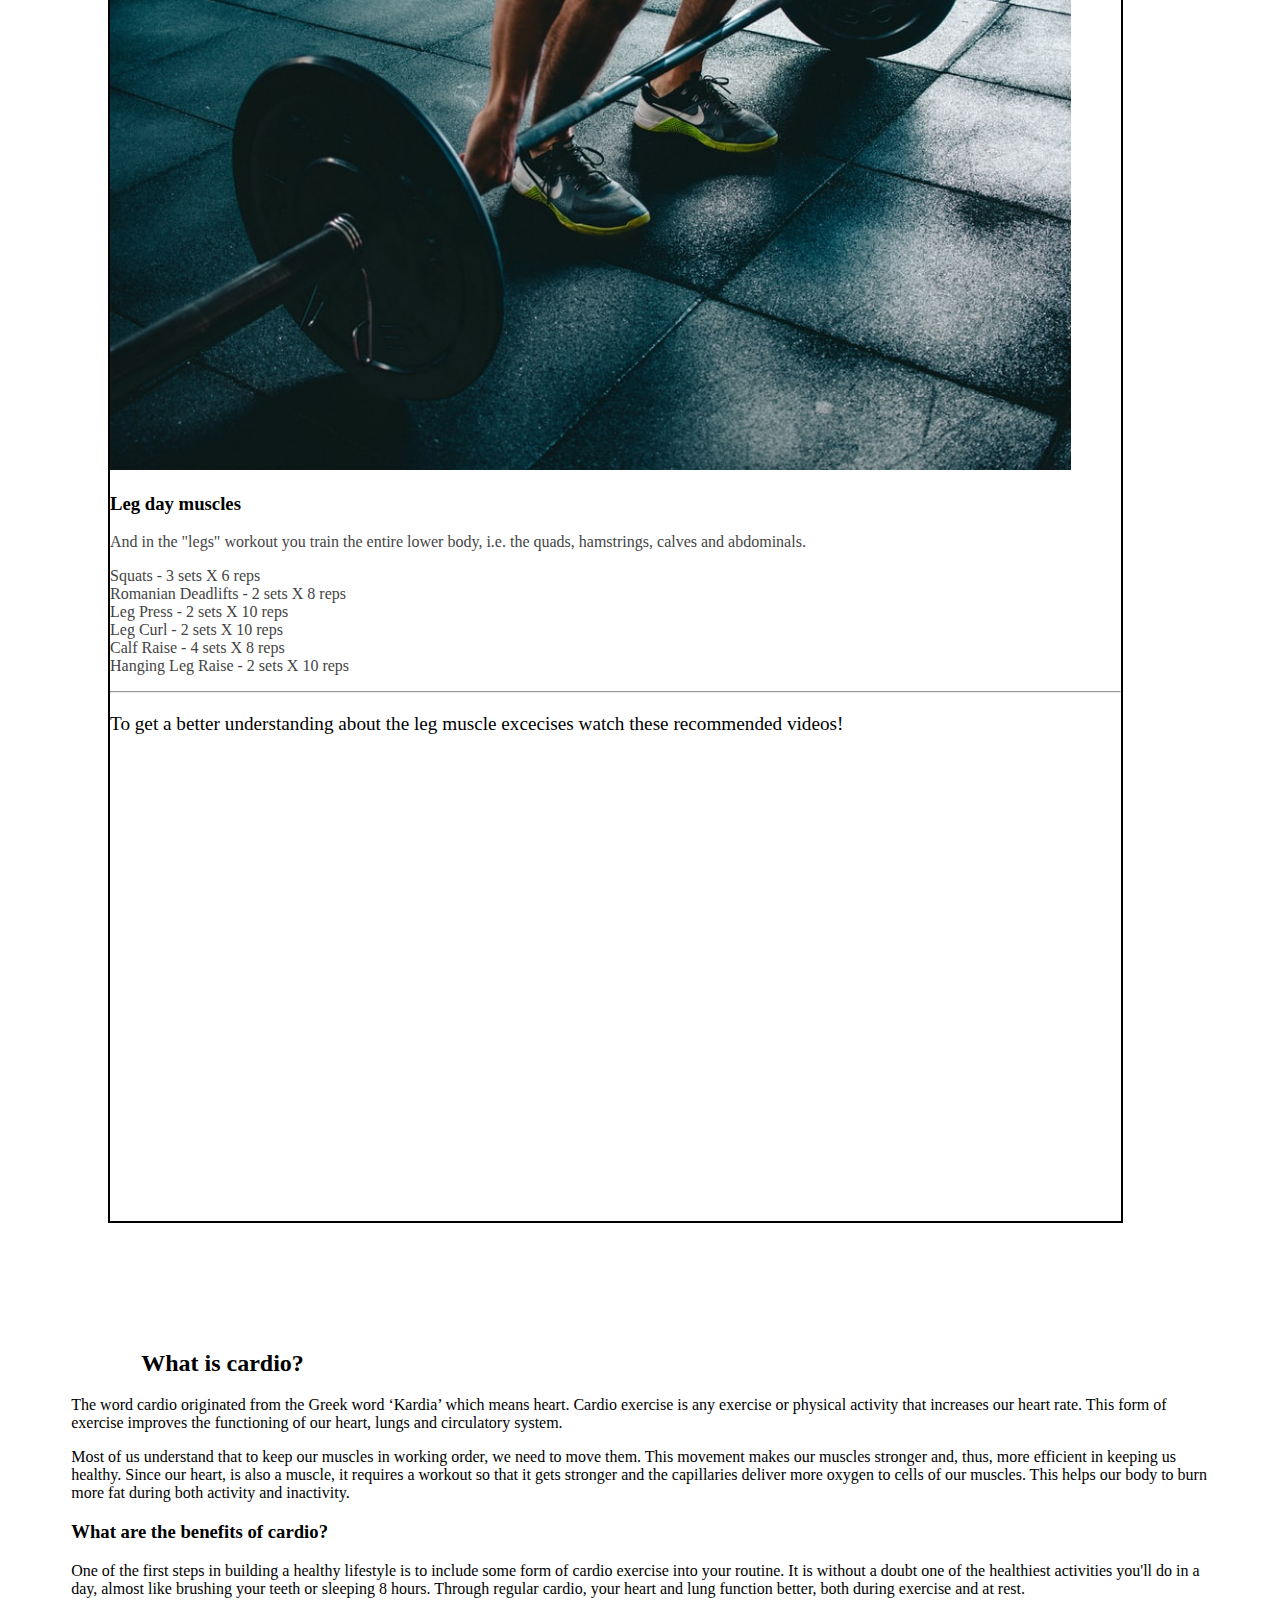
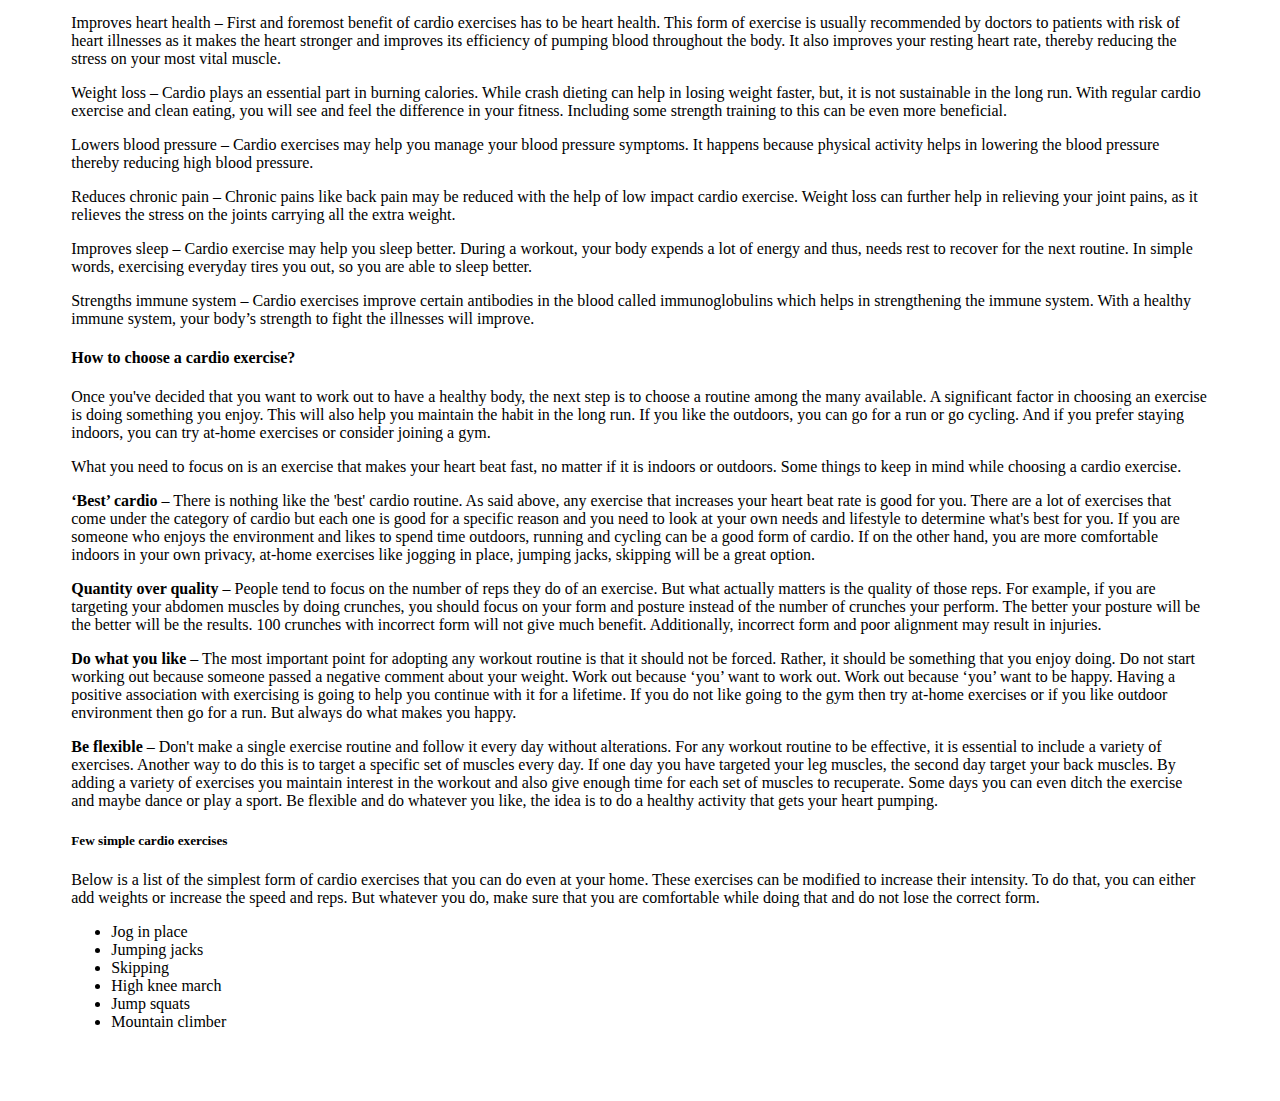
<file: MaleWorkoutRoutine.html>
<!DOCTYPE html>
<html>

<head>

    <link rel="stylesheet" href="C:\Users\mehat\OneDrive\Documents\project WA\bodycalculator_stylesheet.css">
    <link href="https://cdn.jsdelivr.net/npm/bootstrap@5.0.0-beta1/dist/css/bootstrap.min.css" rel="stylesheet"
        integrity="sha384-giJF6kkoqNQ00vy+HMDP7azOuL0xtbfIcaT9wjKHr8RbDVddVHyTfAAsrekwKmP1" crossorigin="anonymous">
    <script src="https://cdn.jsdelivr.net/npm/bootstrap@5.0.0-beta1/dist/js/bootstrap.bundle.min.js"
        integrity="sha384-ygbV9kiqUc6oa4msXn9868pTtWMgiQaeYH7/t7LECLbyPA2x65Kgf80OJFdroafW"
        crossorigin="anonymous"></script>


    <link rel="stylesheet" href="./style.css">
</head>

<body>

    <nav class="navbar navbar-expand-lg navbar-light bg-light">
        <div class="container-fluid" style="height: 70px; margin-bottom: 10px; ">
            <a class="navbar-brand" href="#" style="font-weight:normal; font-size:40px; margin-left: 20px;"> FitLife</a>
            <button class="navbar-toggler" type="button" data-bs-toggle="collapse"
                data-bs-target="#navbarSupportedContent" aria-controls="navbarSupportedContent" aria-expanded="false"
                aria-label="Toggle navigation">
                <span class="navbar-toggler-icon"></span>
            </button>

            <div class="collapse navbar-collapse" id="navbarSupportedContent"
                style="margin-bottom: 0px; font-size: large; ">
                <ul class="navbar-nav me-auto mb-2 mb-lg-0">
                    <li class="nav-item">
                        <a class="nav-link active" aria-current="page" href="#">Home</a>
                    </li>
                    <li class="nav-item">
                        <a class="nav-link" href="#">Link</a>
                    </li>
                    <li class="nav-item dropdown">
                        <a class="nav-link dropdown-toggle" href="#" id="navbarDropdown" role="button"
                            data-bs-toggle="dropdown" aria-expanded="false">
                            Calculations
                        </a>
                        <ul class="dropdown-menu" aria-labelledby="navbarDropdown">
                            <li><a class="dropdown-item" href="./index.html">Bodyfat
                                    percentage</a></li>
                            <li>
                                <hr class="dropdown-divider">
                            </li>
                            <li><a class="dropdown-item" href="./caloriecalculator.html">Calories Calculator</a></li>
                            <li>
                                <hr class="dropdown-divider">
                            </li>
                            <li><a class="dropdown-item" href="./idealweightcalculator.html">Ideal weight Calculator</a></li>
                        </ul>
                    </li>
                    <li class="nav-item dropdown">
                        <a class="nav-link dropdown-toggle" href="#" id="navbarDropdown" role="button"
                            data-bs-toggle="dropdown" aria-expanded="false">
                            Workout
                        </a>
                        <ul class="dropdown-menu" aria-labelledby="navbarDropdown">
                            <li><a class="dropdown-item" href="./MaleWorkoutRoutine.html">Male</a>
                            </li>
                            <li>
                                <hr class="dropdown-divider">
                            </li>
                            <li><a class="dropdown-item" href="./FemaleWorkoutRoutine.html">Female</a></li>

                        </ul>
                    </li>
                </ul>
                <div class="nav-item dropdown">
                    <a class="nav-link dropdown-toggle" href="#" id="navbarDropdown" role="button"
                        data-bs-toggle="dropdown" aria-expanded="false" style="color: black;">
                        <span id="themeDropDown">Change Theme</span>
                    </a>
                    <ul class="dropdown-menu" aria-labelledby="navbarDropdown">
                        <li><a class="dropdown-item" id="theme1" href="#" onclick="lightMode()">Light Mode</a></li>
                        <li><a class="dropdown-item" id="theme2" href="#" onclick="darkMode()">Dark Mode</a></li>
                    </ul>
                </div>

            </div>

        </div>
    </nav>
    <div class="textcontent" style="margin-right: 100px;">
        <h1 style="text-align: center; margin-bottom: 40px;">The Ultimate Workout Routine for Men</h1>

        <div class="date" style="display: flex; background-color: yellow; color: black">
            <span style="margin: auto;" id="time"></span>
        </div>
        <p style="font-size: large;">
            If you are at beginner stage and want to gain muscle, one of the best body part splits you can use to
            accomplish
            this is the push/pull/legs split routine.

            The push/pull/legs split is one of the simplest, most enduring and popular workout routines. And it’s
            also extremely effective; assuming that it’s done right.
        </p>
        <p><span style="font-size: 18pt;">What Is The Push/Pull/Legs Split Routine?</span></strong></p>
        <p><span style="color: #444444; font-size: 12pt;">The push/pull/legs split is a very simple training method in
                which
                you split your body into three parts. And each part is then trained on its own separate day.</span></p>
        <p><span style="color: #444444; font-size: 12pt;">In the "push" workout you train all the upper body
                pushing muscles, i.e. the chest, shoulders and triceps.</span></p>
        <p><span style="color: #444444; font-size: 12pt;">In the "pull" workout you train all the upper body
                pulling muscles, i.e. the back and biceps.</span></p>
        <p><span style="color: #444444; font-size: 12pt;">And in the "legs" workout you train the entire
                lower
                body, i.e. the quads, hamstrings, calves and abdominals.</span></p>
        <p><span style="color: #444444; font-size: 12pt;">These three workouts are then alternated over
                however
                many weekly training sessions you choose to do.</span></p>
        <p><span style="color: #444444; font-size: 12pt;">So for instance if you can only make it to the gym three
                days
                per week, you would simply do each workout on its own set day once each week, e.g. Monday, Wednesday and
                Friday. However this is not the best way to do it as it means that each body part is only being trained
                once
                per week, and as I've said previously this is not optimal for muscle growth (though it's
                fine
                for a maintenance program).</span></p>
        <p><span style="color: #444444; font-size: 12pt;">So a better way would be to train four days per week,
                alternating
                the workouts over your four training sessions. It doesn't matter which days you choose as long as
                you
                never do more than two days in a row.</span></p>
        <p><span style="color: #444444; font-size: 12pt;">Another method is the rotating five day cycle, where each
                workout
                is done over a five day period. So this means you would train 2 on, 1 off, 1 on, 1 off and then repeat.
                This
                is probably the best way to do it as it means that each body part is trained once every 5 days -
                and
                this is about ideal for the more experienced trainee. But it does mean that your training days are
                constantly changing so you need a fairly flexible schedule for this to work.</span></p>
        <p><strong><span style="font-size: 18pt;">Why Use A Push/Pull/Legs Split?</span></strong></p>
        <p><span style="color: #444444; font-size: 12pt;">The push/pull/legs split is probably the most efficient
                workout
                split there is because all related muscle groups are trained together in the same workout.</span></p>
        <p><span style="color: #444444; font-size: 12pt;">This means that you get the maximum overlap of movements
                within
                the same workout, and the muscle groups being trained get an overall benefit from this overlap.</span>
        </p>
        <p><span style="color: #444444; font-size: 12pt;">For example when you train chest with say bench press, you are
                also hitting your anterior deltoids and triceps hard. And when you train shoulders you are again
                involving
                your triceps. So it makes sense to work these all together in the same workout for maximum synergy and
                effectiveness.</span></p>
        <p><span style="color: #444444; font-size: 12pt;">Similarly when you train your back your biceps are heavily
                involved, so it again makes sense to train these immediately afterwards so that they can derive the
                maximum
                benefit from the additional stimulation.</span></p>
        <p><span style="color: #444444; font-size: 12pt;">It also means you will have minimum overlap of movements
                between
                workouts, and this will facilitate better recovery than most other body part splits.</span></p>
        <p><strong><span style="font-size: 18pt;">Who Should Use A Push/Pull/Legs Split?</span></strong></p>
        <p><span style="color: #444444; font-size: 12pt;">The push/pull/legs split is ideal for both the intermediate
                and
                advanced trainee.</span></p>
        <p><span style="color: #444444; font-size: 12pt;">More specifically though, if you are just starting out or have
                not
                had much in the way of results from your efforts so far, you'll almost certainly do best with a
                full
                body workout routine, training three days per week. Stick with this for at least six months - more
                if
                you are still progressing well.</span></p>
        <p><span style="color: #444444; font-size: 12pt;">Once you hit the intermediate stage however you'll
                probably
                find you'll do better with an upper/lower split routine training three or four days per week. And
                this
                is in fact one of the best ways to train for the vast majority of the population.</span></p>
        <p><span style="color: #444444; font-size: 12pt;">But at any time past the beginner stage you may find the
                push/pull/legs split suits you better. Or you may wish to alternate upper/lower splits with a
                push/pull/legs
                split in order to derive all the benefits that each has to offer.</span></p>
        <p><span style="color: #444444; font-size: 12pt;">Either way the push/pull/legs split is an extremely effective
                method of training that is certain to give you exceptional results if you apply yourself to it
                diligently.</span></p>


        <p><span style="color: #444444; font-size: 12pt; margin-top: 100px; margin-bottom: 40px;">The sets listed in
                below
                routine are your work sets. Always warm up properly first
                in order to prepare your body for the heavier work, and to help prevent injury. However another
                advantage of
                this split routine is that fewer warm-up sets are required as training each exercise/body part warms you
                up
                for the next.</span></p>


    </div>

    <div class="card col-lg-4 col-md-6 col-sm-12">
        <p style="font-weight: bold; font-size: 50px; margin: auto;">Workout 1</p>
        <img src="./IMAGES/workoutroutine/push.jfif" class="card-img-top" alt="...">
        <div class="card-body">
            <h3 class="card-title">Push day muscles</h3>
            <p class="card-text">In the “push” workout you train all the upper body pushing muscles, i.e. the chest,
                shoulders and triceps.</p>
            <p><span style="color: #444444; font-size: 12pt;">Bench Pres- 3 sets X 5 reps <br /> Seated Dumbbell
                    Shoulder
                    Press 3
                    - sets X 6 reps <br /> Incline Dumbbell Press- 3 sets X 8 reps <br /> Side Lateral Raises- 2 sets X
                    1 reps<br /> Triceps Pressdowns- 2 sets X 8 reps<br /> Overhead Triceps Extension- 3 sets X 8 reps
                </span></p>
            <hr />

            <p style="font-size: larger; font-weight:normal; margin-bottom: auto;">
                To get a better understanding about the push muscle excecises watch these recommended videos! <br />
                <iframe class="col-lg-5 col-md-12 col-sm-12" width="500" height="300"
                    style="margin-right: 20px; margin-top: 30px;" src="https://www.youtube.com/embed/FWDXsqHo14A"
                    frameborder="0"
                    allow="accelerometer; autoplay; clipboard-write; encrypted-media; gyroscope; picture-in-picture"
                    allowfullscreen></iframe>
                <iframe class="col-lg-5 col-md-12 col-sm-12" width="500" height="300"
                    style="margin-left: 20px; margin-top: 30px;" src="https://www.youtube.com/embed/-_81CEnNqoI"
                    frameborder="0"
                    allow="accelerometer; autoplay; clipboard-write; encrypted-media; gyroscope; picture-in-picture"
                    allowfullscreen></iframe>
            </p>
        </div>
    </div>

    <div class="card col-lg-4 col-md-6 col-sm-12">
        <p style="font-weight: bold; font-size: 50px; margin: auto;">Workout 2</p>
        <img src="./IMAGES/workoutroutine/pull.jfif" class="card-img-top" alt="...">
        <div class="card-body">
            <h3 class="card-title">Pull day muscles</h3>
            <p><span style="color: #444444; font-size: 12pt;">In the "pull" workout you train all the upper
                    body
                    pulling muscles, i.e. the back and biceps.</span></p>
            <p><span style="color: #444444; font-size: 12pt;">Bent-over Row - 3 sets X 5 reps <br /> Pull Ups - 3 sets X
                    6 reps <br />
                    Barbell Shrugs - 3 sets X 8 reps <br /> Face Pulls - 2 sets X 1 reps <br /> Barbell Curl - 2 sets X
                    8 reps <br />
                    Dumbbell Hammer Curl - 2 sets X 8 reps </span></p>
            <hr />



            <p style="font-size: larger; font-weight:normal; margin-bottom: auto;">
                To get a better understanding about the Pull muscle excecises watch these recommended videos!<br />
                <iframe class="col-lg-5 col-md-12 col-sm-12" width="500" height="300"
                    src="https://www.youtube.com/embed/tPphF8gepd8" style="margin-right: 20px; margin-top: 30px;"
                    frameborder="0"
                    allow="accelerometer; autoplay; clipboard-write; encrypted-media; gyroscope; picture-in-picture"
                    allowfullscreen></iframe>
                <iframe class="col-lg-5 col-md-12 col-sm-12" width="500" height="300"
                    src="https://www.youtube.com/embed/jplqZWgrXRc" style="margin-left: 20px; margin-top: 30px;"
                    frameborder="0"
                    allow="accelerometer; autoplay; clipboard-write; encrypted-media; gyroscope; picture-in-picture"
                    allowfullscreen></iframe>

            </p>
        </div>
    </div>

    <div class="card col-lg-4 col-md-6 col-sm-12">
        <p style="font-weight: bold; font-size: 50px; margin: auto;">Workout 3</p>
        <img src="./IMAGES/workoutroutine/leg.jfif" class="card-img-top" alt="...">
        <div class="card-body">
            <h3 class="card-title">Leg day muscles</h3>
            <p><span style="color: #444444; font-size: 12pt;">And in the "legs" workout you train the entire
                    lower
                    body, i.e. the quads, hamstrings, calves and abdominals.</span></p>

            <p><span style="color: #444444; font-size: 12pt;">Squats - 3 sets X 6 reps<br /> Romanian Deadlifts - 2 sets
                    X 8
                    reps <br /> Leg Press - 2 sets X 10 reps <br /> Leg Curl - 2 sets X 10 reps <br /> Calf Raise - 4
                    sets X 8 reps<br /> Hanging Leg Raise - 2 sets X 10 reps </span></p>
            <hr />

            <p style="font-size: larger; font-weight:normal; margin-bottom: auto;">
                To get a better understanding about the leg muscle excecises watch these recommended videos!<br />
                <iframe width="500" height="300" class="col-lg-5 col-md-12 col-sm-12"
                    style="margin-right: 20px; margin-top: 30px;" src="https://www.youtube.com/embed/RjexvOAsVtI"
                    frameborder="0"
                    allow="accelerometer; autoplay; clipboard-write; encrypted-media; gyroscope; picture-in-picture"
                    allowfullscreen></iframe>
                <iframe width="500" height="300" class="col-lg-5 col-md-12 col-sm-12"
                    style="margin-left: 20px; margin-top: 30px;" src="https://www.youtube.com/embed/QEtCYoznu-0"
                    frameborder="0"
                    allow="accelerometer; autoplay; clipboard-write; encrypted-media; gyroscope; picture-in-picture"
                    allowfullscreen></iframe>
            </p>
        </div>
    </div>
    <div class="textcontent">
        <h2 style="margin-left: 70px;"><strong>What is cardio?</strong></h2>
        <p>The word cardio originated from the Greek word ‘Kardia’ which means heart. Cardio exercise is any exercise or
            physical activity that increases our heart rate. This form of exercise improves the functioning of our
            heart, lungs and circulatory system.
        </p>
        <p>Most of us understand that to keep our muscles in working order, we need to move them. This movement makes
            our
            muscles stronger and, thus, more efficient in keeping us healthy. Since our heart, is also a muscle, it
            requires
            a workout so that it gets stronger and the capillaries deliver more oxygen to cells of our muscles. This
            helps
            our body to burn more fat during both activity and inactivity.</p>
        <p> </p>
        <h3>What are the benefits of cardio?</h3>
        <p>One of the first steps in building a healthy lifestyle is to include some form of cardio exercise into your
            routine. It is without a doubt one of the healthiest activities you'll do in a day, almost like
            brushing
            your teeth or sleeping 8 hours. Through regular cardio, your heart and lung function better, both during
            exercise and at rest.</p>
        <p>Improves heart health – First and foremost benefit of cardio exercises has to be heart
            health. This form of exercise is usually recommended by doctors to patients with risk of heart illnesses as
            it
            makes the heart stronger and improves its efficiency of pumping blood throughout the body. It also improves
            your
            resting heart rate, thereby reducing the stress on your most vital muscle.</p>
        <p>Weight loss – Cardio plays an essential part in burning calories. While crash dieting can
            help in losing weight faster, but, it is not sustainable in the
            long run. With regular cardio exercise and clean eating, you will see and feel the difference in your
            fitness.
            Including some strength training to this can be even more beneficial.</p>
        <p>Lowers blood pressure – Cardio exercises may help you manage your blood pressure
            symptoms. It happens because physical activity helps in lowering the blood pressure thereby reducing high
            blood
            pressure.</p>
        <p>Reduces chronic pain – Chronic pains like back pain may be reduced with the help of low
            impact cardio exercise. Weight loss can further help in relieving your joint pains, as it relieves the
            stress on
            the joints carrying all the extra weight.</p>
        <p>Improves sleep – Cardio exercise may help you sleep better. During a workout, your body
            expends a lot of energy and thus,
            needs rest to recover for the next routine. In simple words, exercising everyday tires you out, so you are
            able
            to sleep better.</p>
        <p>Strengths immune system – Cardio exercises improve certain antibodies in the blood called
            immunoglobulins which helps in strengthening the immune system. With a healthy immune system, your body’s
            strength to fight the illnesses will improve.</p>
        <p> </p>

        <h4><b>How to choose a cardio exercise?</b></h4>
        <p>Once you've decided that you want to work out to have a healthy body, the next step is to choose a
            routine among the many available. A significant factor in choosing an exercise is doing something you enjoy.
            This will also help you maintain the habit in the long run. If you like the outdoors, you can go for a run
            or go cycling. And if you prefer staying indoors, you can try at-home exercises or consider joining a gym.
        </p>
        <p>What you need to focus on is an exercise that makes your heart beat fast, no matter if it is indoors or
            outdoors. Some things to keep in mind while choosing a cardio exercise.</p>
        <p><b>‘Best’ cardio </b>– There is nothing like the 'best' cardio routine. As said
            above, any exercise that increases your heart beat rate is good for you. There are a lot of exercises that
            come under the category of cardio but each one is good for a specific reason and you need to look at your
            own needs and lifestyle to determine what's best for you. If you are someone who enjoys the
            environment and likes to spend time outdoors, running and cycling can be a good form of cardio. If on the
            other hand, you are more comfortable indoors in your own privacy, at-home exercises like jogging in place,
            jumping jacks, skipping will be a great option.</p>
        <p><b>Quantity over quality</b> – People tend to focus on the number of reps they do of an
            exercise. But what actually matters is the quality of those reps. For example, if you are targeting your
            abdomen muscles by doing
            crunches, you should focus on your form and posture instead of the number of crunches your perform. The
            better your posture will be the better will be the results. 100 crunches with incorrect form will not give
            much benefit. Additionally, incorrect form and poor alignment may result in injuries.</p>
        <p><b>Do what you like</b> – The most important point for adopting any workout routine is that
            it should not be forced. Rather, it should be something that you enjoy doing. Do not start working out
            because someone passed a negative comment about your weight. Work out because ‘you’ want to work out. Work
            out because ‘you’ want to be happy. Having a positive association with exercising is going to help you
            continue with it for a lifetime. If you do not like going to the gym then try at-home exercises or if you
            like outdoor environment then go for a run. But always do what makes you happy.</p>
        <p><b>Be flexible </b>– Don't make a single exercise routine and follow it every day
            without alterations. For any workout routine to be effective, it is essential to include a variety of
            exercises. Another way to do this is to target a specific set of muscles every day. If one day you have
            targeted your leg muscles, the second day target your back muscles. By adding a variety of exercises you
            maintain interest in the workout and also give enough time for each set of muscles to recuperate. Some days
            you can even ditch the exercise and maybe dance or play a sport. Be flexible and do whatever you like, the
            idea is to do a healthy activity that gets your heart pumping.</p>
        <p> </p>
        <h5><b>Few simple cardio exercises</b></h5>
        <p>Below is a list of the simplest form of cardio exercises that you can do even at your home. These exercises
            can be modified to increase their intensity. To do that, you can either add weights or increase the speed
            and reps. But whatever you do, make sure that you are comfortable while doing that and do not lose the
            correct form.</p>
        <ul>
            <li>Jog in place</li>
            <li>Jumping jacks</li>
            <li>Skipping</li>
            <li>High knee march</li>
            <li>Jump squats</li>
            <li>Mountain climber</li>
        </ul>
    </div>

    <script src="bodyFatCalc.js"></script>
</body>

</html>
</file>
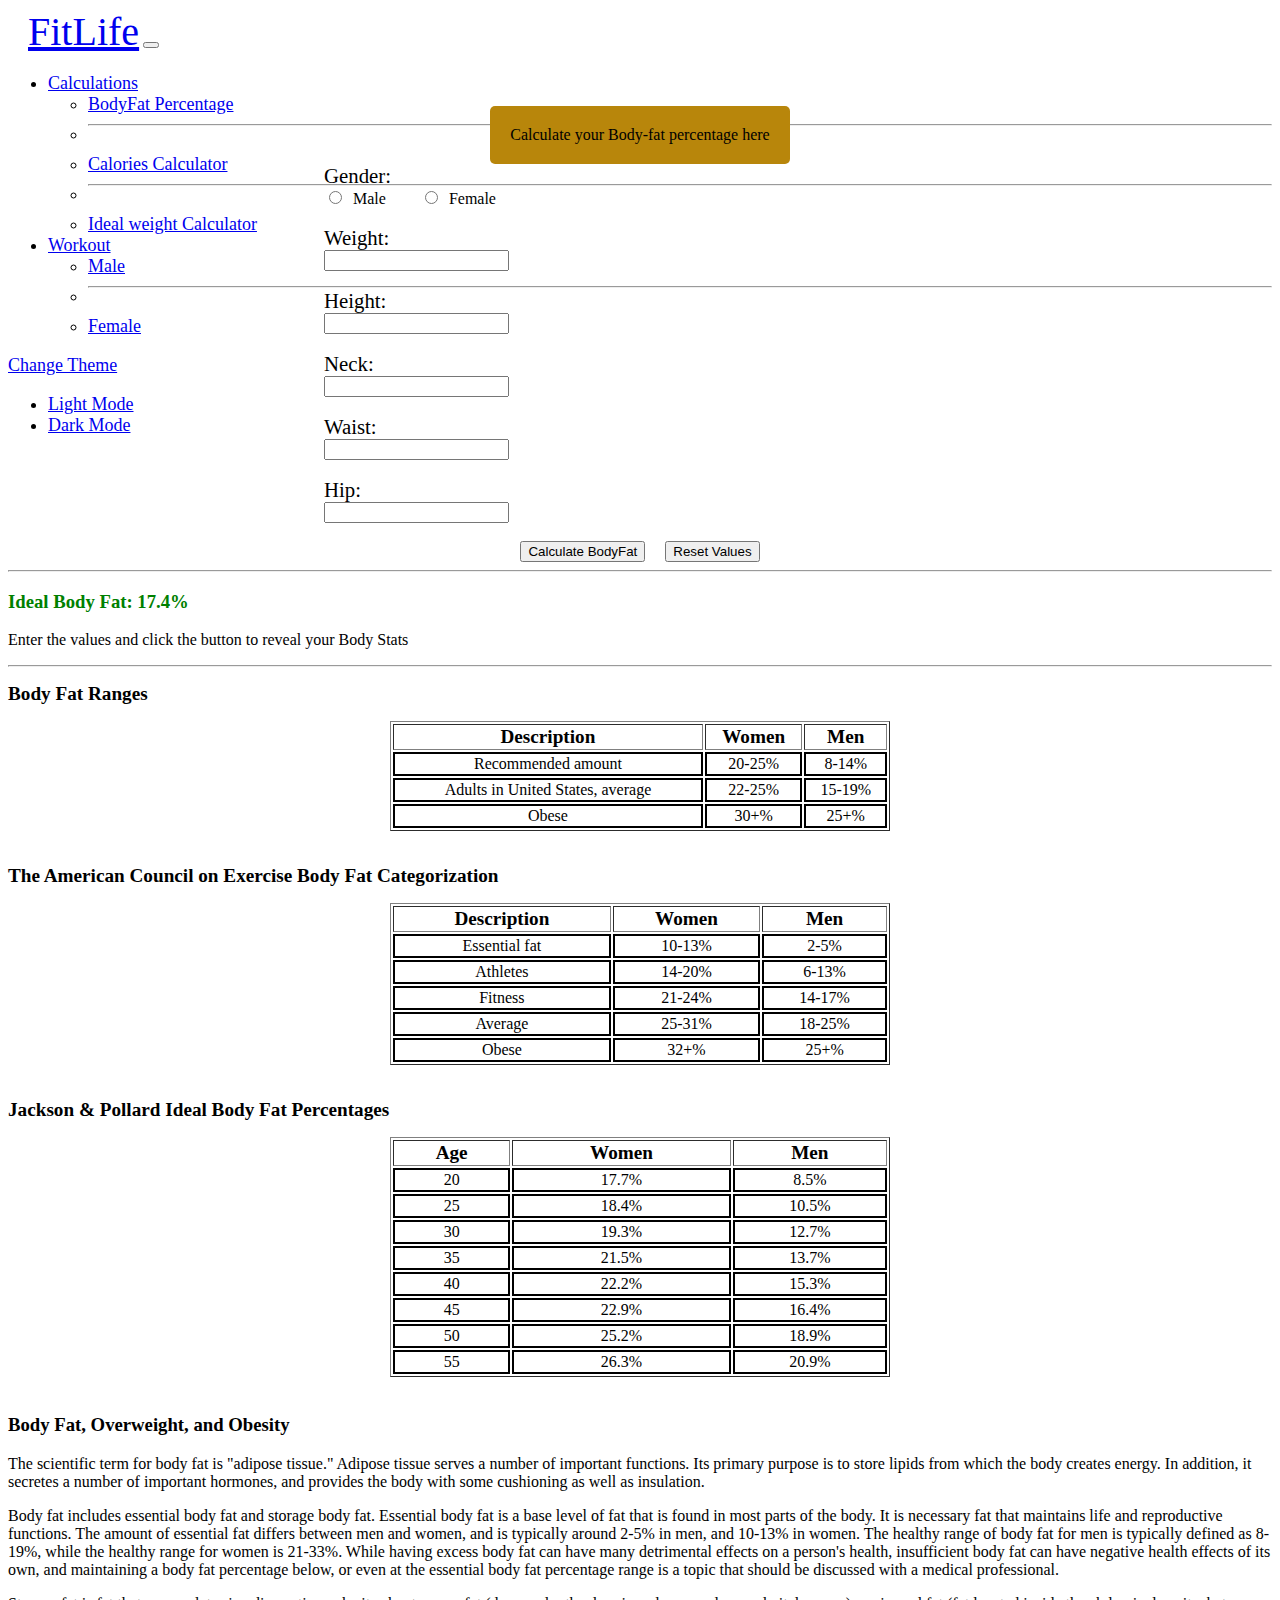
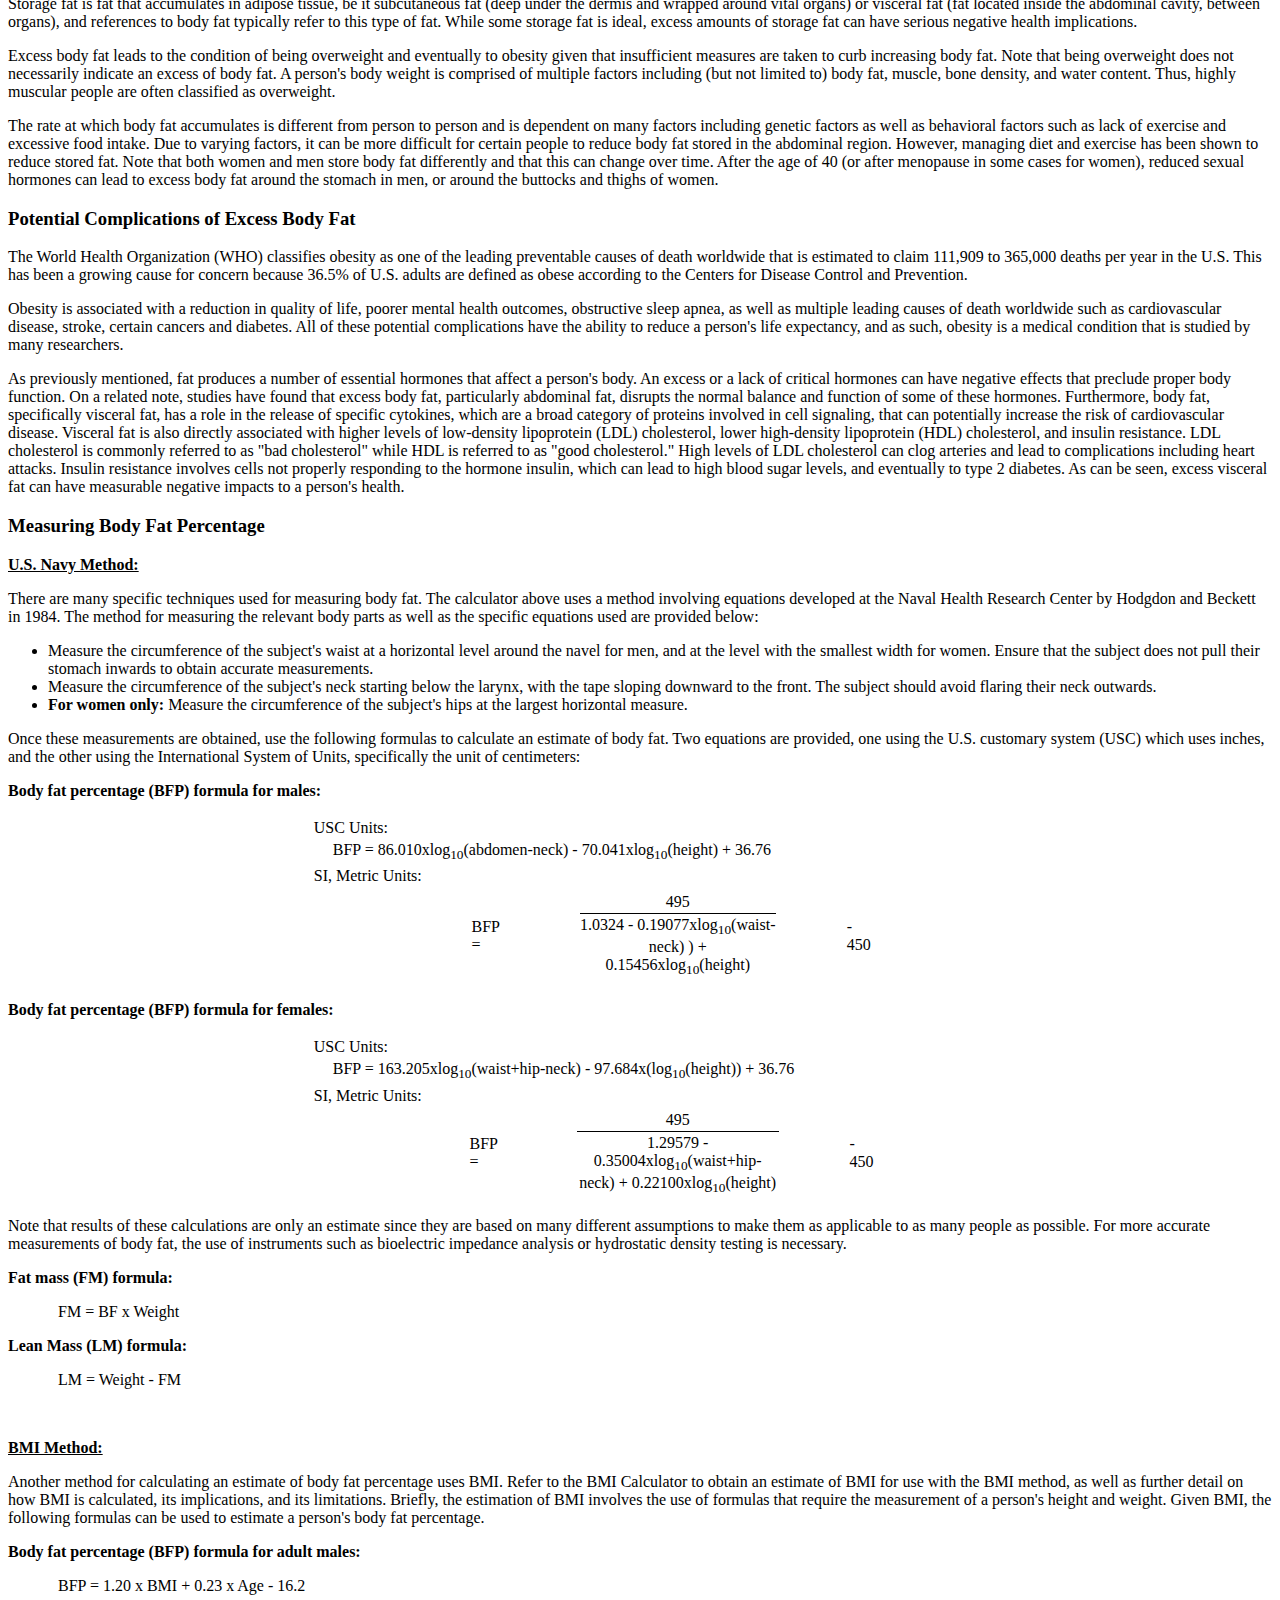
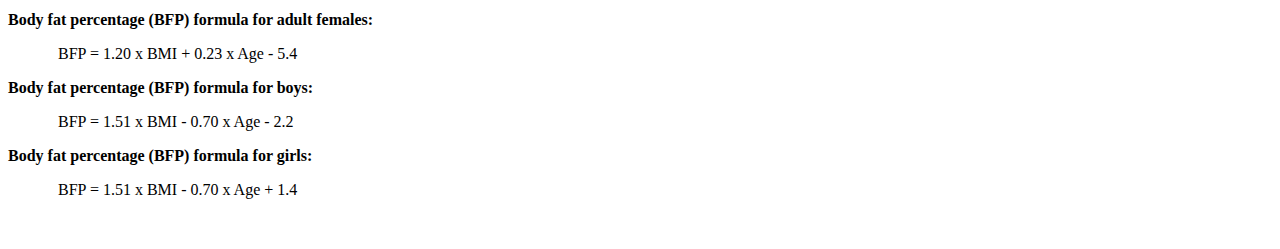
<file: Calculators/BodyFatCalculator.html>
<!DOCTYPE html>
<html lang="en">
<head>
    <meta charset="UTF-8">
    <meta name="viewport" content="width=device-width, initial-scale=1.0">
    <title>Body Fat Calculator</title>
    <link href="https://cdn.jsdelivr.net/npm/bootstrap@5.0.0-beta1/dist/css/bootstrap.min.css" rel="stylesheet"
    integrity="sha384-giJF6kkoqNQ00vy+HMDP7azOuL0xtbfIcaT9wjKHr8RbDVddVHyTfAAsrekwKmP1" crossorigin="anonymous">
    <link rel="stylesheet" href="../style.css">
</head>
<body>
    <nav class="navbar navbar-expand-lg navbar-light bg-light navbarMain">
        <div class="container-fluid" style="height: 70px; margin-bottom: 10px; ">
          <a class="navbar-brand" href="../introduction.html" style="font-weight:normal; font-size:40px; margin-left: 20px;"> FitLife</a>
          <button class="navbar-toggler" type="button" data-bs-toggle="collapse" data-bs-target="#navbarSupportedContent"
            aria-controls="navbarSupportedContent" aria-expanded="false" aria-label="Toggle navigation">
            <span class="navbar-toggler-icon"></span>
          </button>
    
          <div class="collapse navbar-collapse" id="navbarSupportedContent" style="margin-bottom: 0px; font-size: large; ">
            <ul class="navbar-nav me-auto mb-2 mb-lg-0">
              <li class="nav-item dropdown">
                <a class="nav-link dropdown-toggle" href="#" id="navbarDropdown" role="button" data-bs-toggle="dropdown"
                  aria-expanded="false">
                  Calculations
                </a>
                <ul class="dropdown-menu" aria-labelledby="navbarDropdown">
                  <li><a class="dropdown-item" href="./BodyFatCalculator.html">BodyFat Percentage</a></li>
                  <li>
                    <hr class="dropdown-divider">
                  </li>
                  <li><a class="dropdown-item" href="./CalorieCalculator.html">Calories Calculator</a></li>
                  <li>
                    <hr class="dropdown-divider">
                  </li>
                  <li><a class="dropdown-item" href="./IdealWeightCalculator.html">Ideal weight Calculator</a></li>
                </ul>
              </li>
              <li class="nav-item dropdown ">
                <a class="nav-link dropdown-toggle " href="#" id="navbarDropdown" role="button" data-bs-toggle="dropdown"
                  aria-expanded="false">
                  Workout
                </a>
                <ul class="dropdown-menu" aria-labelledby="navbarDropdown">
                  <li><a class="dropdown-item" href="../WorkoutRoutines/Male.html">Male</a></li>
                  <li>
                    <hr class="dropdown-divider">
                  </li>
                  <li><a class="dropdown-item" href="../WorkoutRoutines/Female.html">Female</a></li>
    
                </ul>
              </li>
            </ul>
            <div class="nav-item dropdown">
              <a class="nav-link dropdown-toggle themeChangeDropdown" href="#" id="navbarDropdown" 
              role="button" data-bs-toggle="dropdown" aria-expanded="false">
                <span id="themeDropDown">Change Theme</span>
              </a>
              <ul class="dropdown-menu" aria-labelledby="navbarDropdown">
                <li><a class="dropdown-item lightMode" href="#" onclick="lightMode()">Light Mode</a></li>
                <li><a class="dropdown-item darkMode" href="#" onclick="darkMode()">Dark Mode</a></li>
              </ul>
            </div>
          </div>
        </div>
      </nav><br/>

      <div class="container">
      <div style="display: flex;" id="bodyFatPercentage">
        <label id="mainHead"
          style="background-color:darkgoldenrod; padding: 20px; border-radius: 5px; text-align: center; margin: auto;">
          Calculate your Body-fat percentage here
        </label>
      </div>
      <div id="form-container" style="width: 50%; margin: auto;">
        <div class="form-group">
          <label class="bfLabel">Gender: </label> <br />
          <input type="radio" style="margin-right: 7px;" id="gender" name="gender" value="male" class="rad" />
          <span style="margin-right: 30px;">Male</span>
          <input type="radio" style="margin-right: 7px;" id="gender" name="gender" value="female" class="rad" />
          <span style="margin-right: 30px;">Female</span>
        </div><br />
        <div class="form-group">
          <label class="bfLabel">Weight: </label> <br />
          <input type="number" class="form-control" id="weight" />
        </div><br />
        <div class="form-group">
          <label class="bfLabel">Height: </label> <br />
          <input type="number" class="form-control" id="height" />
        </div><br />
        <div class="form-group">
          <label class="bfLabel">Neck: </label> <br />
          <input type="number" class="form-control" id="neck" />
        </div><br />
        <div class="form-group">
          <label class="bfLabel">Waist: </label> <br />
          <input type="number" class="form-control" id="waist" />
        </div><br />
        <div class="form-group">
          <label class="bfLabel">Hip: </label> <br />
          <input type="number" class="form-control" id="hip" />
        </div><br />
        <div class="form-group" style="display: flex;">
          <button type="button" data-bs-toggle="popover" title="Popover title" class="btn btn-success" 
          style="margin-left: auto;" onclick="resultcalculate();">Calculate BodyFat</button>
          <span style="margin: 10px;"></span>
          <button class="btn btn-danger" style="margin-right: auto;" onclick="resetValues();">Reset Values</button>
        </div>
      </div>
      <hr />
      
  
      <h3 style="color: green">Ideal Body Fat: 17.4%</h3>
      <p>Enter the values and click the button to reveal your Body Stats</p>
  
      <table id="resulttable" style="display: none;" class="table">
        <tbody>
          <tr>
            <th scope="row">Body Fat (U.S. Navy Method)</th>
            <td class="BFformula-table" id="fatpercentage"></td>
            <td class="BFformula-table">%</td>
          </tr>
          <tr>
            <th scope="row">Body Fat Category</th>
            <td class="BFformula-table" id="fitness"></td>
            <td class="BFformula-table"></td>
          </tr>
          <tr>
            <th scope="row">Body Fat Mass</th>
            <td class="BFformula-table" id="bodyfatmass"></td>
            <td class="BFformula-table">Kgs</td>
          </tr>
          <tr>
            <th scope="row">Lean Body Mass</th>
            <td class="BFformula-table" id="leanbodymass"></td>
            <td class="BFformula-table">Kgs</td>
          </tr>
        </tbody>
      </table>
      </table>
      <hr />
      
  
      <p><b class="heading">Body Fat Ranges</b></p>
      <table style="width: 500px; text-align: center; margin: auto;" border="border" class="infoTable">
        <tr>
          <th>Description</th>
          <th>Women</th>
          <th>Men</th>
        </tr>
        <tr>
          <td>Recommended amount</td>
          <td class="">20-25%</td>
          <td class="">8-14%</td>
        </tr>
        <tr>
          <td>Adults in United States, average</td>
          <td class="">22-25%</td>
          <td class="">15-19%</td>
        </tr>
        <tr>
          <td>Obese</td>
          <td class="">30+%</td>
          <td class="">25+%</td>
        </tr>
      </table>
  
      <br>
      <p><b class="heading">The American Council on Exercise Body Fat Categorization</b></p>
      <table border="border" style="width: 500px; text-align: center; margin: auto;" class="infoTable">
        <tr>
          <th>Description</th>
          <th>Women</th>
          <th>Men</th>
        </tr>
        <tr>
          <td>Essential fat</td>
          <td class="">10-13%</td>
          <td class="">2-5%</td>
        </tr>
        <tr>
          <td>Athletes</td>
          <td class="">14-20%</td>
          <td class="">6-13%</td>
        </tr>
        <tr>
          <td>Fitness</td>
          <td class="">21-24%</td>
          <td class="">14-17%</td>
        </tr>
        <tr>
          <td>Average</td>
          <td class="">25-31%</td>
          <td class="">18-25%</td>
        </tr>
        <tr>
          <td>Obese</td>
          <td class="">32+%</td>
          <td class="">25+%</td>
        </tr>
      </table>
  
      <br>
      <p><b class="heading">Jackson & Pollard Ideal Body Fat Percentages</b></p>
      <table border="border" style="width: 500px; text-align: center; margin: auto;" class="infoTable">
        <tr>
          <th>Age</th>
          <th>Women</th>
          <th>Men</th>
        </tr>
        <tr>
          <td>20</td>
          <td>17.7%</td>
          <td>8.5%</td>
        </tr>
        <tr>
          <td>25</td>
          <td>18.4%</td>
          <td>10.5%</td>
        </tr>
        <tr>
          <td>30</td>
          <td>19.3%</td>
          <td>12.7%</td>
        </tr>
        <tr>
          <td>35</td>
          <td>21.5%</td>
          <td>13.7%</td>
        </tr>
        <tr>
          <td>40</td>
          <td>22.2%</td>
          <td>15.3%</td>
        </tr>
        <tr>
          <td>45</td>
          <td>22.9%</td>
          <td>16.4%</td>
        </tr>
        <tr>
          <td>50</td>
          <td>25.2%</td>
          <td>18.9%</td>
        </tr>
        <tr>
          <td>55</td>
          <td>26.3%</td>
          <td>20.9%</td>
        </tr>
      </table>
  
  
      <br>
      <p >
      <h3>Body Fat, Overweight, and Obesity</h3>
      <p>The scientific term for body fat is "adipose tissue." Adipose tissue serves a number of important functions. Its
        primary purpose is to store lipids from which the body creates energy. In addition, it secretes a number of
        important hormones, and provides the body with some cushioning as well as insulation. </p>
      <p>Body fat includes essential body fat and storage body fat. Essential body fat is a base level of fat that is
        found
        in most parts of the body. It is necessary fat that maintains life and reproductive functions. The amount of
        essential fat differs between men and women, and is typically around 2-5% in men, and 10-13% in women. The healthy
        range of body fat for men is typically defined as 8-19%, while the healthy range for women is 21-33%. While having
        excess body fat can have many detrimental effects on a person's health, insufficient body fat can have negative
        health effects of its own, and maintaining a body fat percentage below, or even at the essential body fat
        percentage
        range is a topic that should be discussed with a medical professional.</p>
      <p>Storage fat is fat that accumulates in adipose tissue, be it subcutaneous fat (deep under the dermis and wrapped
        around vital organs) or visceral fat (fat located inside the abdominal cavity, between organs), and references to
        body fat typically refer to this type of fat. While some storage fat is ideal, excess amounts of storage fat can
        have serious negative health implications. </p>
      <p>Excess body fat leads to the condition of being overweight and eventually to obesity given that insufficient
        measures are taken to curb increasing body fat. Note that being overweight does not necessarily indicate an excess
        of body fat. A person's body weight is comprised of multiple factors including (but not limited to) body fat,
        muscle, bone density, and water content. Thus, highly muscular people are often classified as overweight. </p>
      <p>The rate at which body fat accumulates is different from person to person and is dependent on many factors
        including genetic factors as well as behavioral factors such as lack of exercise and excessive food intake. Due to
        varying factors, it can be more difficult for certain people to reduce body fat stored in the abdominal region.
        However, managing diet and exercise has been shown to reduce stored fat. Note that both women and men store body
        fat
        differently and that this can change over time. After the age of 40 (or after menopause in some cases for women),
        reduced sexual hormones can lead to excess body fat around the stomach in men, or around the buttocks and thighs
        of
        women. </p>
  
      <h3>Potential Complications of Excess Body Fat</h3>
      <p>The World Health Organization (WHO) classifies obesity as one of the leading preventable causes of death
        worldwide
        that is estimated to claim 111,909 to 365,000 deaths per year in the U.S. This has been a growing
        cause
        for concern because 36.5% of U.S. adults are defined as obese according to the Centers for Disease Control and
        Prevention.</p>
      <p>Obesity is associated with a reduction in quality of life, poorer mental health outcomes, obstructive sleep
        apnea,
        as well as multiple leading causes of death worldwide such as cardiovascular disease, stroke, certain cancers and
        diabetes. All of these potential complications have the ability to reduce a person's life expectancy,
        and as such, obesity is a medical condition that is studied by many researchers.</p>
      <p>As previously mentioned, fat produces a number of essential hormones that affect a person's body. An excess or a
        lack of critical hormones can have negative effects that preclude proper body function. On a related note, studies
        have found that excess body fat, particularly abdominal fat, disrupts the normal balance and function of some of
        these hormones. Furthermore, body fat, specifically visceral fat, has a role in the release of specific cytokines,
        which are a broad category of proteins involved in cell signaling, that can potentially increase the risk of
        cardiovascular disease. Visceral fat is also directly associated with higher levels of low-density lipoprotein
        (LDL)
        cholesterol, lower high-density lipoprotein (HDL) cholesterol, and insulin resistance. LDL cholesterol
        is commonly referred to as "bad cholesterol" while HDL is referred to as "good cholesterol." High levels of LDL
        cholesterol can clog arteries and lead to complications including heart attacks. Insulin resistance involves cells
        not properly responding to the hormone insulin, which can lead to high blood sugar levels, and eventually to type
        2
        diabetes. As can be seen, excess visceral fat can have measurable negative impacts to a person's
        health.
      </p>
  
      <h3>Measuring Body Fat Percentage</h3>
      <p><u><b>U.S. Navy Method:</b></u></p>
      <p>There are many specific techniques used for measuring body fat. The calculator above uses a method involving
        equations developed at the Naval Health Research Center by Hodgdon and Beckett in 1984. The method for measuring
        the
        relevant body parts as well as the specific equations used are provided below:</p>
      <ul>
        <li>Measure the circumference of the subject's waist at a horizontal level around the navel for men, and at the
          level with the smallest width for women. Ensure that the subject does not pull their stomach inwards to obtain
          accurate measurements.</li>
        <li>Measure the circumference of the subject's neck starting below the larynx, with the tape sloping downward to
          the
          front. The subject should avoid flaring their neck outwards.</li>
        <li><b>For women only:</b> Measure the circumference of the subject's hips at the largest horizontal measure.
        </li>
      </ul>
      <p>Once these measurements are obtained, use the following formulas to calculate an estimate of body fat. Two
        equations are provided, one using the U.S. customary system (USC) which uses inches, and the other using the
        International System of Units, specifically the unit of centimeters:</p>
  
      <p><b>Body fat percentage (BFP) formula for males:</b></p>
      <table style="padding-left: 50px;">
        <tr>
          <td class="BFformula-table" >USC Units:</td>
        </tr>
        <tr>
          <td class="BFformula-table"  style="padding-left:20px;">BFP = 86.010xlog<sub>10</sub>(abdomen-neck) -
            70.041xlog<sub>10</sub>(height) + 36.76</td>
        </tr>
        <tr>
          <td class="BFformula-table" >SI, Metric Units:</td>
        </tr>
        <tr>
          <td class="BFformula-table"  style="padding-left:20px;">
            <table cellpadding="0" cellspa">
              <tr>
                <td class="BFformula-table" >BFP = </td>
                <td class="BFformula-table" >
                  <table cellpadding="0">
                    <tr>
                      <td class="BFformula-table"  align="center">495</td>
                    </tr>
                    <tr>
                      <td class="BFformula-table"  bgcolor="#000000" height="1"></td>
                    </tr>
                    <tr>
                      <td class="BFformula-table"  align="center">1.0324 - 0.19077xlog<sub>10</sub>(waist-neck) ) +
                        0.15456xlog<sub>10</sub>(height)</td>
                    </tr>
                  </table>
                </td>
                <td class="BFformula-table" >- 450</td>
              </tr>
            </table>
          </td>
        </tr>
      </table>
  
      <p><b>Body fat percentage (BFP) formula for females:</b></p>
      <table style="padding-left: 50px;">
        <tr>
          <td class="BFformula-table" >USC Units:</td>
        </tr>
        <tr>
          <td class="BFformula-table"  style="padding-left:20px;">BFP = 163.205xlog<sub>10</sub>(waist+hip-neck) -
            97.684x(log<sub>10</sub>(height)) + 36.76</td>
        </tr>
        <tr>
          <td class="BFformula-table" >SI, Metric Units:</td>
        </tr>
        <tr>
          <td class="BFformula-table"  style="padding-left:20px;">
            <table cellpadding="0" cellspacing="0">
              <tr>
                <td class="BFformula-table" >BFP = </td>
                <td class="BFformula-table" >
                  <table cellpadding="0">
                    <tr>
                      <td class="BFformula-table"  align="center">495</td>
                    </tr>
                    <tr>
                      <td class="BFformula-table"  bgcolor="#000000" height="1"></td>
                    </tr>
                    <tr>
                      <td class="BFformula-table"  align="center">1.29579 - 0.35004xlog<sub>10</sub>(waist+hip-neck) +
                        0.22100xlog<sub>10</sub>(height) </td>
                    </tr>
                  </table>
                </td>
                <td class="BFformula-table" >- 450</td>
              </tr>
            </table>
          </td>
        </tr>
      </table>
  
      <p>Note that results of these calculations are only an estimate since they are based on many different assumptions
        to
        make them as applicable to as many people as possible. For more accurate measurements of body fat, the use of
        instruments such as bioelectric impedance analysis or hydrostatic density testing is necessary.</p>
  
      <p><b>Fat mass (FM) formula:</b></p>
      <p style="padding-left: 50px;">
        FM = BF x Weight
      </p>
      <p><b>Lean Mass (LM) formula: </b></p>
      <p style="padding-left: 50px;">
        LM = Weight - FM
      </p>
  
      <br>
      <p><u><b>BMI Method:</b></u></p>
      <p>Another method for calculating an estimate of body fat percentage uses BMI. Refer to the BMI Calculator to obtain
        an estimate of BMI for use with the BMI method, as well as further detail on how BMI is calculated, its
        implications, and its limitations. Briefly, the estimation of BMI involves the use of formulas that require the
        measurement of a person's height and weight. Given BMI, the following formulas can be used to estimate a person's
        body fat percentage.</p>
      <p><b>Body fat percentage (BFP) formula for adult males:</b></p>
      <p style="padding-left: 50px;">
        BFP = 1.20 x BMI + 0.23 x Age - 16.2
      </p>
  
      <p><b>Body fat percentage (BFP) formula for adult females:</b></p>
      <p style="padding-left: 50px;">
        BFP = 1.20 x BMI + 0.23 x Age - 5.4
      </p>
  
      <p><b>Body fat percentage (BFP) formula for boys:</b></p>
      <p style="padding-left: 50px;">
        BFP = 1.51 x BMI - 0.70 x Age - 2.2
      </p>
      <p><b>Body fat percentage (BFP) formula for girls:</b></p>
      <p style="padding-left: 50px;">
        BFP = 1.51 x BMI - 0.70 x Age + 1.4
      </p>
      <br>
    </div>
    </p>
    </div>
</div>

      <script src="https://cdn.jsdelivr.net/npm/bootstrap@5.0.0-beta1/dist/js/bootstrap.bundle.min.js"
    integrity="sha384-ygbV9kiqUc6oa4msXn9868pTtWMgiQaeYH7/t7LECLbyPA2x65Kgf80OJFdroafW"
    crossorigin="anonymous"></script>
    <script src="./BodyFatCalculator.js"></script>
    <script src="./themes/TcBfc.js"></script>
    <!-- <script>
      const resTable = document.getElementById('resulttable')
      function lightMode()
      {
        resTable.style.borderColor = "black"
        resTable.style.color = "black"
      }
      function darkMode()
      {
        resTable.style.borderColor = "white"
        resTable.style.color = "white"
      }
    </script> -->
</body>
</html>
</file>
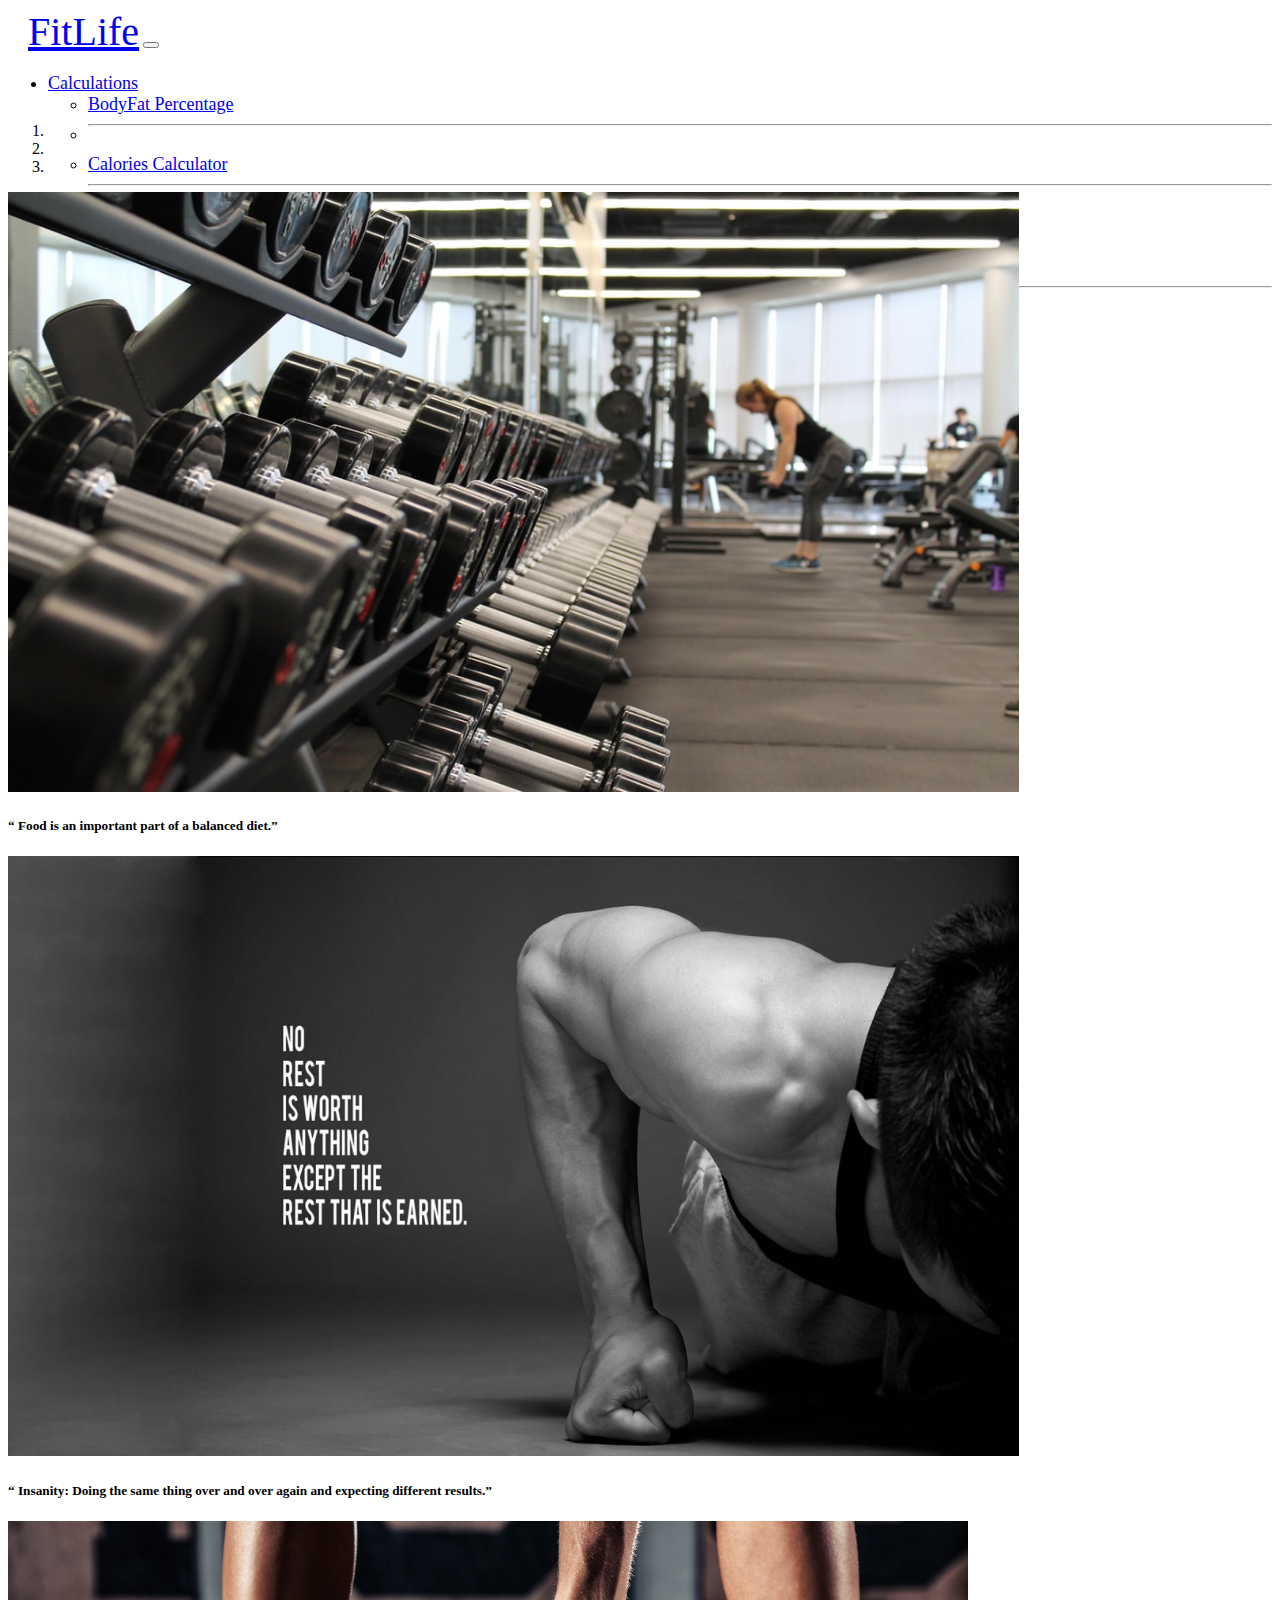
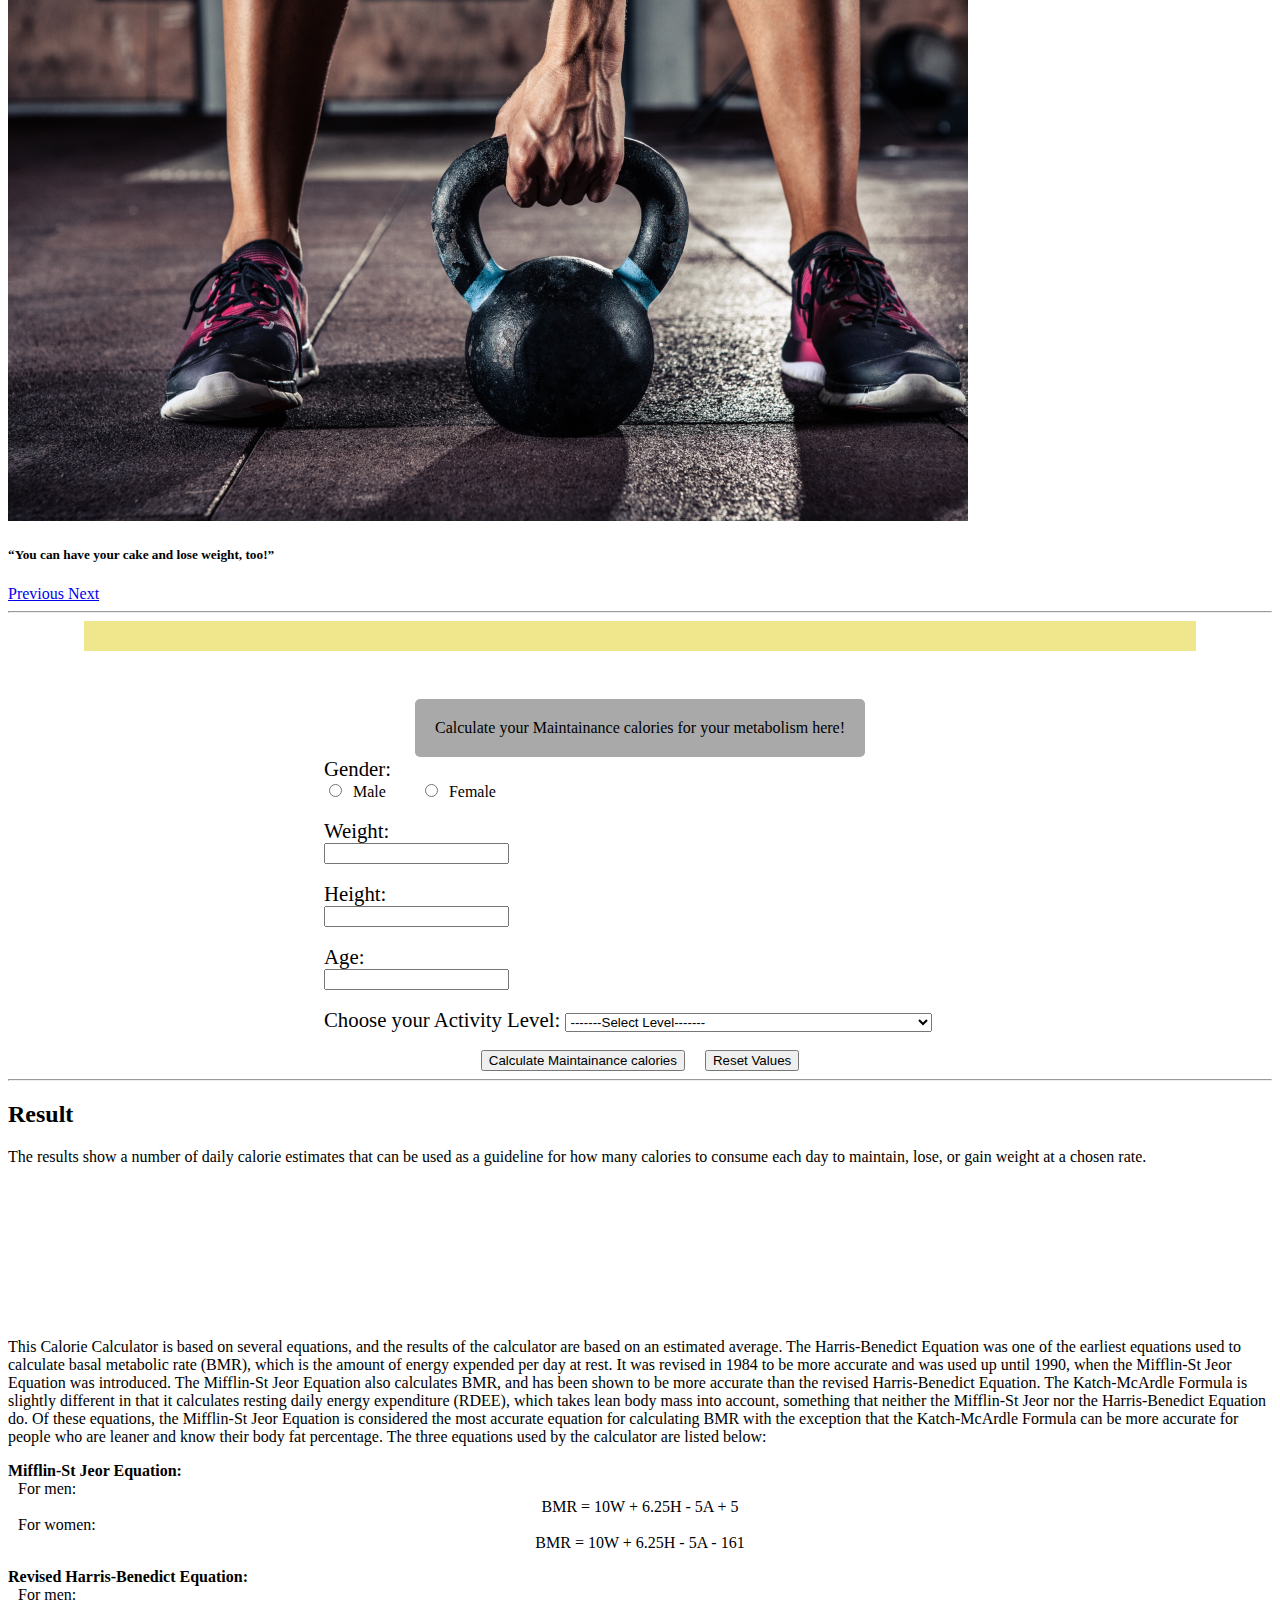
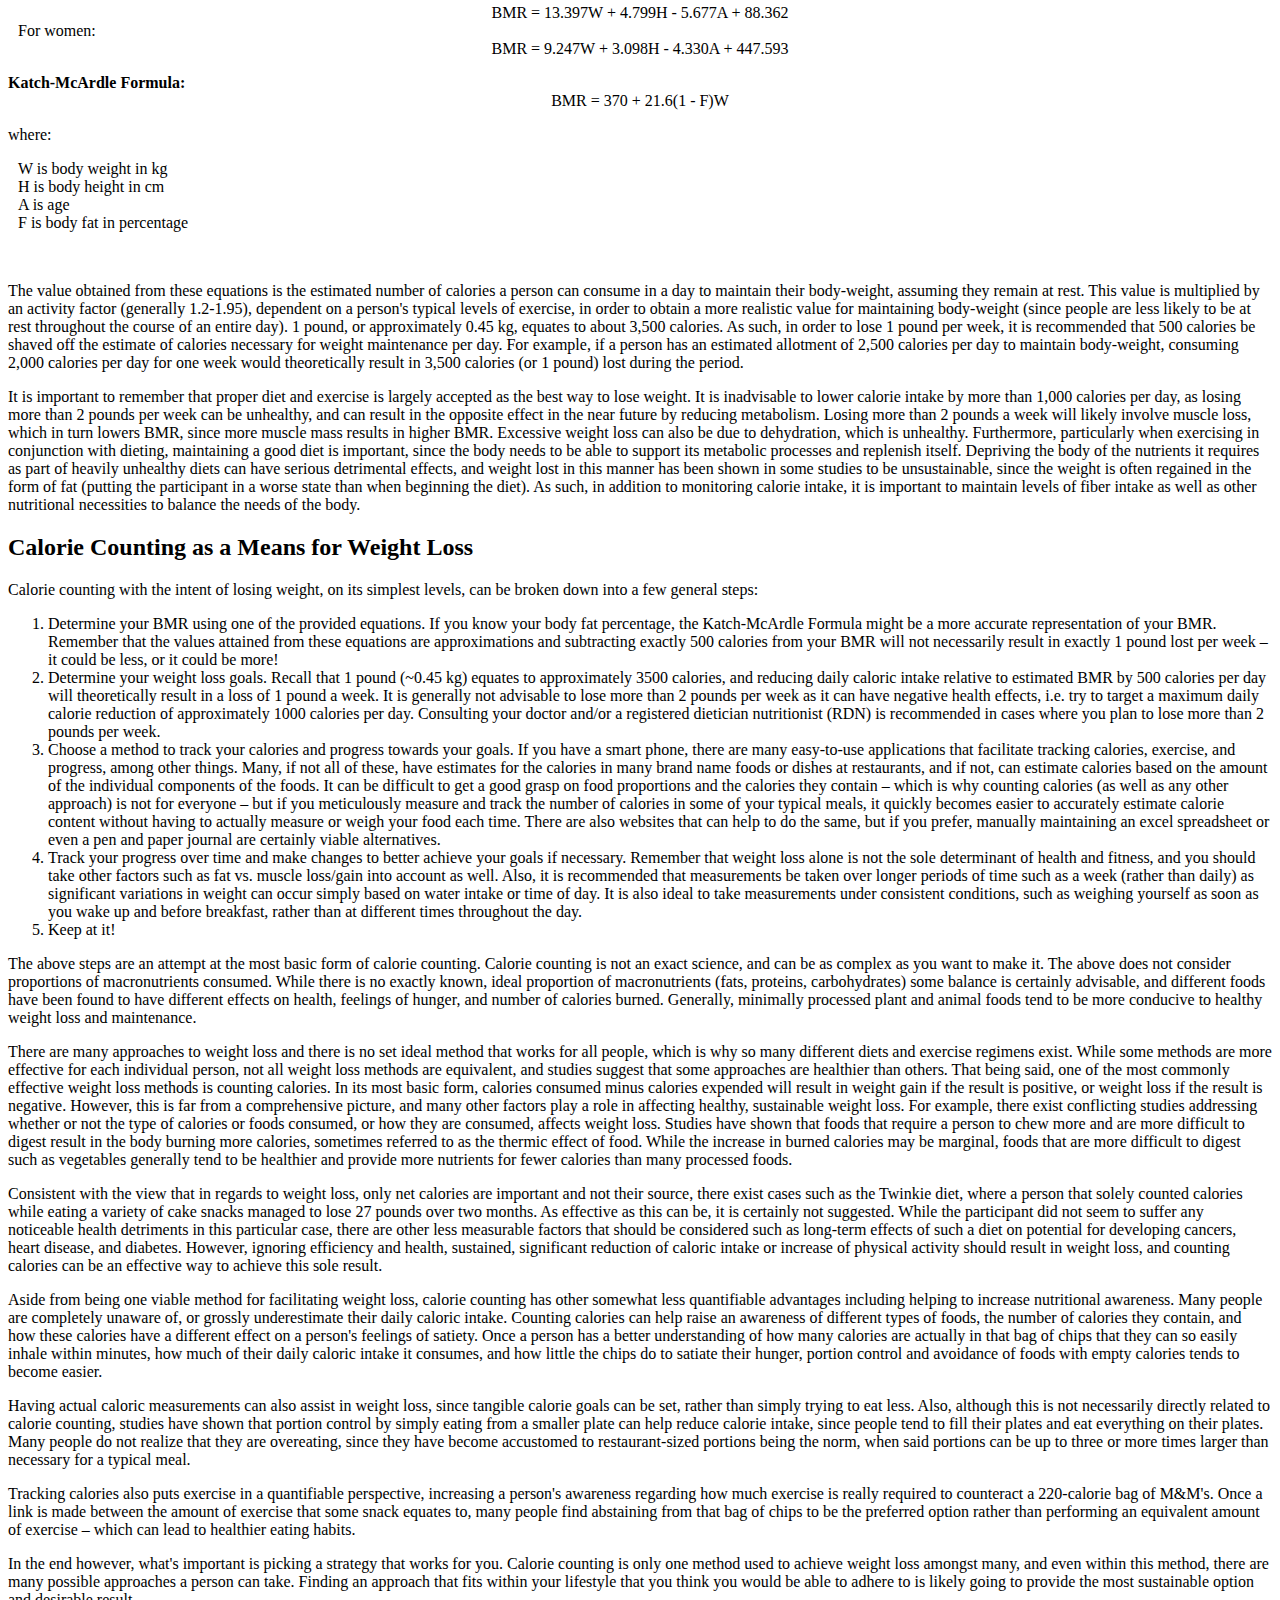
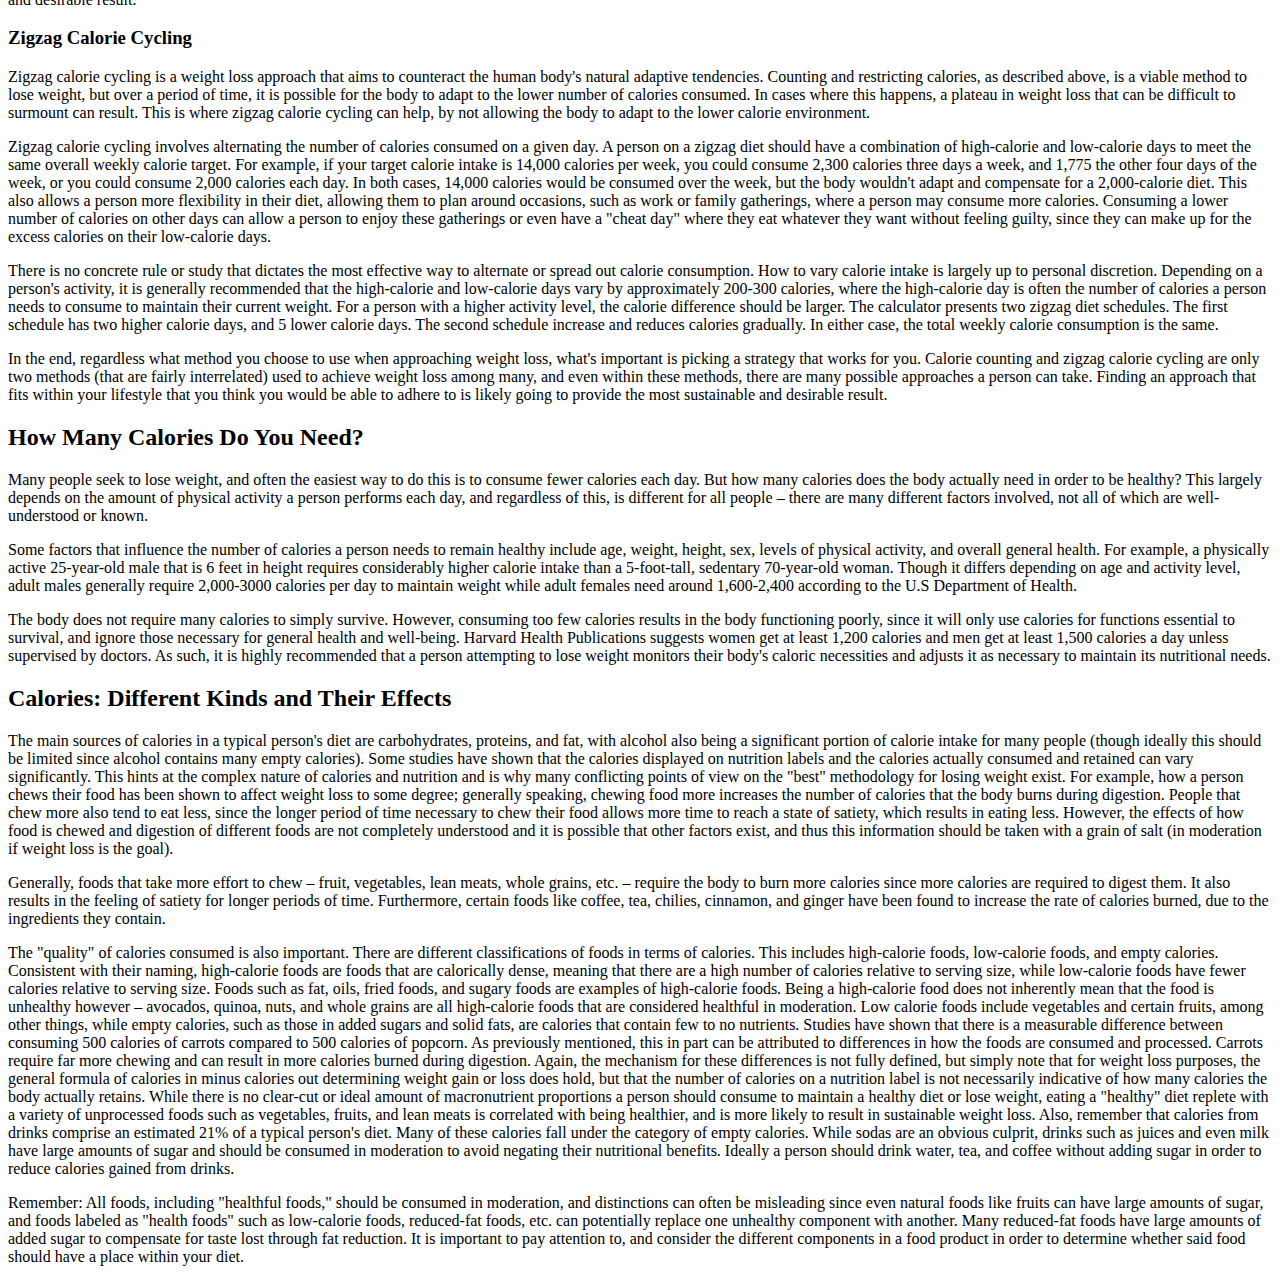
<file: Calculators/CalorieCalculator.html>
<!DOCTYPE html>
<html lang="en">
<head>
  <meta charset="UTF-8">
  <meta name="viewport" content="width=device-width, initial-scale=1.0">
  <title>Calorie Calculator</title>
  <link href="https://cdn.jsdelivr.net/npm/bootstrap@5.0.0-beta1/dist/css/bootstrap.min.css" rel="stylesheet"
    integrity="sha384-giJF6kkoqNQ00vy+HMDP7azOuL0xtbfIcaT9wjKHr8RbDVddVHyTfAAsrekwKmP1" crossorigin="anonymous">
    <link rel="stylesheet" href="../style.css">
</head>
<body>
  <nav class="navbar navbar-expand-lg navbar-light bg-light navbarMain">
    <div class="container-fluid" style="height: 70px; margin-bottom: 10px; ">
      <a class="navbar-brand" href="../introduction.html" style="font-weight:normal; font-size:40px; margin-left: 20px;"> FitLife</a>
      <button class="navbar-toggler" type="button" data-bs-toggle="collapse" data-bs-target="#navbarSupportedContent"
        aria-controls="navbarSupportedContent" aria-expanded="false" aria-label="Toggle navigation">
        <span class="navbar-toggler-icon"></span>
      </button>

      <div class="collapse navbar-collapse" id="navbarSupportedContent" style="margin-bottom: 0px; font-size: large; ">
        <ul class="navbar-nav me-auto mb-2 mb-lg-0">
          <li class="nav-item dropdown">
            <a class="nav-link dropdown-toggle" href="#" id="navbarDropdown" role="button" data-bs-toggle="dropdown"
              aria-expanded="false">
              Calculations
            </a>
            <ul class="dropdown-menu" aria-labelledby="navbarDropdown">
              <li><a class="dropdown-item" href="./BodyFatCalculator.html">BodyFat Percentage</a></li>
              <li>
                <hr class="dropdown-divider">
              </li>
              <li><a class="dropdown-item" href="./CalorieCalculator.html">Calories Calculator</a></li>
              <li>
                <hr class="dropdown-divider">
              </li>
              <li><a class="dropdown-item" href="./IdealWeightCalculator.html">Ideal weight Calculator</a></li>
            </ul>
          </li>
          <li class="nav-item dropdown ">
            <a class="nav-link dropdown-toggle " href="#" id="navbarDropdown" role="button" data-bs-toggle="dropdown"
              aria-expanded="false">
              Workout
            </a>
            <ul class="dropdown-menu" aria-labelledby="navbarDropdown">
              <li><a class="dropdown-item" href="../WorkoutRoutines/Male.html">Male</a></li>
              <li>
                <hr class="dropdown-divider">
              </li>
              <li><a class="dropdown-item" href="../WorkoutRoutines/Female.html">Female</a></li>

            </ul>
          </li>
        </ul>
        <div class="nav-item dropdown">
          <a class="nav-link dropdown-toggle themeChangeDropdown" href="#" id="navbarDropdown" 
          role="button" data-bs-toggle="dropdown" aria-expanded="false">
            <span id="themeDropDown">Change Theme</span>
          </a>
          <ul class="dropdown-menu" aria-labelledby="navbarDropdown">
            <li><a class="dropdown-item lightMode" href="#" onclick="lightMode()">Light Mode</a></li>
            <li><a class="dropdown-item darkMode" href="#" onclick="darkMode()">Dark Mode</a></li>
          </ul>
        </div>
      </div>
    </div>
  </nav><br/>

  <div class="container">
    <div id="carouselExampleCaptions" class="carousel slide" data-bs-ride="carousel">
      <ol class="carousel-indicators">
        <li data-bs-target="#carouselExampleCaptions" data-bs-slide-to="0" class="active"></li>
        <li data-bs-target="#carouselExampleCaptions" data-bs-slide-to="1"></li>
        <li data-bs-target="#carouselExampleCaptions" data-bs-slide-to="2"></li>
      </ol>
      <div class="carousel-inner">
        <div class="carousel-item  active">
          <img src="./CalorieCalculatorImages/img1.jfif" style="height: 600px; width: 80%;" class="d-block w-100"
            alt="...">
          <div class="carousel-caption d-none d-md-block">
            <h5> “ Food is an important part of a balanced diet.” </h5>

          </div>
        </div>
        <div class="carousel-item">
          <img src="./CalorieCalculatorImages/img2.jpg" style="height: 600px; width: 80%;" class="d-block w-100"
            alt="...">
          <div class="carousel-caption d-none d-md-block">
            <h5>“ Insanity: Doing the same thing over and over again and expecting different results.”</h5>

          </div>
        </div>
        <div class="carousel-item">
          <img src="./CalorieCalculatorImages/img3.jpg" style="height: 600px;" style="height: 800px; width: 80%;"
            class="d-block w-100" alt="...">
          <div class="carousel-caption d-none d-md-block">
            <h5>“You can have your cake and lose weight, too!”</h5>

          </div>
        </div>
      </div>
      <a class="carousel-control-prev" href="#carouselExampleCaptions" role="button" data-bs-slide="prev">
        <span class="carousel-control-prev-icon" aria-hidden="true"></span>
        <span class="visually-hidden">Previous</span>
      </a>
      <a class="carousel-control-next" href="#carouselExampleCaptions" role="button" data-bs-slide="next">
        <span class="carousel-control-next-icon" aria-hidden="true"></span>
        <span class="visually-hidden">Next</span>
      </a>
    </div>

    <hr />


    <div class="date" style="display: flex; background-color:khaki; color: black">
      <span style="margin: auto;" id="time"></span>
    </div>
    <br>

    <div style="display: flex;" id="maintainancecalories">
      <label style="background-color:darkgrey; padding: 20px; border-radius: 5px; text-align: center; margin: auto;">
        Calculate your Maintainance calories for your metabolism here!
      </label>
    </div>
    <div id="form-container">
      <div class="form-group">
        <label class="bfLabel">Gender: </label> <br />
        <input type="radio" style="margin-right: 7px;" id="gender" name="gender" value="male" class="rad" />
        <span style="margin-right: 30px;">Male</span>
        <input type="radio" style="margin-right: 7px;" id="gender" name="gender" value="female" class="rad" />
        <span style="margin-right: 30px;">Female</span>
      </div><br />
      <div class="form-group">
        <label class="bfLabel">Weight: </label> <br />
        <input type="number" class="form-control" id="weight" />
      </div><br />
      <div class="form-group">
        <label class="bfLabel">Height: </label> <br />
        <input type="number" class="form-control" id="height" />
      </div><br />
      <div class="form-group">
        <label class="bfLabel">Age: </label> <br />
        <input type="number" class="form-control" id="age" />
      </div><br />
      <div class="form-group">
        <label class="bfLabel" id="activityLevel">Choose your Activity Level: </label>
          <select class="form-control" id="floatingSelectGrid">
            <option value=0><i>-------Select Level-------</i></option>
            <option value=1>Basic metabolic Rate</option>
            <option value=1.2>Little or no Exercise in a week</option>
            <option value=1.374>Light: exercise 1-3 times a week</option>
            <option value=1.465>Moderate: exercise 4-5 times a week</option>
            <option value=1.549>Active: daily exercise or intense exercise 3-4 times a week</option>
            <option value=1.725>Very Active: Intense exercise 6-7 times a week</option>
            <option value=1.9>Extra active: Very intense exercise daily</option>
          </select>
      </div><br/>

      <div class="form-group" style="display: flex;">
        <button type="button" data-bs-toggle="popover" title="Popover title"
          data-bs-content="And here's some amazing content. It's very engaging. Right?"
          class="btn btn-success" style="margin-left: auto;" onclick="calculatecalories();">Calculate
          Maintainance calories</button>
        <span style="margin: 10px;"></span>
        <button class="btn btn-danger" style="margin-right: auto;" onclick="reset();">Reset Values</button>
      </div>
    </div>
    <hr />
    <h2>Result</h2>
    <p>
      The results show a number of daily calorie estimates that can be used as a guideline for how many calories to
      consume each day to maintain, lose, or gain weight at a chosen rate. </p>

    <table id="calorieresulttable" style="display: none;" class="table">

      <tbody>
        <tr>
            <th >
                <h4>Maintainance calories</h4>
                <h6>to maintain weight</h6>
            </th>
            <td  id="maintain"></td>
            <td  >calories/day</td>
        </tr>
        <tr>
            <th >
                <h4>Mild weight loss</h4>
                <h6>To lose 0.25 kg per week</h6>
            </th>
            <td  id="mildloss"></td>
            <td  >calories/day</td>
        </tr>
        <tr>
            <th >
                <h4>Weight loss</h4>
                <h6>To lose 0.5 kg per week</h6>
            </th>
            <td  id="loss"></td>
            <td  >calories/day</td>
        </tr>
        <tr>
            <th >
                <h4>Extreme weight loss</h4>
                <h6>To lose 1 kg per week</h6>
            </th>
            <td  id="extremeloss"></td>
            <td >calories/day</td>
        </tr>
    </tbody>
    </table>

    <br />
    <div>
    <p class="textcontent">
      <br>
    <p >This Calorie Calculator is based on several equations, and the results of the calculator
      are based on an estimated average. The Harris-Benedict Equation was one of the earliest equations used to
      calculate basal metabolic rate (BMR), which is the amount of energy expended per day at rest. It was revised in
      1984 to be more accurate and was used up until 1990, when the Mifflin-St Jeor Equation was introduced. The
      Mifflin-St Jeor Equation also calculates BMR, and has been shown to be more accurate than the revised
      Harris-Benedict Equation. The Katch-McArdle Formula is slightly different in that it calculates resting daily
      energy expenditure (RDEE), which takes lean body mass into account, something that neither the Mifflin-St Jeor nor
      the Harris-Benedict Equation do. Of these equations, the Mifflin-St Jeor Equation is considered the most accurate
      equation for calculating BMR with the exception that the Katch-McArdle Formula can be more accurate for people who
      are leaner and know their body fat percentage. The three equations used by the calculator are listed below:</p>
    <p >
    <div><b>Mifflin-St Jeor Equation:</b></div>
    <div style="padding-left:10px;">For men:</div>
    <div style="text-align:center;">BMR = 10W + 6.25H - 5A + 5</div>
    <div style="padding-left:10px;">For women:</div>
    <div style="text-align:center;">BMR = 10W + 6.25H - 5A - 161</div>
    </p>
    <p >
    <div><b>Revised Harris-Benedict Equation:</b></div>
    <div style="padding-left:10px;">For men:</div>
    <div style="text-align:center;">BMR = 13.397W + 4.799H - 5.677A + 88.362</div>
    <div style="padding-left:10px;">For women:</div>
    <div style="text-align:center;">BMR = 9.247W + 3.098H - 4.330A + 447.593</div>
    </p>
    <p >
    <div><b>Katch-McArdle Formula:</b></div>
    <div style="text-align:center;">BMR = 370 + 21.6(1 - F)W</div>
    </p>
    <p>where:<br>
    <div style="padding-left:10px;">
      W is body weight in kg<br>
      H is body height in cm<br>
      A is age<br>
      F is body fat in percentage
    </div>
    </p>
    <br>
    <p >The value obtained from these equations is the estimated number of calories a person can
      consume in a day to maintain their body-weight, assuming they remain at rest. This value is multiplied by an
      activity factor (generally 1.2-1.95), dependent on a person's typical levels of exercise, in order to obtain a
      more realistic value for maintaining body-weight (since people are less likely to be at rest throughout the course
      of an entire day). 1 pound, or approximately 0.45 kg, equates to about 3,500 calories. As such, in order to lose 1
      pound per week, it is recommended that 500 calories be shaved off the estimate of calories necessary for weight
      maintenance per day. For example, if a person has an estimated allotment of 2,500 calories per day to maintain
      body-weight, consuming 2,000 calories per day for one week would theoretically result in 3,500 calories (or 1
      pound) lost during the period.</p>
    <p >It is important to remember that proper diet and exercise is largely accepted as the best
      way to lose weight. It is inadvisable to lower calorie intake by more than 1,000 calories per day, as losing more
      than 2 pounds per week can be unhealthy, and can result in the opposite effect in the near future by reducing
      metabolism. Losing more than 2 pounds a week will likely involve muscle loss, which in turn lowers BMR, since more
      muscle mass results in higher BMR. Excessive weight loss can also be due to dehydration, which is unhealthy.
      Furthermore, particularly when exercising in conjunction with dieting, maintaining a good diet is important, since
      the body needs to be able to support its metabolic processes and replenish itself. Depriving the body of the
      nutrients it requires as part of heavily unhealthy diets can have serious detrimental effects, and weight lost in
      this manner has been shown in some studies to be unsustainable, since the weight is often regained in the form of
      fat (putting the participant in a worse state than when beginning the diet). As such, in addition to monitoring
      calorie intake, it is important to maintain levels of fiber intake as well as other nutritional necessities to
      balance the needs of the body.</p>

    <h2>Calorie Counting as a Means for Weight Loss</h2>
    <p>Calorie counting with the intent of losing weight, on its simplest levels, can be broken down into a few general
      steps:</p>
    <ol >
      <li>Determine your BMR using one of the provided equations. If you know your body fat percentage, the
        Katch-McArdle Formula might be a more accurate representation of your BMR. Remember that the values attained
        from these equations are approximations and subtracting exactly 500 calories from your BMR will not necessarily
        result in exactly 1 pound lost per week &ndash; it could be less, or it could be more!</li>
      <li>Determine your weight loss goals. Recall that 1 pound (~0.45 kg) equates to approximately 3500 calories, and
        reducing daily caloric intake relative to estimated BMR by 500 calories per day will theoretically result in a
        loss of 1 pound a week. It is generally not advisable to lose more than 2 pounds per week as it can have
        negative health effects, i.e. try to target a maximum daily calorie reduction of approximately 1000 calories per
        day. Consulting your doctor and/or a registered dietician nutritionist (RDN) is recommended in cases where you
        plan to lose more than 2 pounds per week. </li>
      <li>Choose a method to track your calories and progress towards your goals. If you have a smart phone, there are
        many easy-to-use applications that facilitate tracking calories, exercise, and progress, among other things.
        Many, if not all of these, have estimates for the calories in many brand name foods or dishes at restaurants,
        and if not, can estimate calories based on the amount of the individual components of the foods. It can be
        difficult to get a good grasp on food proportions and the calories they contain &ndash; which is why counting
        calories (as well as any other approach) is not for everyone &ndash; but if you meticulously measure and track
        the number of calories in some of your typical meals, it quickly becomes easier to accurately estimate calorie
        content without having to actually measure or weigh your food each time. There are also websites that can help
        to do the same, but if you prefer, manually maintaining an excel spreadsheet or even a pen and paper journal are
        certainly viable alternatives.</li>
      <li>Track your progress over time and make changes to better achieve your goals if necessary. Remember that weight
        loss alone is not the sole determinant of health and fitness, and you should take other factors such as fat vs.
        muscle loss/gain into account as well. Also, it is recommended that measurements be taken over longer periods of
        time such as a week (rather than daily) as significant variations in weight can occur simply based on water
        intake or time of day. It is also ideal to take measurements under consistent conditions, such as weighing
        yourself as soon as you wake up and before breakfast, rather than at different times throughout the day. </li>
      <li>Keep at it!</li>
    </ol>
    <p >The above steps are an attempt at the most basic form of calorie counting. Calorie counting
      is not an exact science, and can be as complex as you want to make it. The above does not consider proportions of
      macronutrients consumed. While there is no exactly known, ideal proportion of macronutrients (fats, proteins,
      carbohydrates) some balance is certainly advisable, and different foods have been found to have different effects
      on health, feelings of hunger, and number of calories burned. Generally, minimally processed plant and animal
      foods tend to be more conducive to healthy weight loss and maintenance.</p>
    <p >There are many approaches to weight loss and there is no set ideal method that works for
      all people, which is why so many different diets and exercise regimens exist. While some methods are more
      effective for each individual person, not all weight loss methods are equivalent, and studies suggest that some
      approaches are healthier than others. That being said, one of the most commonly effective weight loss methods is
      counting calories. In its most basic form, calories consumed minus calories expended will result in weight gain if
      the result is positive, or weight loss if the result is negative. However, this is far from a comprehensive
      picture, and many other factors play a role in affecting healthy, sustainable weight loss. For example, there
      exist conflicting studies addressing whether or not the type of calories or foods consumed, or how they are
      consumed, affects weight loss. Studies have shown that foods that require a person to chew more and are more
      difficult to digest result in the body burning more calories, sometimes referred to as the thermic effect of food.
      While the increase in burned calories may be marginal, foods that are more difficult to digest such as vegetables
      generally tend to be healthier and provide more nutrients for fewer calories than many processed foods.</p>
    <p >Consistent with the view that in regards to weight loss, only net calories are important
      and not their source, there exist cases such as the Twinkie diet, where a person that solely counted calories
      while eating a variety of cake snacks managed to lose 27 pounds over two months. As effective as this can be, it
      is certainly not suggested. While the participant did not seem to suffer any noticeable health detriments in this
      particular case, there are other less measurable factors that should be considered such as long-term effects of
      such a diet on potential for developing cancers, heart disease, and diabetes. However, ignoring efficiency and
      health, sustained, significant reduction of caloric intake or increase of physical activity should result in
      weight loss, and counting calories can be an effective way to achieve this sole result.</p>
    <p >Aside from being one viable method for facilitating weight loss, calorie counting has other
      somewhat less quantifiable advantages including helping to increase nutritional awareness. Many people are
      completely unaware of, or grossly underestimate their daily caloric intake. Counting calories can help raise an
      awareness of different types of foods, the number of calories they contain, and how these calories have a
      different effect on a person's feelings of satiety. Once a person has a better understanding of how many calories
      are actually in that bag of chips that they can so easily inhale within minutes, how much of their daily caloric
      intake it consumes, and how little the chips do to satiate their hunger, portion control and avoidance of foods
      with empty calories tends to become easier.</p>
    <p >Having actual caloric measurements can also assist in weight loss, since tangible calorie
      goals can be set, rather than simply trying to eat less. Also, although this is not necessarily directly related
      to calorie counting, studies have shown that portion control by simply eating from a smaller plate can help reduce
      calorie intake, since people tend to fill their plates and eat everything on their plates. Many people do not
      realize that they are overeating, since they have become accustomed to restaurant-sized portions being the norm,
      when said portions can be up to three or more times larger than necessary for a typical meal. </p>
    <p >Tracking calories also puts exercise in a quantifiable perspective, increasing a person's
      awareness regarding how much exercise is really required to counteract a 220-calorie bag of M&M's. Once a link is
      made between the amount of exercise that some snack equates to, many people find abstaining from that bag of chips
      to be the preferred option rather than performing an equivalent amount of exercise &ndash; which can lead to
      healthier eating habits. </p>
    <p >In the end however, what's important is picking a strategy that works for you. Calorie
      counting is only one method used to achieve weight loss amongst many, and even within this method, there are many
      possible approaches a person can take. Finding an approach that fits within your lifestyle that you think you
      would be able to adhere to is likely going to provide the most sustainable option and desirable result. </p>

    <a ></a>
    <h3>Zigzag Calorie Cycling</h3>
    <p >Zigzag calorie cycling is a weight loss approach that aims to counteract the human body's
      natural adaptive tendencies. Counting and restricting calories, as described above, is a viable method to lose
      weight, but over a period of time, it is possible for the body to adapt to the lower number of calories consumed.
      In cases where this happens, a plateau in weight loss that can be difficult to surmount can result. This is where
      zigzag calorie cycling can help, by not allowing the body to adapt to the lower calorie environment.</p>
    <p >Zigzag calorie cycling involves alternating the number of calories consumed on a given day.
      A person on a zigzag diet should have a combination of high-calorie and low-calorie days to meet the same overall
      weekly calorie target. For example, if your target calorie intake is 14,000 calories per week, you could consume
      2,300 calories three days a week, and 1,775 the other four days of the week, or you could consume 2,000 calories
      each day. In both cases, 14,000 calories would be consumed over the week, but the body wouldn't adapt and
      compensate for a 2,000-calorie diet. This also allows a person more flexibility in their diet, allowing them to
      plan around occasions, such as work or family gatherings, where a person may consume more calories. Consuming a
      lower number of calories on other days can allow a person to enjoy these gatherings or even have a "cheat day"
      where they eat whatever they want without feeling guilty, since they can make up for the excess calories on their
      low-calorie days.</p>
    <p >There is no concrete rule or study that dictates the most effective way to alternate or
      spread out calorie consumption. How to vary calorie intake is largely up to personal discretion. Depending on a
      person's activity, it is generally recommended that the high-calorie and low-calorie days vary by approximately
      200-300 calories, where the high-calorie day is often the number of calories a person needs to consume to maintain
      their current weight. For a person with a higher activity level, the calorie difference should be larger. The
      calculator presents two zigzag diet schedules. The first schedule has two higher calorie days, and 5 lower calorie
      days. The second schedule increase and reduces calories gradually. In either case, the total weekly calorie
      consumption is the same.</p>
    <p >In the end, regardless what method you choose to use when approaching weight loss, what's
      important is picking a strategy that works for you. Calorie counting and zigzag calorie cycling are only two
      methods (that are fairly interrelated) used to achieve weight loss among many, and even within these methods,
      there are many possible approaches a person can take. Finding an approach that fits within your lifestyle that you
      think you would be able to adhere to is likely going to provide the most sustainable and desirable result.</p>

    <h2>How Many Calories Do You Need?</h2>
    <p >Many people seek to lose weight, and often the easiest way to do this is to consume fewer
      calories each day. But how many calories does the body actually need in order to be healthy? This largely depends
      on the amount of physical activity a person performs each day, and regardless of this, is different for all people
      &ndash; there are many different factors involved, not all of which are well-understood or known. </p>
    <p >Some factors that influence the number of calories a person needs to remain healthy include
      age, weight, height, sex, levels of physical activity, and overall general health. For example, a physically
      active 25-year-old male that is 6 feet in height requires considerably higher calorie intake than a 5-foot-tall,
      sedentary 70-year-old woman. Though it differs depending on age and activity level, adult males generally require
      2,000-3000 calories per day to maintain weight while adult females need around 1,600-2,400 according to the U.S
      Department of Health.</p>
    <p >The body does not require many calories to simply survive. However, consuming too few
      calories results in the body functioning poorly, since it will only use calories for functions essential to
      survival, and ignore those necessary for general health and well-being. Harvard Health Publications suggests women
      get at least 1,200 calories and men get at least 1,500 calories a day unless supervised by doctors. As such, it is
      highly recommended that a person attempting to lose weight monitors their body's caloric necessities and adjusts
      it as necessary to maintain its nutritional needs.</p>


    <h2>Calories: Different Kinds and Their Effects</h2>
    <p >The main sources of calories in a typical person's diet are carbohydrates, proteins, and
      fat, with alcohol also being a significant portion of calorie intake for many people (though ideally this should
      be limited since alcohol contains many empty calories). Some studies have shown that the calories displayed on
      nutrition labels and the calories actually consumed and retained can vary significantly. This hints at the complex
      nature of calories and nutrition and is why many conflicting points of view on the "best" methodology for losing
      weight exist. For example, how a person chews their food has been shown to affect weight loss to some degree;
      generally speaking, chewing food more increases the number of calories that the body burns during digestion.
      People that chew more also tend to eat less, since the longer period of time necessary to chew their food allows
      more time to reach a state of satiety, which results in eating less. However, the effects of how food is chewed
      and digestion of different foods are not completely understood and it is possible that other factors exist, and
      thus this information should be taken with a grain of salt (in moderation if weight loss is the goal). </p>
    <p >Generally, foods that take more effort to chew &ndash; fruit, vegetables, lean meats, whole
      grains, etc. &ndash; require the body to burn more calories since more calories are required to digest them. It
      also results in the feeling of satiety for longer periods of time. Furthermore, certain foods like coffee, tea,
      chilies, cinnamon, and ginger have been found to increase the rate of calories burned, due to the ingredients they
      contain.</p>
    <p >The "quality" of calories consumed is also important. There are different classifications
      of foods in terms of calories. This includes high-calorie foods, low-calorie foods, and empty calories. Consistent
      with their naming, high-calorie foods are foods that are calorically dense, meaning that there are a high number
      of calories relative to serving size, while low-calorie foods have fewer calories relative to serving size. Foods
      such as fat, oils, fried foods, and sugary foods are examples of high-calorie foods. Being a high-calorie food
      does not inherently mean that the food is unhealthy however &ndash; avocados, quinoa, nuts, and whole grains are
      all high-calorie foods that are considered healthful in moderation. Low calorie foods include vegetables and
      certain fruits, among other things, while empty calories, such as those in added sugars and solid fats, are
      calories that contain few to no nutrients. Studies have shown that there is a measurable difference between
      consuming 500 calories of carrots compared to 500 calories of popcorn. As previously mentioned, this in part can
      be attributed to differences in how the foods are consumed and processed. Carrots require far more chewing and can
      result in more calories burned during digestion. Again, the mechanism for these differences is not fully defined,
      but simply note that for weight loss purposes, the general formula of calories in minus calories out determining
      weight gain or loss does hold, but that the number of calories on a nutrition label is not necessarily indicative
      of how many calories the body actually retains. While there is no clear-cut or ideal amount of macronutrient
      proportions a person should consume to maintain a healthy diet or lose weight, eating a "healthy" diet replete
      with a variety of unprocessed foods such as vegetables, fruits, and lean meats is correlated with being healthier,
      and is more likely to result in sustainable weight loss. Also, remember that calories from drinks comprise an
      estimated 21% of a typical person's diet. Many of these calories fall under the category of empty calories. While
      sodas are an obvious culprit, drinks such as juices and even milk have large amounts of sugar and should be
      consumed in moderation to avoid negating their nutritional benefits. Ideally a person should drink water, tea, and
      coffee without adding sugar in order to reduce calories gained from drinks.</p>
    <p >Remember: All foods, including "healthful foods," should be consumed in moderation, and
      distinctions can often be misleading since even natural foods like fruits can have large amounts of sugar, and
      foods labeled as "health foods" such as low-calorie foods, reduced-fat foods, etc. can potentially replace one
      unhealthy component with another. Many reduced-fat foods have large amounts of added sugar to compensate for taste
      lost through fat reduction. It is important to pay attention to, and consider the different components in a food
      product in order to determine whether said food should have a place within your diet.</p>


    <!-- <h2>Calories in Common Foods</h2>
    <table class="cinfoT ">
      <tr>
        <th class="cinfoHd">Food</th>
        <th class="cinfoHdL">Serving Size</th>
        <th class="cinfoHdL">Calories</th>
        <th class="cinfoHdL">kJ</th>
      </tr>
      <tr>
        <td colspan="4"><b>Fruit</b></td>
      </tr>
      <tr>
        <td>Apple</td>
        <td>1 (4 oz.)</td>
        <td>59</td>
        <td>247</td>
      </tr>
      <tr>
        <td>Banana</td>
        <td>1 (6 oz.)</td>
        <td>151</td>
        <td>632</td>
      </tr>
      <tr>
        <td>Grapes</td>
        <td>1 cup</td>
        <td>100</td>
        <td>419</td>
      </tr>
      <tr>
        <td>Orange</td>
        <td>1 (4 oz.)</td>
        <td>53</td>
        <td>222</td>
      </tr>
      <tr>
        <td>Pear</td>
        <td>1 (5 oz.)</td>
        <td>82</td>
        <td>343</td>
      </tr>
      <tr>
        <td>Peach</td>
        <td>1 (6 oz.)</td>
        <td>67</td>
        <td>281</td>
      </tr>
      <tr>
        <td>Pineapple</td>
        <td>1 cup</td>
        <td>82</td>
        <td>343</td>
      </tr>
      <tr>
        <td>Strawberry</td>
        <td>1 cup</td>
        <td>53</td>
        <td>222</td>
      </tr>
      <tr>
        <td>Watermelon</td>
        <td>1 cup</td>
        <td>50</td>
        <td>209</td>
      </tr>

      <tr>
        <td colspan="4"><b>Vegetables</b></td>
      </tr>
      <tr>
        <td>Asparagus</td>
        <td>1 cup</td>
        <td>27</td>
        <td>113</td>
      </tr>
      <tr>
        <td>Broccoli</td>
        <td>1 cup</td>
        <td>45</td>
        <td>188</td>
      </tr>
      <tr>
        <td>Carrots</td>
        <td>1 cup</td>
        <td>50</td>
        <td>209</td>
      </tr>
      <tr>
        <td>Cucumber</td>
        <td>4 oz.</td>
        <td>17</td>
        <td>71</td>
      </tr>
      <tr>
        <td>Eggplant</td>
        <td>1 cup</td>
        <td>35</td>
        <td>147</td>
      </tr>
      <tr>
        <td>Lettuce</td>
        <td>1 cup</td>
        <td>5</td>
        <td>21</td>
      </tr>
      <tr>
        <td>Tomato</td>
        <td>1 cup</td>
        <td>22</td>
        <td>92</td>
      </tr>

      <tr>
        <td colspan="4"><b>Proteins</b></td>
      </tr>
      <tr>
        <td>Beef, regular, cooked</td>
        <td>2 oz.</td>
        <td>142</td>
        <td>595</td>
      </tr>
      <tr>
        <td>Chicken, cooked</td>
        <td>2 oz.</td>
        <td>136</td>
        <td>569</td>
      </tr>
      <tr>
        <td>Tofu</td>
        <td>4 oz.</td>
        <td>86</td>
        <td>360</td>
      </tr>
      <tr>
        <td>Egg</td>
        <td>1 large</td>
        <td>78</td>
        <td>327</td>
      </tr>
      <tr>
        <td>Fish, Catfish, cooked</td>
        <td>2 oz.</td>
        <td>136</td>
        <td>569</td>
      </tr>
      <tr>
        <td>Pork, cooked</td>
        <td>2 oz.</td>
        <td>137</td>
        <td>574</td>
      </tr>
      <tr>
        <td>Shrimp, cooked</td>
        <td>2 oz.</td>
        <td>56</td>
        <td>234</td>
      </tr>

      <tr>
        <td colspan="4"><b>Common Meals/Snacks</b></td>
      </tr>
      <tr>
        <td>Bread, white</td>
        <td>1 slice (1 oz.)</td>
        <td>75</td>
        <td>314</td>
      </tr>
      <tr>
        <td>Butter</td>
        <td>1 tablespoon</td>
        <td>102</td>
        <td>427</td>
      </tr>
      <tr>
        <td>Caesar salad</td>
        <td>3 cups</td>
        <td>481</td>
        <td>2014</td>
      </tr>
      <tr>
        <td>Cheeseburger</td>
        <td>1 sandwich</td>
        <td>285</td>
        <td>1193</td>
      </tr>
      <tr>
        <td>Hamburger</td>
        <td>1 sandwich</td>
        <td>250</td>
        <td>1047</td>
      </tr>
      <tr>
        <td>Dark Chocolate</td>
        <td>1 oz. </td>
        <td>155</td>
        <td>649</td>
      </tr>
      <tr>
        <td>Corn</td>
        <td>1 cup</td>
        <td>132</td>
        <td>553</td>
      </tr>
      <tr>
        <td>Pizza</td>
        <td>1 slice (14")</td>
        <td>285</td>
        <td>1193</td>
      </tr>
      <tr>
        <td>Potato</td>
        <td>6 oz.</td>
        <td>130</td>
        <td>544</td>
      </tr>
      <tr>
        <td>Rice</td>
        <td>1 cup cooked</td>
        <td>206</td>
        <td>862</td>
      </tr>
      <tr>
        <td>Sandwich</td>
        <td>1 (6" Subway Turkey Sandwich)</td>
        <td>200</td>
        <td>837</td>
      </tr>

      <tr>
        <td colspan="4"><b>Beverages/Dairy</b></td>
      </tr>
      <tr>
        <td>Beer</td>
        <td>1 can</td>
        <td>154</td>
        <td>645</td>
      </tr>
      <tr>
        <td>Coca-Cola Classic</td>
        <td>1 can</td>
        <td>150</td>
        <td>628</td>
      </tr>
      <tr>
        <td>Diet Coke</td>
        <td>1 can</td>
        <td>0</td>
        <td>0</td>
      </tr>
      <tr>
        <td>Milk (1%)</td>
        <td>1 cup</td>
        <td>102</td>
        <td>427</td>
      </tr>
      <tr>
        <td>Milk (2%)</td>
        <td>1 cup</td>
        <td>122</td>
        <td>511</td>
      </tr>
      <tr>
        <td>Milk (Whole)</td>
        <td>1 cup</td>
        <td>146</td>
        <td>611</td>
      </tr>
      <tr>
        <td>Orange Juice</td>
        <td>1 cup</td>
        <td>111</td>
        <td>465</td>
      </tr>
      <tr>
        <td>Apple cider</td>
        <td>1 cup</td>
        <td>117</td>
        <td>490</td>
      </tr>
      <tr>
        <td>Yogurt (low-fat)</td>
        <td>1 cup</td>
        <td>154</td>
        <td>645</td>
      </tr>
      <tr>
        <td>Yogurt (non-fat)</td>
        <td>1 cup</td>
        <td>110</td>
        <td>461</td>
      </tr>
    </table>
    <p>
      * 1 cup = ~250 milliliters, 1 table spoon = 14.2 gram<br>
    </p>

    <h3>2000, 1500, and 1200 Calorie Sample Meal Plans</h3>
    <table class="cinfoT ">
      <tr>
        <td class="cinfoHd">Meal</td>
        <td class="cinfoHdL">1200 Cal Plan</td>
        <td class="cinfoHdL">1500 Cal Plan</td>
        <td class="cinfoHdL">2000 Cal Plan</td>
      </tr>

      <tr>
        <td valign="top">Breakfast</td>
        <td valign="top">

          All-bran cereal (125)<br>
          Milk (50)<br>
          Banana (90)<br>

        </td>
        <td valign="top">

          Granola (120)<br>
          Greek yogurt (120)<br>
          Blueberries (40)<br>

        </td>
        <td valign="top">

          Buttered toast (150)<br>
          Egg (80)<br>
          Banana (90)<br>
          Almonds (170)<br>

        </td>
      </tr>
      <tr>
        <td valign="top">Snack</td>
        <td valign="top">

          Cucumber (30)<br>
          Avocado dip (50)<br>

        </td>
        <td valign="top">

          Orange (70)<br>

        </td>
        <td valign="top">

          Greek yogurt (120)<br>
          Blueberries (40)<br>

        </td>
      </tr>
      <tr>
        <td valign="top">Total</td>
        <td valign="top">345 Calories</td>
        <td valign="top">350 Calories</td>
        <td valign="top">650 Calories</td>
      </tr>
      <tr>
        <td colspan="4">&nbsp;</td>
      </tr>

      <tr>
        <td valign="top">Lunch</td>
        <td valign="top">

          Grilled cheese with tomato (300)<br>
          Salad (50)<br>

        </td>
        <td valign="top">

          Chicken and vegetable soup (300)<br>
          Bread (100)<br>

        </td>
        <td valign="top">

          Grilled chicken (225)<br>
          Grilled vegetables (125)<br>
          Pasta (185)<br>

        </td>
      </tr>
      <tr>
        <td valign="top">Snack</td>
        <td valign="top">

          Walnuts (100)<br>

        </td>
        <td valign="top">

          Apple (75)<br>
          Peanut butter (75)<br>

        </td>
        <td valign="top">

          Hummus (50)<br>
          Baby carrots (35)<br>
          Crackers (65)<br>

        </td>
      </tr>
      <tr>
        <td valign="top">Total</td>
        <td valign="top">450 Calories</td>
        <td valign="top">550 Calories</td>
        <td valign="top">685 Calories</td>
      </tr>
      <tr>
        <td colspan="4">&nbsp;</td>
      </tr>

      <tr>
        <td valign="top">Dinner</td>
        <td valign="top">

          Grilled Chicken (200)<br>
          Brussel sprouts (100)<br>
          Quinoa (105)<br>

        </td>
        <td valign="top">

          Steak (375)<br>
          Mashed potatoes (150)<br>
          Asparagus (75)<br>

        </td>
        <td valign="top">

          Grilled salmon (225)<br>
          Brown rice (175)<br>
          Green beans (100)<br>
          Walnuts (165)<br>

        </td>
      </tr>
      <tr>
        <td valign="top">Total</td>
        <td valign="top">405 Calories</td>
        <td valign="top">600 Calories</td>
        <td valign="top">665 Calories</td>
      </tr>
    </table>

    <h2>Calories Burned from Common Exercises:</h2>
    <table class="cinfoT ">
      <tr>
        <td class="cinfoHd">Activity (1 hour)</td>
        <td class="cinfoHdL">125 lb person</td>
        <td class="cinfoHdL">155 lb person</td>
        <td class="cinfoHdL">185 lb person</td>
      </tr>
      <tr>
        <td>Golf (using cart)</td>
        <td>198</td>
        <td>246</td>
        <td>294</td>
      </tr>
      <tr>
        <td>Walking (3.5 mph)</td>
        <td>215</td>
        <td>267</td>
        <td>319</td>
      </tr>
      <tr>
        <td>Kayaking</td>
        <td>283</td>
        <td>352</td>
        <td>420</td>
      </tr>
      <tr>
        <td>Softball/Baseball</td>
        <td>289</td>
        <td>359</td>
        <td>428</td>
      </tr>
      <tr>
        <td>Swimming (free-style, moderate)</td>
        <td>397</td>
        <td>492</td>
        <td>587</td>
      </tr>
      <tr>
        <td>Tennis (general) </td>
        <td>397</td>
        <td>492</td>
        <td>587</td>
      </tr>
      <tr>
        <td>Running (9 minute mile)</td>
        <td>624</td>
        <td>773</td>
        <td>923</td>
      </tr>
      <tr>
        <td>Bicycling (12-14 mph, moderate)</td>
        <td>454</td>
        <td>562</td>
        <td>671</td>
      </tr>
      <tr>
        <td>Football (general)</td>
        <td>399</td>
        <td>494</td>
        <td>588</td>
      </tr>
      <tr>
        <td>Basketball (general)</td>
        <td>340</td>
        <td>422</td>
        <td>503</td>
      </tr>
      <tr>
        <td>Soccer (general)</td>
        <td>397</td>
        <td>492</td>
        <td>587</td>
      </tr>
    </table>

    <h2>Energy from Common Food Components</h2>
    <table class="cinfoT ">
      <tr valign="top">
        <td class="cinfoHd">Food Components</td>
        <td class="cinfoHdL">kJ per gram</td>
        <td class="cinfoHdL">Calorie (kcal) per gram</td>
        <td class="cinfoHdL">kJ per ounce</td>
        <td class="cinfoHdL">Calorie (kcal) per ounce</td>
      </tr>
      <tr>
        <td>Fat</td>
        <td class="cinfoBodL">37</td>
        <td class="cinfoBodL">8.8</td>
        <td class="cinfoBodL">1,049</td>
        <td class="cinfoBodL">249</td>
      </tr>
      <tr>
        <td>Proteins</td>
        <td class="cinfoBodL">17</td>
        <td class="cinfoBodL">4.1</td>
        <td class="cinfoBodL">482</td>
        <td class="cinfoBodL">116</td>
      </tr>

      <tr>
        <td>Carbohydrates</td>
        <td class="cinfoBodL">17</td>
        <td class="cinfoBodL">4.1</td>
        <td class="cinfoBodL">482</td>
        <td class="cinfoBodL">116</td>
      </tr>
      <tr>
        <td>Fiber</td>
        <td class="cinfoBodL">8</td>
        <td class="cinfoBodL">1.9</td>
        <td class="cinfoBodL">227</td>
        <td class="cinfoBodL">54</td>
      </tr>

      <tr>
        <td>Ethanol (drinking alcohol)</td>
        <td class="cinfoBodL">29</td>
        <td class="cinfoBodL">6.9</td>
        <td class="cinfoBodL">822</td>
        <td class="cinfoBodL">196</td>
      </tr>
      <tr>
        <td>Organic acids</td>
        <td class="cinfoBodL">13</td>
        <td class="cinfoBodL">3.1</td>
        <td class="cinfoBodL">369</td>
        <td class="cinfoBodL">88</td>
      </tr>
      <tr>
        <td>Polyols (sugar alcohols, sweeteners)</td>
        <td class="cinfoBodL">10</td>
        <td class="cinfoBodL">2.4</td>
        <td class="cinfoBodL">283</td>
        <td class="cinfoBodL">68</td>
      </tr>
    </table> -->
  </div>
  </p>
  </div>
</div>
  <script src="https://cdn.jsdelivr.net/npm/bootstrap@5.0.0-beta1/dist/js/bootstrap.bundle.min.js"
    integrity="sha384-ygbV9kiqUc6oa4msXn9868pTtWMgiQaeYH7/t7LECLbyPA2x65Kgf80OJFdroafW"
    crossorigin="anonymous"></script>
    <script src="./CalorieCalculator.js"></script>
    <script src="./themes/TcCc.js"></script>
</body>
</html>
</file>
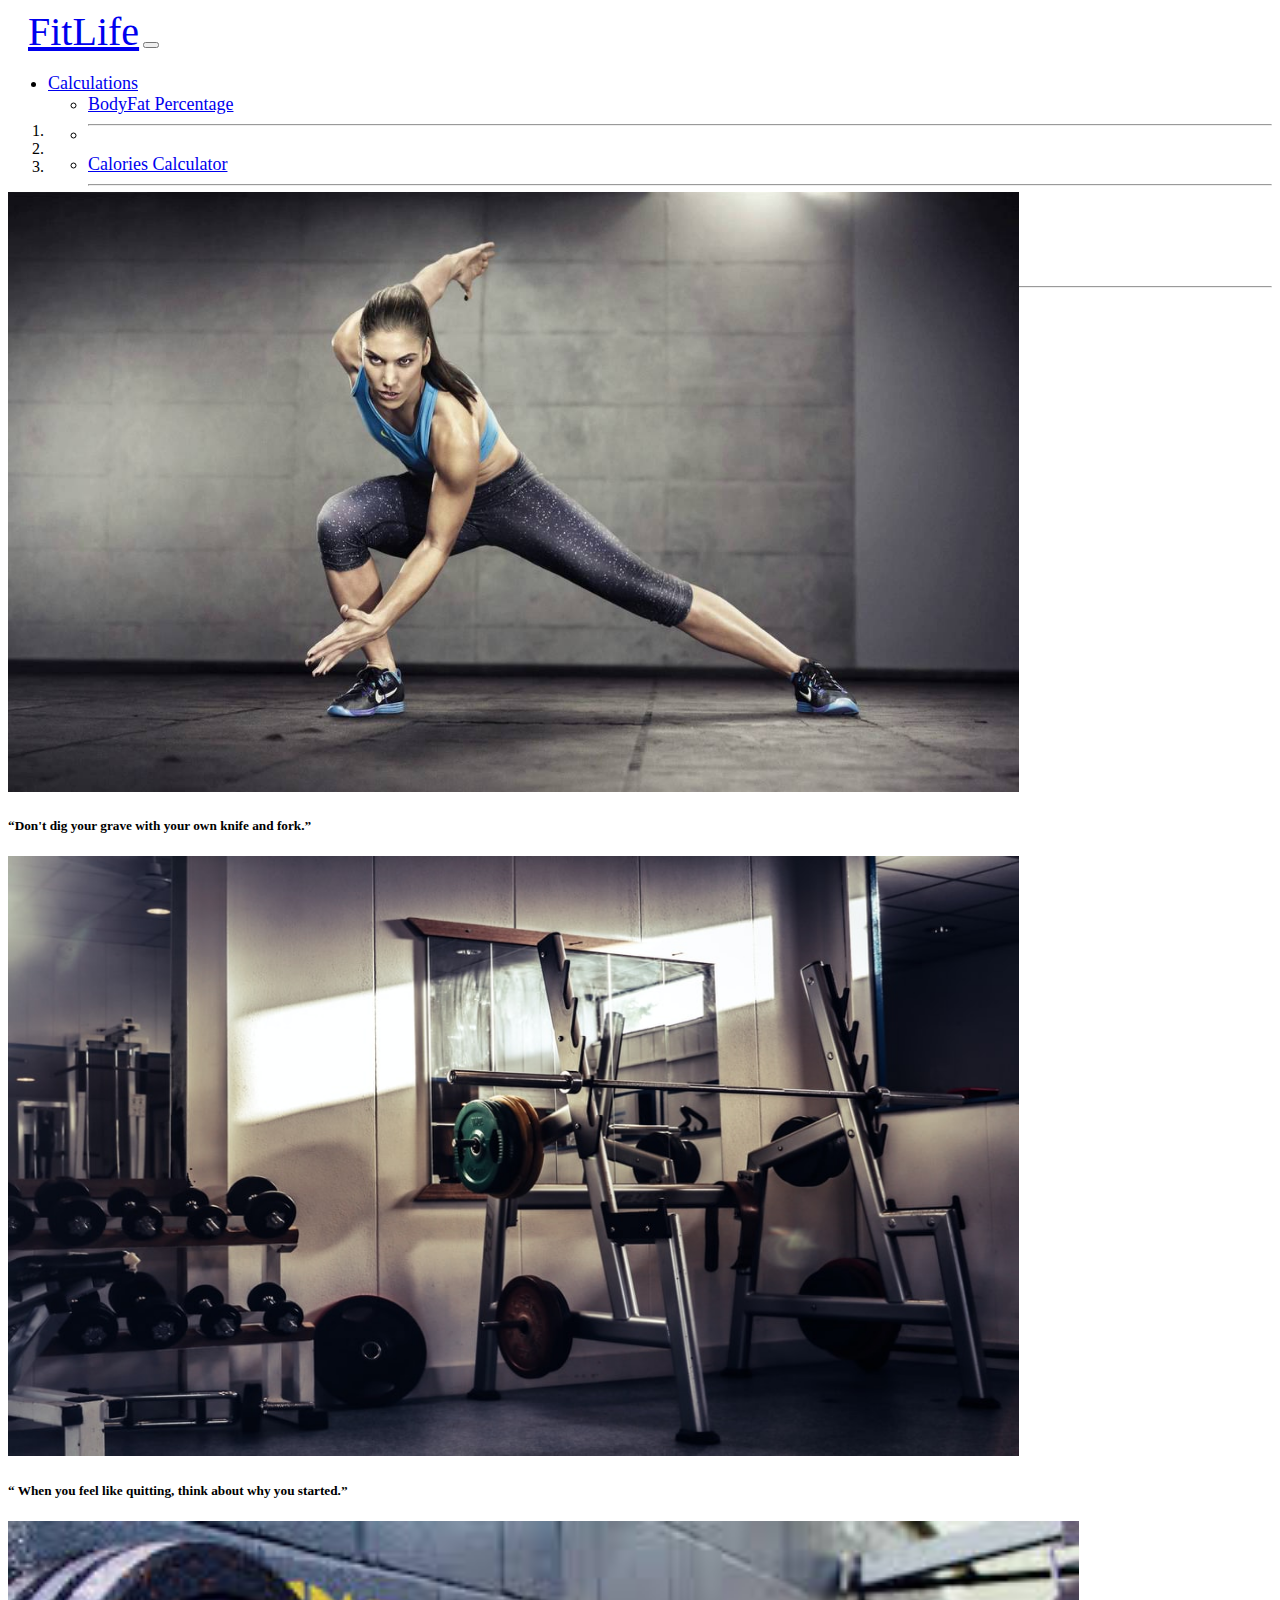
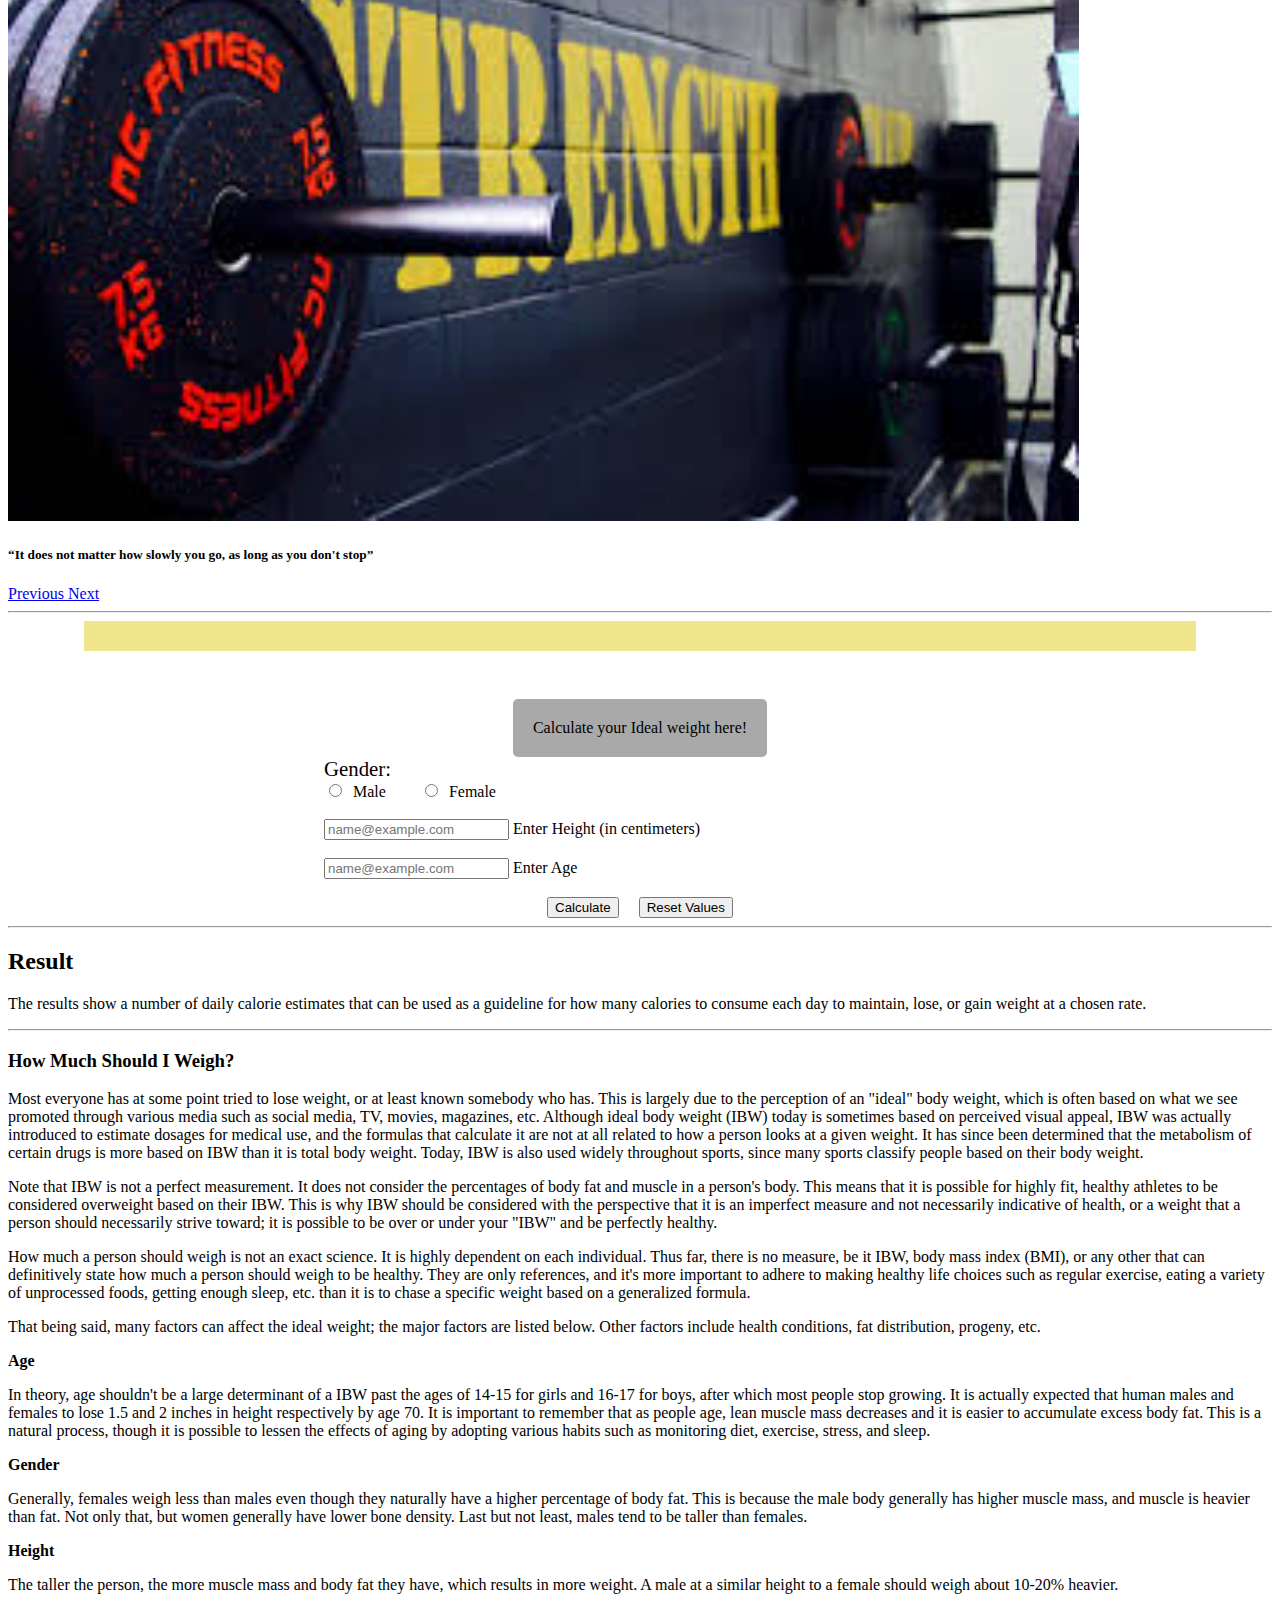
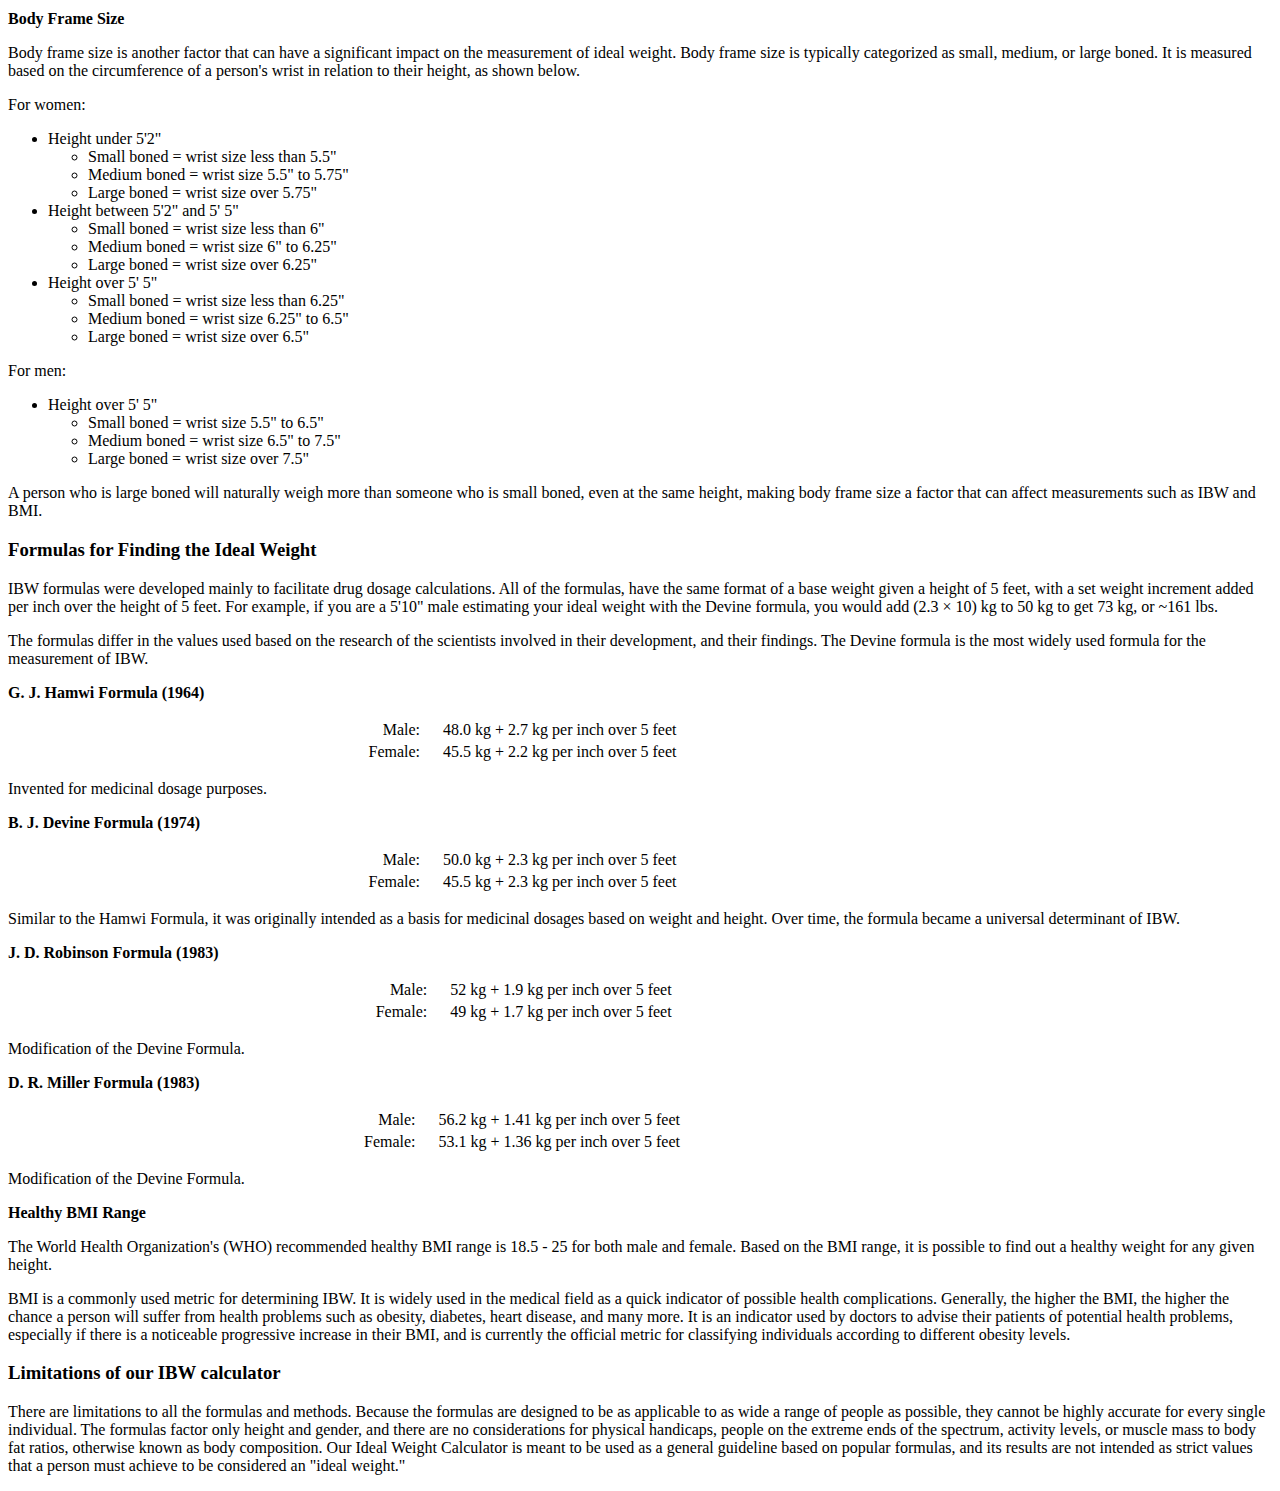
<file: Calculators/IdealWeightCalculator.html>
<!DOCTYPE html>
<html lang="en">
<head>
    <meta charset="UTF-8">
    <meta name="viewport" content="width=device-width, initial-scale=1.0">
    <title>Ideal Weight Calculator</title>
    <link href="https://cdn.jsdelivr.net/npm/bootstrap@5.0.0-beta1/dist/css/bootstrap.min.css" rel="stylesheet"
    integrity="sha384-giJF6kkoqNQ00vy+HMDP7azOuL0xtbfIcaT9wjKHr8RbDVddVHyTfAAsrekwKmP1" crossorigin="anonymous">
    <link rel="stylesheet" href="../style.css">
</head>
<body>
    <nav class="navbar navbar-expand-lg navbar-light bg-light navbarMain">
        <div class="container-fluid" style="height: 70px; margin-bottom: 10px; ">
          <a class="navbar-brand" href="../introduction.html" style="font-weight:normal; font-size:40px; margin-left: 20px;"> FitLife</a>
          <button class="navbar-toggler" type="button" data-bs-toggle="collapse" data-bs-target="#navbarSupportedContent"
            aria-controls="navbarSupportedContent" aria-expanded="false" aria-label="Toggle navigation">
            <span class="navbar-toggler-icon"></span>
          </button>
    
          <div class="collapse navbar-collapse" id="navbarSupportedContent" style="margin-bottom: 0px; font-size: large; ">
            <ul class="navbar-nav me-auto mb-2 mb-lg-0">
              <li class="nav-item dropdown">
                <a class="nav-link dropdown-toggle" href="#" id="navbarDropdown" role="button" data-bs-toggle="dropdown"
                  aria-expanded="false">
                  Calculations
                </a>
                <ul class="dropdown-menu" aria-labelledby="navbarDropdown">
                  <li><a class="dropdown-item" href="./BodyFatCalculator.html">BodyFat Percentage</a></li>
                  <li>
                    <hr class="dropdown-divider">
                  </li>
                  <li><a class="dropdown-item" href="./CalorieCalculator.html">Calories Calculator</a></li>
                  <li>
                    <hr class="dropdown-divider">
                  </li>
                  <li><a class="dropdown-item" href="./IdealWeightCalculator.html">Ideal weight Calculator</a></li>
                </ul>
              </li>
              <li class="nav-item dropdown ">
                <a class="nav-link dropdown-toggle " href="#" id="navbarDropdown" role="button" data-bs-toggle="dropdown"
                  aria-expanded="false">
                  Workout
                </a>
                <ul class="dropdown-menu" aria-labelledby="navbarDropdown">
                  <li><a class="dropdown-item" href="../WorkoutRoutines/Male.html">Male</a></li>
                  <li>
                    <hr class="dropdown-divider">
                  </li>
                  <li><a class="dropdown-item" href="../WorkoutRoutines/Female.html">Female</a></li>
    
                </ul>
              </li>
            </ul>
            <div class="nav-item dropdown">
              <a class="nav-link dropdown-toggle themeChangeDropdown" href="#" id="navbarDropdown" 
              role="button" data-bs-toggle="dropdown" aria-expanded="false">
                <span id="themeDropDown">Change Theme</span>
              </a>
              <ul class="dropdown-menu" aria-labelledby="navbarDropdown">
                <li><a class="dropdown-item lightMode" href="#" onclick="lightMode()">Light Mode</a></li>
                <li><a class="dropdown-item darkMode" href="#" onclick="darkMode()">Dark Mode</a></li>
              </ul>
            </div>
          </div>
        </div>
      </nav><br/>

      <div class="container">
        <div id="carouselExampleCaptions" class="carousel slide" data-bs-ride="carousel">
            <ol class="carousel-indicators">
                <li data-bs-target="#carouselExampleCaptions" data-bs-slide-to="0" class="active"></li>
                <li data-bs-target="#carouselExampleCaptions" data-bs-slide-to="1"></li>
                <li data-bs-target="#carouselExampleCaptions" data-bs-slide-to="2"></li>
            </ol>
            <div class="carousel-inner">
                <div class="carousel-item  active">
                    <img src="./IdealCalculatorImages/img1.jpg" style="height: 600px; width: 80%;"
                        class="d-block w-100" alt="...">
                    <div class="carousel-caption d-none d-md-block">
                        <h5> “Don't dig your grave with your own knife and fork.” </h5>

                    </div>
                </div>
                <div class="carousel-item">
                    <img src="./IdealCalculatorImages/img2.jpg" style="height: 600px; width: 80%;"
                        class="d-block w-100" alt="...">
                    <div class="carousel-caption d-none d-md-block">
                        <h5>“ When you feel like quitting, think about why you started.”</h5>

                    </div>
                </div>
                <div class="carousel-item">
                    <img src="./IdealCalculatorImages/img3.jpg" style="height: 600px;"
                        style="height: 800px; width: 80%;" class="d-block w-100" alt="...">
                    <div class="carousel-caption d-none d-md-block">
                        <h5>“It does not matter how slowly you go, as long as you don't stop”</h5>

                    </div>
                </div>
            </div>
            <a class="carousel-control-prev" href="#carouselExampleCaptions" role="button" data-bs-slide="prev">
                <span class="carousel-control-prev-icon" aria-hidden="true"></span>
                <span class="visually-hidden">Previous</span>
            </a>
            <a class="carousel-control-next" href="#carouselExampleCaptions" role="button" data-bs-slide="next">
                <span class="carousel-control-next-icon" aria-hidden="true"></span>
                <span class="visually-hidden">Next</span>
            </a>
        </div>
        <hr />

        <div class="date" style="display: flex; background-color:khaki; color: black">
            <span style="margin: auto;" id="time"></span>
        </div>
        <br>

        <div style="display: flex;" id="maintainancecalories">
            <label
                style="background-color:darkgrey; padding: 20px; border-radius: 5px; text-align: center; margin: auto;">
                Calculate your Ideal weight here!
            </label>
        </div>
        <div id="form-container">
            <div class="form-group">
                <label class="bfLabel">Gender: </label> <br />
                <input type="radio" style="margin-right: 7px;" id="gender" name="gender" value="male" class="rad" />
                <span style="margin-right: 30px;">Male</span>
                <input type="radio" style="margin-right: 7px;" id="gender" name="gender" value="female" class="rad" />
                <span style="margin-right: 30px;">Female</span>
            </div><br />
            <div class="form-floating mb-3">
                <input type="email" class="form-control" id="height" placeholder="name@example.com">
                <label for="floatingInput">Enter Height (in centimeters)</label>
            </div>
            <br />
            <div class="form-floating mb-3">
                <input type="email" class="form-control" id="age" placeholder="name@example.com">
                <label for="floatingInput">Enter Age</label>
            </div>
            <br />


            <div class="form-group" style="display: flex;">
                <button type="button" data-bs-toggle="popover" title="Popover title"
                    data-bs-content="And here's some amazing content. It's very engaging. Right?"
                    class="btn btn-success" style="margin-left: auto;"
                    onclick="calculateidealweight();">Calculate</button>
                <span style="margin: 10px;"></span>
                <button class="btn btn-danger" style="margin-right: auto;" onclick="resetidealweightValues();">Reset
                    Values</button>
            </div>
        </div>
        <hr />
        <h2>Result</h2>
        <p>
            The results show a number of daily calorie estimates that can be used as a guideline for how many
            calories to
            consume each day to maintain, lose, or gain weight at a chosen rate. </p>

        <table id="idealweightresulttable" style="display: none; width: 90%; margin: auto;" class="table">
            <tbody>

                <tr>
                    <th>
                        <h4>Method</h4>
                    </th>
                    <th>
                        <h4>Ideal weight</h4>
                    </th>
                    <td></td>
                </tr>

                <tr>
                    <th>
                        <h4>Robinson</h4>
                        <h6>(1983)</h6>
                    </th>
                    <td class="res" id="Robinson"></td>
                    <td class="BFformula-table" style="margin-left: 0px">kgs</td>
                </tr>

                <tr>
                    <th>
                        <h4>Miller</h4>
                        <h6>(1983)</h6>
                    </th>
                    <td class="res" id="Miller"></td>
                    <td class="BFformula-table" style="margin-left: 0px">kgs</td>
                </tr>

                <tr>
                    <th>
                        <h4>Devine</h4>
                        <h6>(1974)</h6>
                    </th>
                    <td class="res" id="Devine"></td>
                    <td class="BFformula-table" style="margin-left: 0px">kgs</td>
                </tr>

                <tr>
                    <th>
                        <h4>Hamwi</h4>
                        <h6>(1964)</h6>
                    </th>
                    <td class="res" id="Hamwi"></td>
                    <td class="BFformula-table" style="margin-left: 0px">kgs</td>
                </tr>
            </tbody>
        </table>
        <hr />
        <div>
        <h3>How Much Should I Weigh?</h3>
        <p>Most everyone has at some point tried to lose weight, or at least known somebody who has. This is largely due
            to the perception of an "ideal" body weight, which is often based on what we see promoted through various
            media such as social media, TV, movies, magazines, etc. Although ideal body weight (IBW) today is sometimes
            based on perceived visual appeal, IBW was actually introduced to estimate dosages for medical use, and the
            formulas that calculate it are not at all related to how a person looks at a given weight. It has since been
            determined that the metabolism of certain drugs is more based on IBW than it is total body weight. Today,
            IBW is also used widely throughout sports, since many sports classify people based on their body weight.</p>
        <p>Note that IBW is not a perfect measurement. It does not consider the percentages of body fat and muscle in a
            person's body. This means that it is possible for highly fit, healthy athletes to be considered overweight
            based on their IBW. This is why IBW should be considered with the perspective that it is an imperfect
            measure and not necessarily indicative of health, or a weight that a person should necessarily strive
            toward; it is possible to be over or under your "IBW" and be perfectly healthy.</p>
        <p>How much a person should weigh is not an exact science. It is highly dependent on each individual. Thus far,
            there is no measure, be it IBW, body mass index (BMI), or any other that can definitively state how much a
            person should weigh to be healthy. They are only references, and it's more important to adhere to making
            healthy life choices such as regular exercise, eating a variety of unprocessed foods, getting enough sleep,
            etc. than it is to chase a specific weight based on a generalized formula.</p>
        <p>That being said, many factors can affect the ideal weight; the major factors are listed below. Other factors
            include health conditions, fat distribution, progeny, etc.</p>

        <p><b>Age</b></p>
        <p>In theory, age shouldn't be a large determinant of a IBW past the ages of 14-15 for girls and 16-17 for boys,
            after which most people stop growing. It is actually expected that human males and females to lose 1.5 and 2
            inches in height respectively by age 70. It is important to remember that as people age, lean muscle mass
            decreases and it is easier to accumulate excess body fat. This is a natural process, though it is possible
            to lessen the effects of aging by adopting various habits such as monitoring diet, exercise, stress, and
            sleep.</p>

        <p><b>Gender</b></p>
        <p>Generally, females weigh less than males even though they naturally have a higher percentage of body fat.
            This is because the male body generally has higher muscle mass, and muscle is heavier than fat. Not only
            that, but women generally have lower bone density. Last but not least, males tend to be taller than females.
        </p>

        <p><b>Height</b></p>
        <p>The taller the person, the more muscle mass and body fat they have, which results in more weight. A male at a
            similar height to a female should weigh about 10-20% heavier.</p>

        <p><b>Body Frame Size</b></p>
        <p>Body frame size is another factor that can have a significant impact on the measurement of ideal weight. Body
            frame size is typically categorized as small, medium, or large boned. It is measured based on the
            circumference of a person's wrist in relation to their height, as shown below.</p>
        <p>For women:</p>
        <ul>
            <li>Height under 5'2"
                <ul>
                    <li>Small boned = wrist size less than 5.5"</li>
                    <li>Medium boned = wrist size 5.5" to 5.75"</li>
                    <li>Large boned = wrist size over 5.75"</li>
                </ul>
            </li>
            <li>Height between 5'2" and 5' 5"
                <ul>
                    <li>Small boned = wrist size less than 6"</li>
                    <li>Medium boned = wrist size 6" to 6.25"</li>
                    <li>Large boned = wrist size over 6.25"</li>
                </ul>
            </li>
            <li>Height over 5' 5"
                <ul>
                    <li>Small boned = wrist size less than 6.25"</li>
                    <li>Medium boned = wrist size 6.25" to 6.5"</li>
                    <li>Large boned = wrist size over 6.5"</li>
                </ul>
            </li>
        </ul>
        <p>For men:</p>
        <ul>
            <li>Height over 5' 5"<ul>
                    <li>Small boned = wrist size 5.5" to 6.5"</li>
                    <li>Medium boned = wrist size 6.5" to 7.5"</li>
                    <li>Large boned = wrist size over 7.5"</li>
                </ul>
            </li>
        </ul>
        <p>A person who is large boned will naturally weigh more than someone who is small boned, even at the same
            height, making body frame size a factor that can affect measurements such as IBW and BMI.</p>


        <h3>Formulas for Finding the Ideal Weight</h3>
        <p>IBW formulas were developed mainly to facilitate drug dosage calculations. All of the formulas, have the same
            format of a base weight given a height of 5 feet, with a set weight increment added per inch over the height
            of 5 feet. For example, if you are a 5'10" male estimating your ideal weight with the Devine formula, you
            would add (2.3 &#215; 10) kg to 50 kg to get 73 kg, or ~161 lbs.</p>
        <p>The formulas differ in the values used based on the research of the scientists involved in their development,
            and their findings. The Devine formula is the most widely used formula for the measurement of IBW.</p>

        <p><b>G. J. Hamwi Formula (1964)</b></p>
        <table  align="center">
            <tr>
                <td class="BFformula-table" style="text-align: right; padding-right: 20px;  " >Male:</td>
                <td class="BFformula-table" >48.0 kg + 2.7 kg per inch over 5 feet</td>
            </tr>
            <tr>
                <td class="BFformula-table" style="text-align: right; padding-right: 20px;  " >Female:</td>
                <td class="BFformula-table" >45.5 kg + 2.2 kg per inch over 5 feet</td>
            </tr>
        </table>
        <p>Invented for medicinal dosage purposes.</p>

        <p><b>B. J. Devine Formula (1974)</b></p>
        <table  align="center">
            <tr>
                <td class="BFformula-table" style="text-align: right; padding-right: 20px;  " >Male:</td>
                <td class="BFformula-table" >50.0 kg + 2.3 kg per inch over 5 feet</td>
            </tr>
            <tr>
                <td class="BFformula-table" style="text-align: right; padding-right: 20px;  " >Female:</td>
                <td class="BFformula-table" >45.5 kg + 2.3 kg per inch over 5 feet</td>
            </tr>
        </table>
        <p>Similar to the Hamwi Formula, it was originally intended as a basis for medicinal dosages based on weight and
            height. Over time, the formula became a universal determinant of IBW.</p>

        <p><b>J. D. Robinson Formula (1983)</b></p>
        <table  align="center">
            <tr>
                <td class="BFformula-table" style="text-align: right; padding-right: 20px;  " >Male:</td>
                <td class="BFformula-table" >52 kg + 1.9 kg per inch over 5 feet</td>
            </tr>
            <tr>
                <td class="BFformula-table" style="text-align: right; padding-right: 20px;  " >Female:</td>
                <td class="BFformula-table" >49 kg + 1.7 kg per inch over 5 feet</td>
            </tr>
        </table>
        <p>Modification of the Devine Formula.</p>

        <p><b>D. R. Miller Formula (1983)</b></p>
        <table  align="center">
            <tr>
                <td class="BFformula-table" style="text-align: right; padding-right: 20px;  " >Male:</td>
                <td class="BFformula-table" >56.2 kg + 1.41 kg per inch over 5 feet</td>
            </tr>
            <tr>
                <td class="BFformula-table" style="text-align: right; padding-right: 20px;  " >Female:</td>
                <td class="BFformula-table" >53.1 kg + 1.36 kg per inch over 5 feet</td>
            </tr>
        </table>
        <p>Modification of the Devine Formula.</p>

        <p><b>Healthy BMI Range</b></p>
        <p>The World Health Organization's (WHO) recommended healthy BMI range is 18.5 - 25 for both male and female.
            Based on the BMI range, it is possible to find out a healthy weight for any given height.</p>
        <p>BMI is a commonly used metric for determining IBW. It is widely used in the medical field as a quick
            indicator of possible health complications. Generally, the higher the BMI, the higher the chance a person
            will suffer from health problems such as obesity, diabetes, heart disease, and many more. It is an indicator
            used by doctors to advise their patients of potential health problems, especially if there is a noticeable
            progressive increase in their BMI, and is currently the official metric for classifying individuals
            according to different obesity levels.</p>


        <h3>Limitations of our IBW calculator</h3>
        <p>There are limitations to all the formulas and methods. Because the formulas are designed to be as applicable
            to as wide a range of people as possible, they cannot be highly accurate for every single individual. The
            formulas factor only height and gender, and there are no considerations for physical handicaps, people on
            the extreme ends of the spectrum, activity levels, or muscle mass to body fat ratios, otherwise known as
            body composition. Our Ideal Weight Calculator is meant to be used as a general guideline based on popular
            formulas, and its results are not intended as strict values that a person must achieve to be considered an
            "ideal weight."</p>
    </div>
</div>
      <script src="https://cdn.jsdelivr.net/npm/bootstrap@5.0.0-beta1/dist/js/bootstrap.bundle.min.js"
    integrity="sha384-ygbV9kiqUc6oa4msXn9868pTtWMgiQaeYH7/t7LECLbyPA2x65Kgf80OJFdroafW"
    crossorigin="anonymous"></script>
    <script src="./IdealWeightCalculator.js"></script>
    <script src="./themes/TcIwc.js"></script>
</body>
</html>
</file>
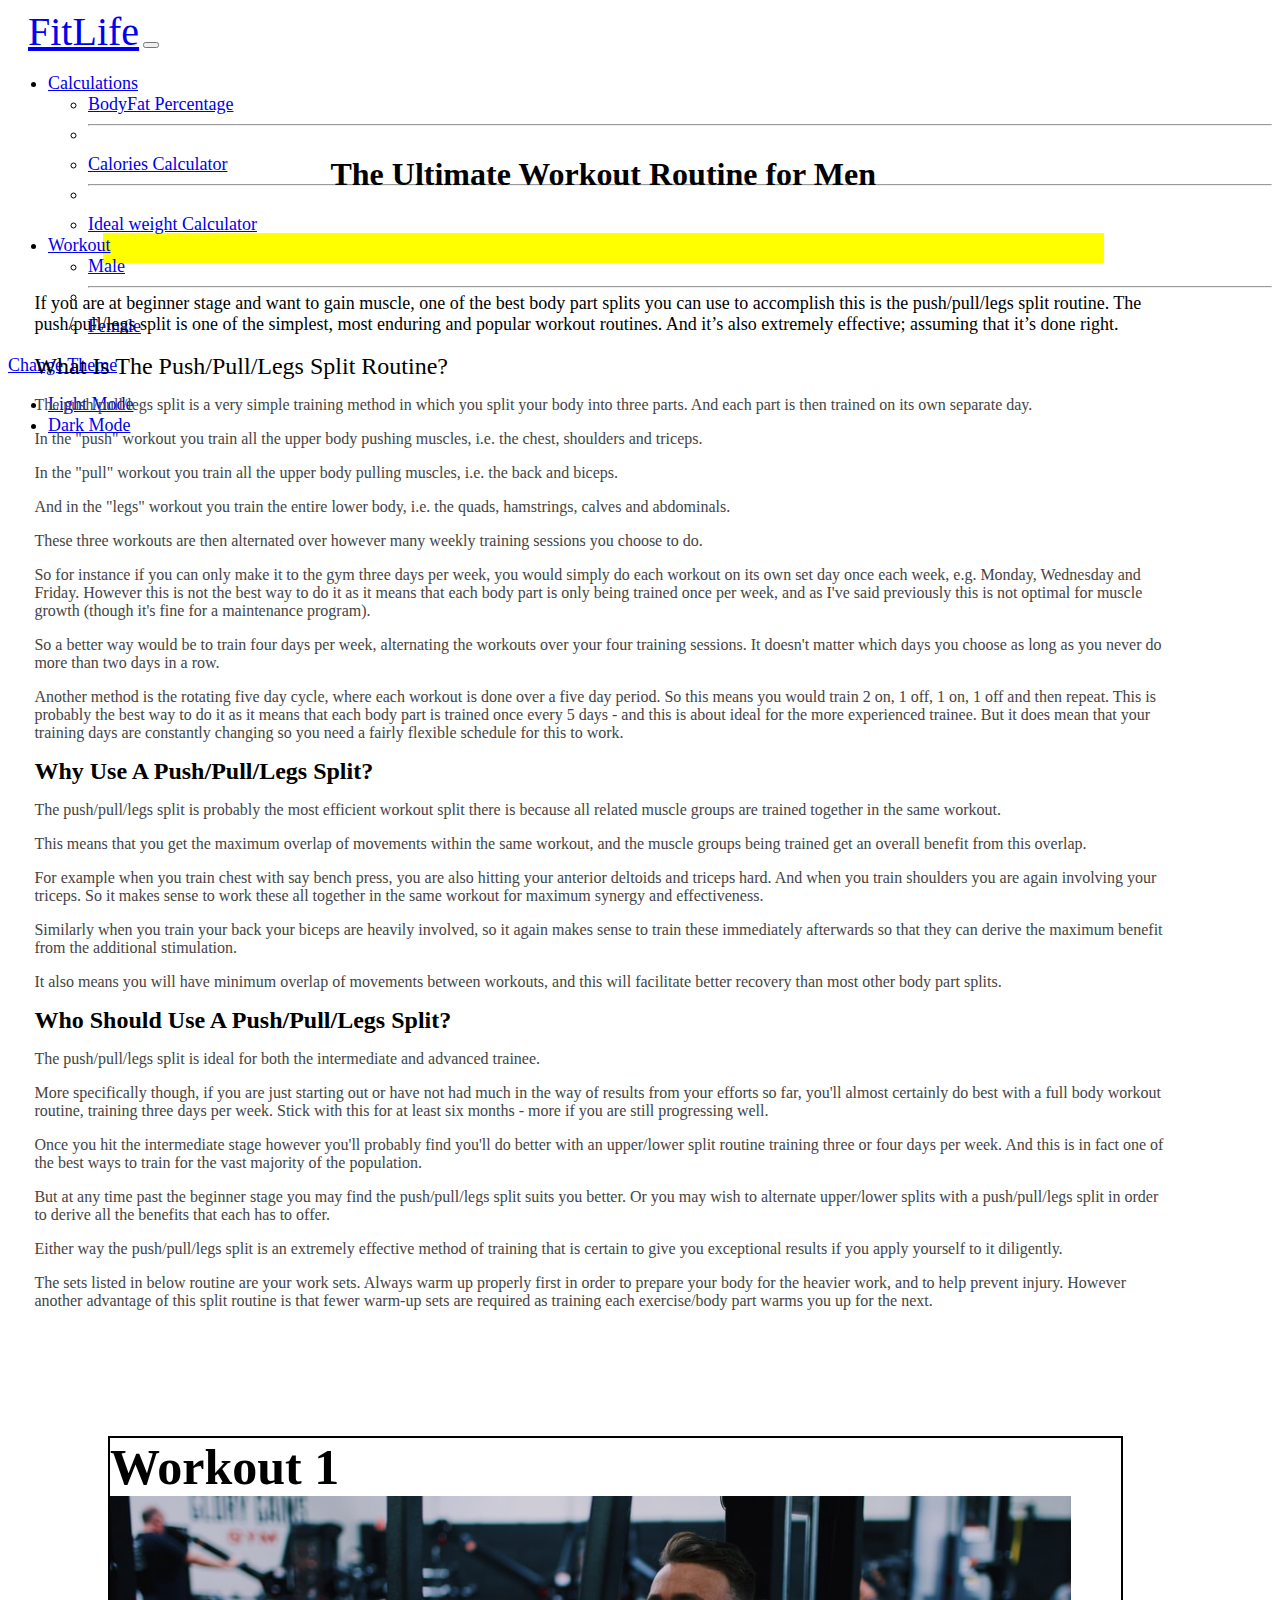
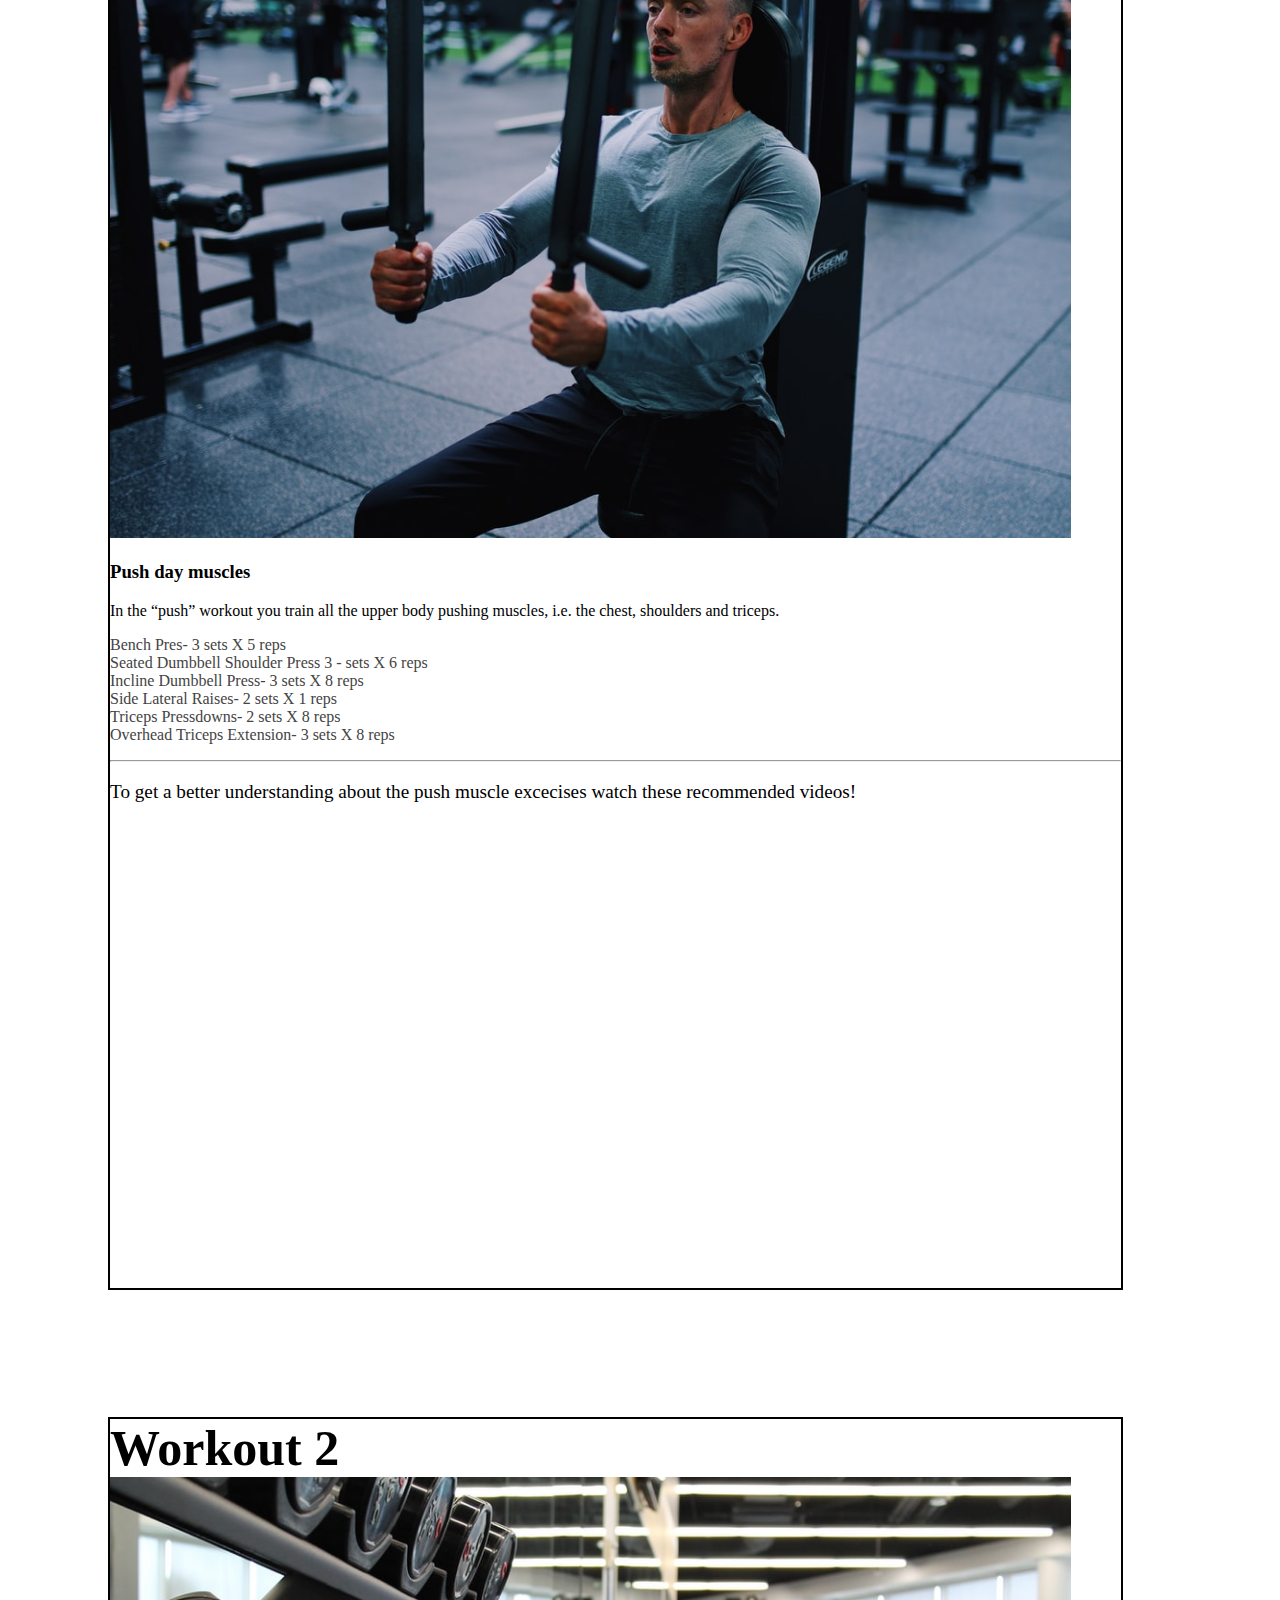
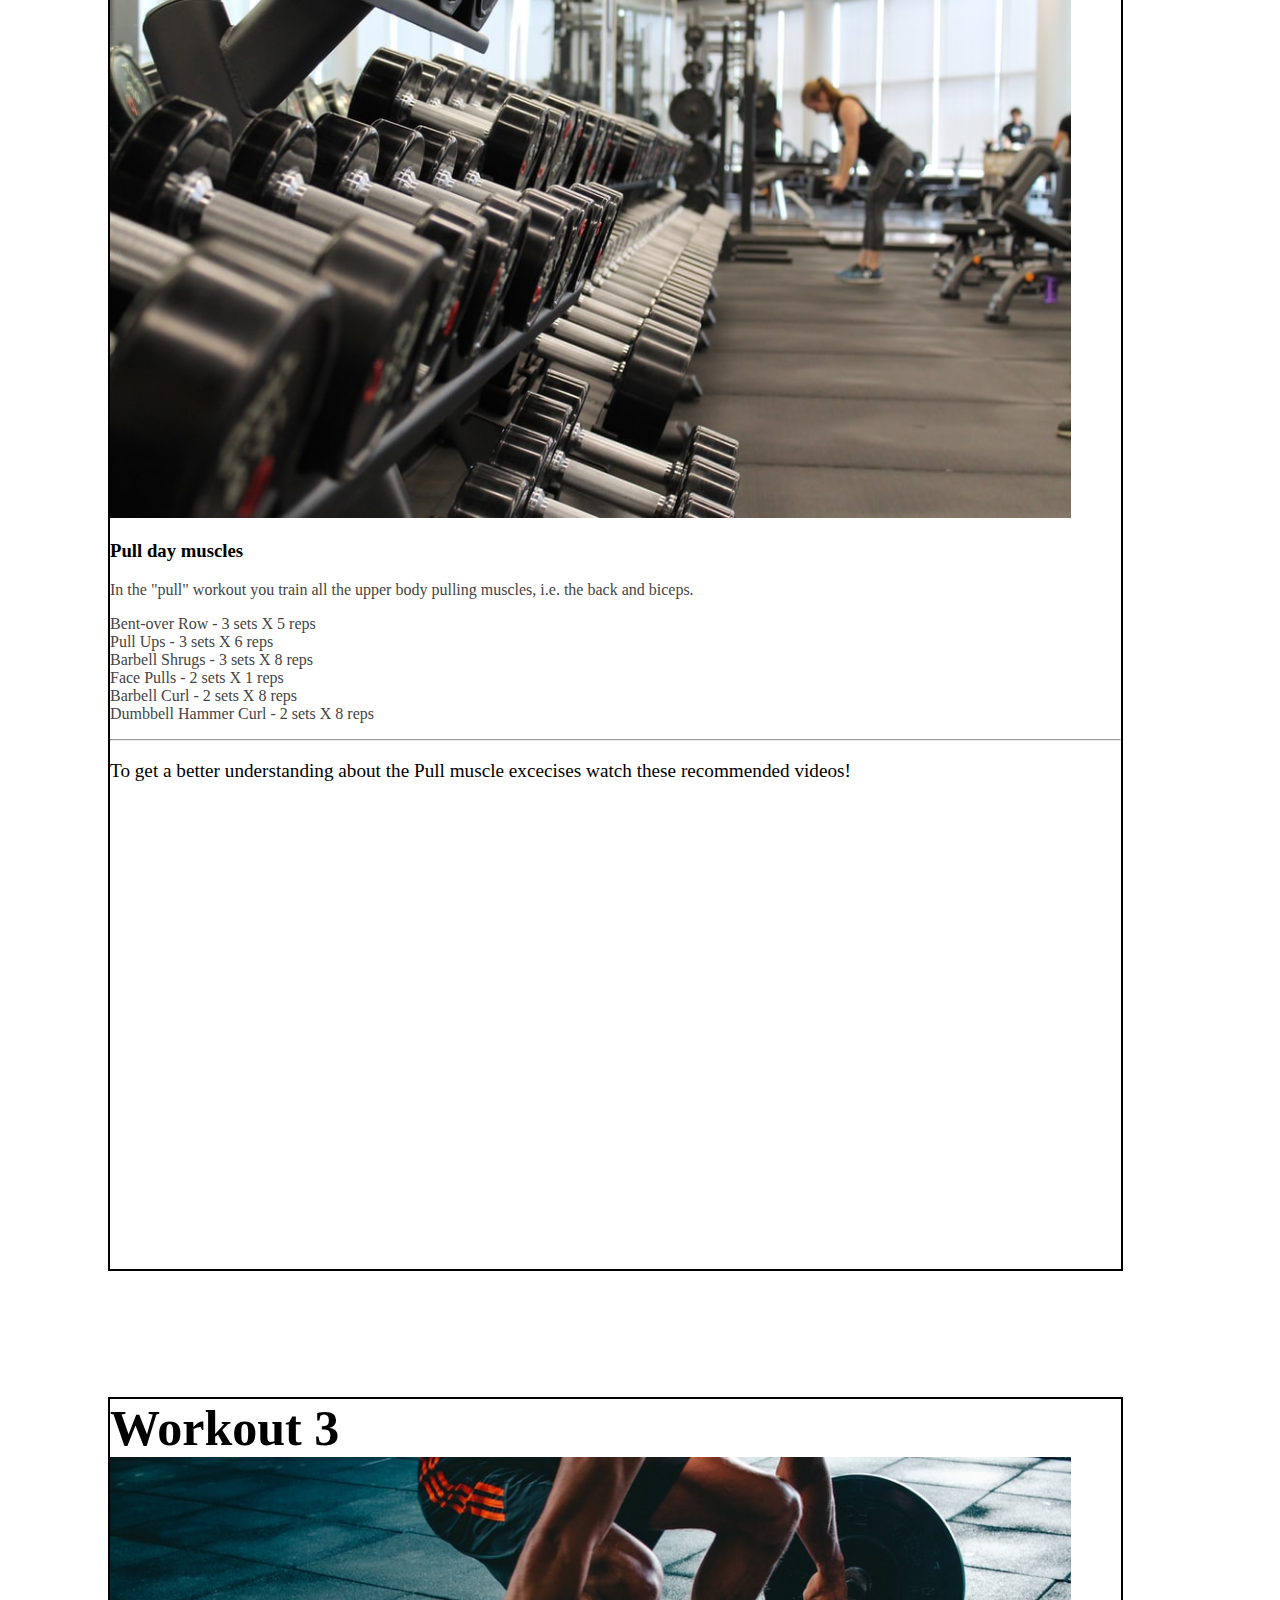
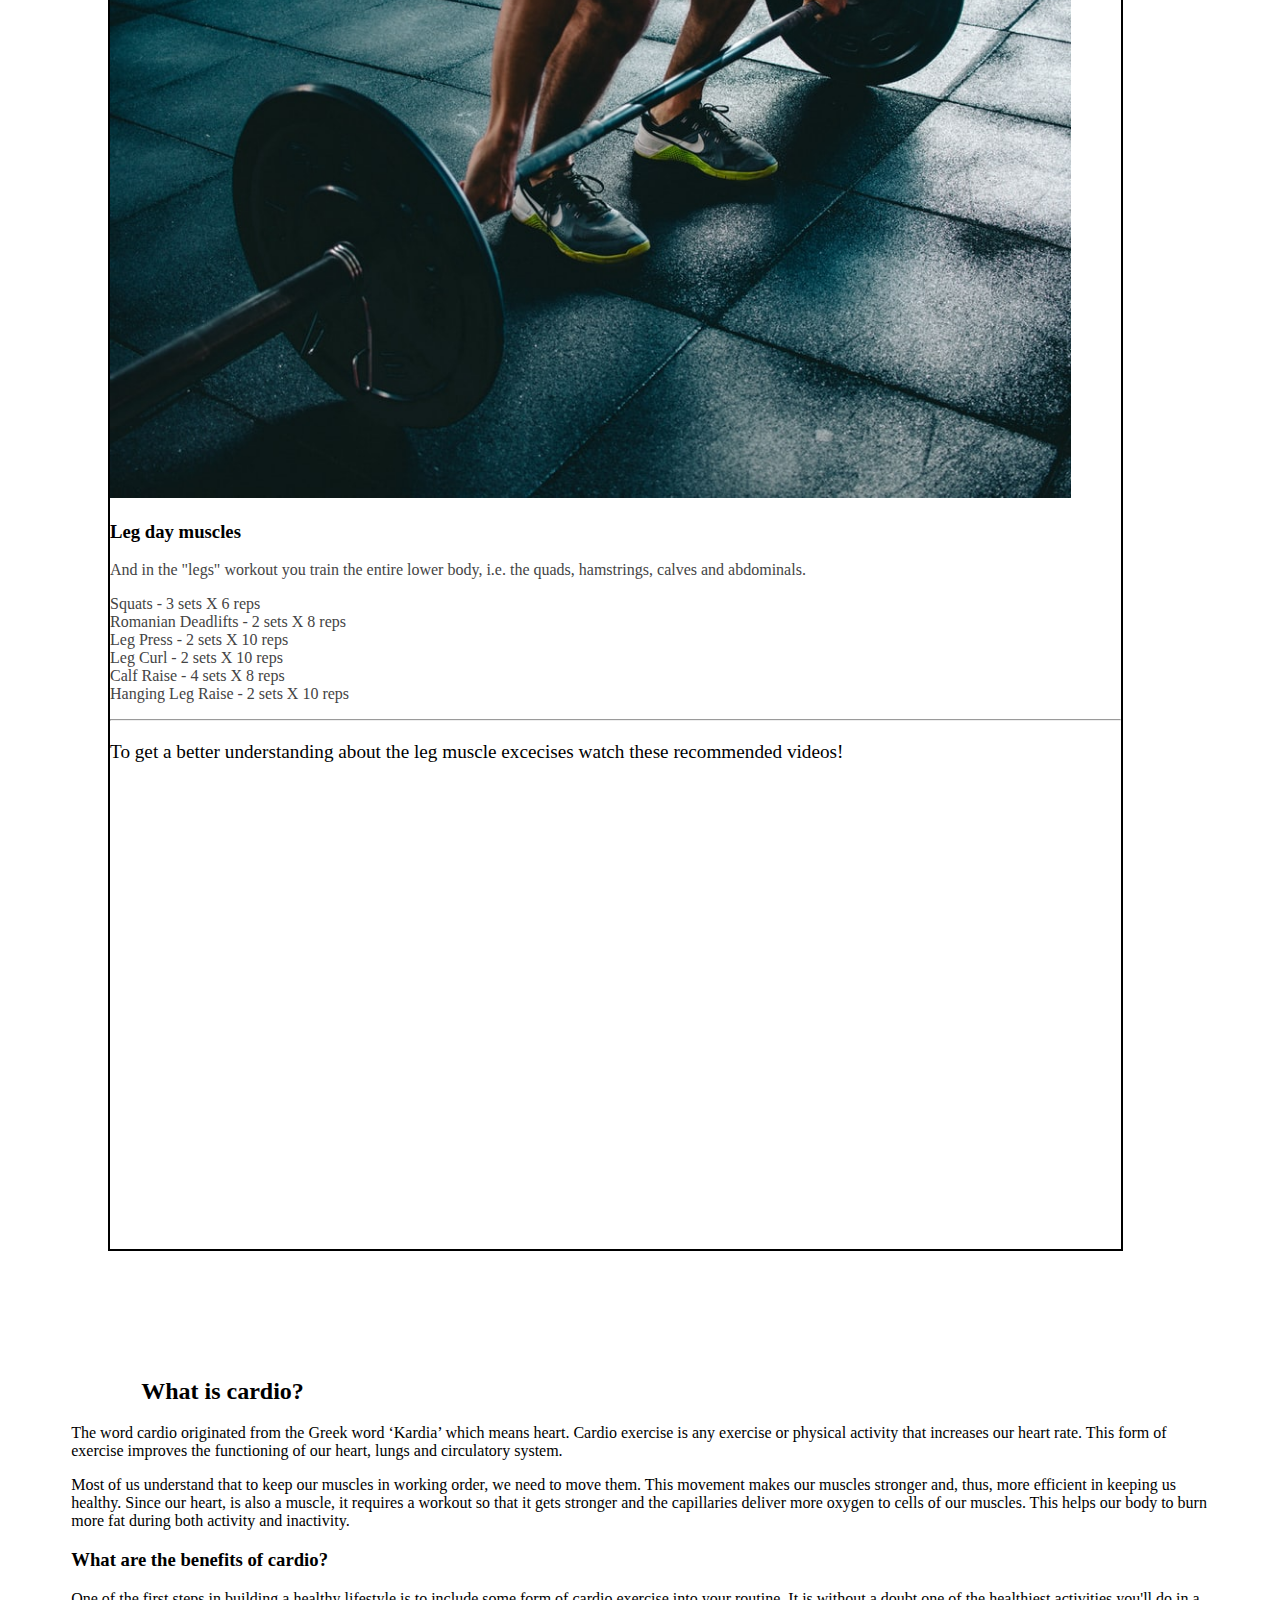
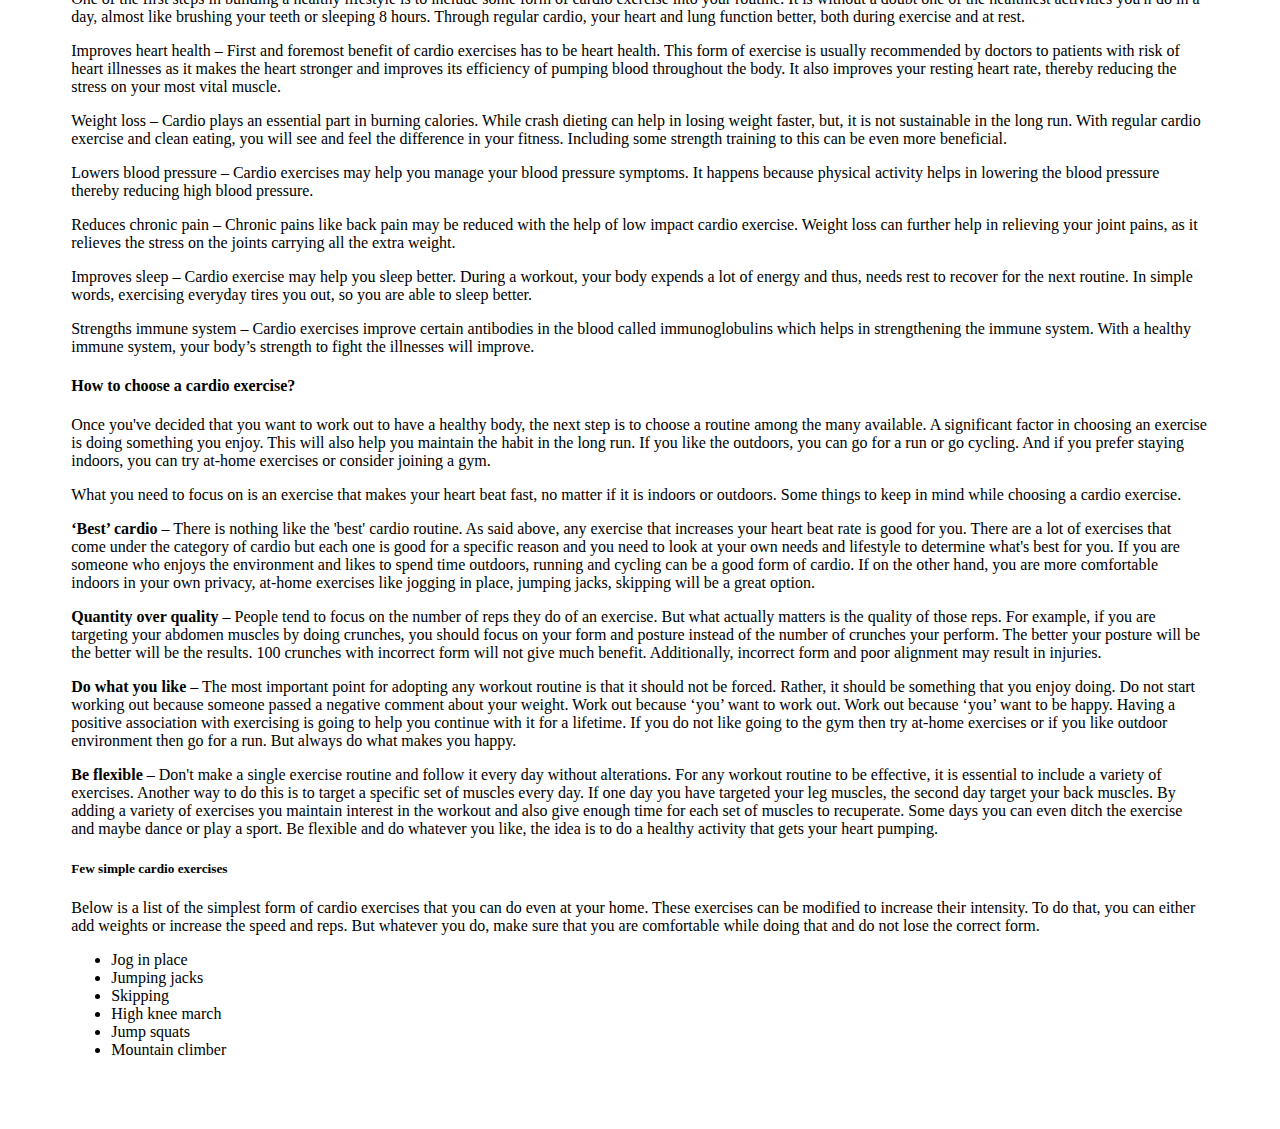
<file: WorkoutRoutines/Male.html>
<!DOCTYPE html>
<html>

<head>
    <meta charset="UTF-8">
    <meta name="viewport" content="width=device-width, initial-scale=1.0">
    <title>Men's Workout Plan</title>
    <link href="https://cdn.jsdelivr.net/npm/bootstrap@5.0.0-beta1/dist/css/bootstrap.min.css" rel="stylesheet"
    integrity="sha384-giJF6kkoqNQ00vy+HMDP7azOuL0xtbfIcaT9wjKHr8RbDVddVHyTfAAsrekwKmP1" crossorigin="anonymous">
    <link rel="stylesheet" href="../style.css">
</head>

<body>

    <nav class="navbar navbar-expand-lg navbar-light bg-light navbarMain">
        <div class="container-fluid" style="height: 70px; margin-bottom: 10px; ">
          <a class="navbar-brand" href="../introduction.html" style="font-weight:normal; font-size:40px; margin-left: 20px;"> FitLife</a>
          <button class="navbar-toggler" type="button" data-bs-toggle="collapse" data-bs-target="#navbarSupportedContent"
            aria-controls="navbarSupportedContent" aria-expanded="false" aria-label="Toggle navigation">
            <span class="navbar-toggler-icon"></span>
          </button>
    
          <div class="collapse navbar-collapse" id="navbarSupportedContent" style="margin-bottom: 0px; font-size: large; ">
            <ul class="navbar-nav me-auto mb-2 mb-lg-0">
              <li class="nav-item dropdown">
                <a class="nav-link dropdown-toggle" href="#" id="navbarDropdown" role="button" data-bs-toggle="dropdown"
                  aria-expanded="false">
                  Calculations
                </a>
                <ul class="dropdown-menu" aria-labelledby="navbarDropdown">
                  <li><a class="dropdown-item" href="../Calculators/BodyFatCalculator.html">BodyFat Percentage</a></li>
                  <li>
                    <hr class="dropdown-divider">
                  </li>
                  <li><a class="dropdown-item" href="../Calculators/CalorieCalculator.html">Calories Calculator</a></li>
                  <li>
                    <hr class="dropdown-divider">
                  </li>
                  <li><a class="dropdown-item" href="../Calculators/IdealWeightCalculator.html">Ideal weight Calculator</a></li>
                </ul>
              </li>
              <li class="nav-item dropdown ">
                <a class="nav-link dropdown-toggle " href="#" id="navbarDropdown" role="button" data-bs-toggle="dropdown"
                  aria-expanded="false">
                  Workout
                </a>
                <ul class="dropdown-menu" aria-labelledby="navbarDropdown">
                  <li><a class="dropdown-item" href="../WorkoutRoutines/Male.html">Male</a></li>
                  <li>
                    <hr class="dropdown-divider">
                  </li>
                  <li><a class="dropdown-item" href="../WorkoutRoutines/Female.html">Female</a></li>
    
                </ul>
              </li>
            </ul>
            <div class="nav-item dropdown">
              <a class="nav-link dropdown-toggle themeChangeDropdown" href="#" id="navbarDropdown" 
              role="button" data-bs-toggle="dropdown" aria-expanded="false">
                <span id="themeDropDown">Change Theme</span>
              </a>
              <ul class="dropdown-menu" aria-labelledby="navbarDropdown">
                <li><a class="dropdown-item lightMode" href="#" onclick="lightMode()">Light Mode</a></li>
                <li><a class="dropdown-item darkMode" href="#" onclick="darkMode()">Dark Mode</a></li>
              </ul>
            </div>
          </div>
        </div>
      </nav><br>

      <div class="container">
    <div class="textcontent" style="margin-right: 100px;">
        <h1 style="text-align: center; margin-bottom: 40px;">The Ultimate Workout Routine for Men</h1>

        <div class="date" style="display: flex; background-color: yellow; color: black">
            <span style="margin: auto;" id="time"></span>
        </div>
        <p style="font-size: large;">
            If you are at beginner stage and want to gain muscle, one of the best body part splits you can use to
            accomplish
            this is the push/pull/legs split routine.

            The push/pull/legs split is one of the simplest, most enduring and popular workout routines. And it’s
            also extremely effective; assuming that it’s done right.
        </p>
        <p><span style="font-size: 18pt;">What Is The Push/Pull/Legs Split Routine?</span></strong></p>
        <p><span style="color: #444444; font-size: 12pt;">The push/pull/legs split is a very simple training method in
                which
                you split your body into three parts. And each part is then trained on its own separate day.</span></p>
        <p><span style="color: #444444; font-size: 12pt;">In the "push" workout you train all the upper body
                pushing muscles, i.e. the chest, shoulders and triceps.</span></p>
        <p><span style="color: #444444; font-size: 12pt;">In the "pull" workout you train all the upper body
                pulling muscles, i.e. the back and biceps.</span></p>
        <p><span style="color: #444444; font-size: 12pt;">And in the "legs" workout you train the entire
                lower
                body, i.e. the quads, hamstrings, calves and abdominals.</span></p>
        <p><span style="color: #444444; font-size: 12pt;">These three workouts are then alternated over
                however
                many weekly training sessions you choose to do.</span></p>
        <p><span style="color: #444444; font-size: 12pt;">So for instance if you can only make it to the gym three
                days
                per week, you would simply do each workout on its own set day once each week, e.g. Monday, Wednesday and
                Friday. However this is not the best way to do it as it means that each body part is only being trained
                once
                per week, and as I've said previously this is not optimal for muscle growth (though it's
                fine
                for a maintenance program).</span></p>
        <p><span style="color: #444444; font-size: 12pt;">So a better way would be to train four days per week,
                alternating
                the workouts over your four training sessions. It doesn't matter which days you choose as long as
                you
                never do more than two days in a row.</span></p>
        <p><span style="color: #444444; font-size: 12pt;">Another method is the rotating five day cycle, where each
                workout
                is done over a five day period. So this means you would train 2 on, 1 off, 1 on, 1 off and then repeat.
                This
                is probably the best way to do it as it means that each body part is trained once every 5 days -
                and
                this is about ideal for the more experienced trainee. But it does mean that your training days are
                constantly changing so you need a fairly flexible schedule for this to work.</span></p>
        <p><strong><span style="font-size: 18pt;">Why Use A Push/Pull/Legs Split?</span></strong></p>
        <p><span style="color: #444444; font-size: 12pt;">The push/pull/legs split is probably the most efficient
                workout
                split there is because all related muscle groups are trained together in the same workout.</span></p>
        <p><span style="color: #444444; font-size: 12pt;">This means that you get the maximum overlap of movements
                within
                the same workout, and the muscle groups being trained get an overall benefit from this overlap.</span>
        </p>
        <p><span style="color: #444444; font-size: 12pt;">For example when you train chest with say bench press, you are
                also hitting your anterior deltoids and triceps hard. And when you train shoulders you are again
                involving
                your triceps. So it makes sense to work these all together in the same workout for maximum synergy and
                effectiveness.</span></p>
        <p><span style="color: #444444; font-size: 12pt;">Similarly when you train your back your biceps are heavily
                involved, so it again makes sense to train these immediately afterwards so that they can derive the
                maximum
                benefit from the additional stimulation.</span></p>
        <p><span style="color: #444444; font-size: 12pt;">It also means you will have minimum overlap of movements
                between
                workouts, and this will facilitate better recovery than most other body part splits.</span></p>
        <p><strong><span style="font-size: 18pt;">Who Should Use A Push/Pull/Legs Split?</span></strong></p>
        <p><span style="color: #444444; font-size: 12pt;">The push/pull/legs split is ideal for both the intermediate
                and
                advanced trainee.</span></p>
        <p><span style="color: #444444; font-size: 12pt;">More specifically though, if you are just starting out or have
                not
                had much in the way of results from your efforts so far, you'll almost certainly do best with a
                full
                body workout routine, training three days per week. Stick with this for at least six months - more
                if
                you are still progressing well.</span></p>
        <p><span style="color: #444444; font-size: 12pt;">Once you hit the intermediate stage however you'll
                probably
                find you'll do better with an upper/lower split routine training three or four days per week. And
                this
                is in fact one of the best ways to train for the vast majority of the population.</span></p>
        <p><span style="color: #444444; font-size: 12pt;">But at any time past the beginner stage you may find the
                push/pull/legs split suits you better. Or you may wish to alternate upper/lower splits with a
                push/pull/legs
                split in order to derive all the benefits that each has to offer.</span></p>
        <p><span style="color: #444444; font-size: 12pt;">Either way the push/pull/legs split is an extremely effective
                method of training that is certain to give you exceptional results if you apply yourself to it
                diligently.</span></p>


        <p><span style="color: #444444; font-size: 12pt; margin-top: 100px; margin-bottom: 40px;">The sets listed in
                below
                routine are your work sets. Always warm up properly first
                in order to prepare your body for the heavier work, and to help prevent injury. However another
                advantage of
                this split routine is that fewer warm-up sets are required as training each exercise/body part warms you
                up
                for the next.</span></p>


    </div>

    <div class="card col-lg-4 col-md-6 col-sm-12">
        <p style="font-weight: bold; font-size: 50px; margin: auto;">Workout 1</p>
        <img src="./MaleImages/push.jfif" class="card-img-top" alt="...">
        <div class="card-body">
            <h3 class="card-title">Push day muscles</h3>
            <p class="card-text">In the “push” workout you train all the upper body pushing muscles, i.e. the chest,
                shoulders and triceps.</p>
            <p><span style="color: #444444; font-size: 12pt;">Bench Pres- 3 sets X 5 reps <br /> Seated Dumbbell
                    Shoulder
                    Press 3
                    - sets X 6 reps <br /> Incline Dumbbell Press- 3 sets X 8 reps <br /> Side Lateral Raises- 2 sets X
                    1 reps<br /> Triceps Pressdowns- 2 sets X 8 reps<br /> Overhead Triceps Extension- 3 sets X 8 reps
                </span></p>
            <hr />

            <p style="font-size: larger; font-weight:normal; margin-bottom: auto;">
                To get a better understanding about the push muscle excecises watch these recommended videos! <br />
                <iframe class="col-lg-5 col-md-12 col-sm-12" width="500" height="300"
                    style="margin-right: 20px; margin-top: 30px;" src="https://www.youtube.com/embed/FWDXsqHo14A"
                    frameborder="0"
                    allow="accelerometer; autoplay; clipboard-write; encrypted-media; gyroscope; picture-in-picture"
                    allowfullscreen></iframe>
                <iframe class="col-lg-5 col-md-12 col-sm-12" width="500" height="300"
                    style="margin-left: 20px; margin-top: 30px;" src="https://www.youtube.com/embed/-_81CEnNqoI"
                    frameborder="0"
                    allow="accelerometer; autoplay; clipboard-write; encrypted-media; gyroscope; picture-in-picture"
                    allowfullscreen></iframe>
            </p>
        </div>
    </div>

    <div class="card col-lg-4 col-md-6 col-sm-12">
        <p style="font-weight: bold; font-size: 50px; margin: auto;">Workout 2</p>
        <img src="./MaleImages/pull.jfif" class="card-img-top" alt="...">
        <div class="card-body">
            <h3 class="card-title">Pull day muscles</h3>
            <p><span style="color: #444444; font-size: 12pt;">In the "pull" workout you train all the upper
                    body
                    pulling muscles, i.e. the back and biceps.</span></p>
            <p><span style="color: #444444; font-size: 12pt;">Bent-over Row - 3 sets X 5 reps <br /> Pull Ups - 3 sets X
                    6 reps <br />
                    Barbell Shrugs - 3 sets X 8 reps <br /> Face Pulls - 2 sets X 1 reps <br /> Barbell Curl - 2 sets X
                    8 reps <br />
                    Dumbbell Hammer Curl - 2 sets X 8 reps </span></p>
            <hr />



            <p style="font-size: larger; font-weight:normal; margin-bottom: auto;">
                To get a better understanding about the Pull muscle excecises watch these recommended videos!<br />
                <iframe class="col-lg-5 col-md-12 col-sm-12" width="500" height="300"
                    src="https://www.youtube.com/embed/tPphF8gepd8" style="margin-right: 20px; margin-top: 30px;"
                    frameborder="0"
                    allow="accelerometer; autoplay; clipboard-write; encrypted-media; gyroscope; picture-in-picture"
                    allowfullscreen></iframe>
                <iframe class="col-lg-5 col-md-12 col-sm-12" width="500" height="300"
                    src="https://www.youtube.com/embed/jplqZWgrXRc" style="margin-left: 20px; margin-top: 30px;"
                    frameborder="0"
                    allow="accelerometer; autoplay; clipboard-write; encrypted-media; gyroscope; picture-in-picture"
                    allowfullscreen></iframe>

            </p>
        </div>
    </div>

    <div class="card col-lg-4 col-md-6 col-sm-12">
        <p style="font-weight: bold; font-size: 50px; margin: auto;">Workout 3</p>
        <img src="./MaleImages/leg.jfif" class="card-img-top" alt="...">
        <div class="card-body">
            <h3 class="card-title">Leg day muscles</h3>
            <p><span style="color: #444444; font-size: 12pt;">And in the "legs" workout you train the entire
                    lower
                    body, i.e. the quads, hamstrings, calves and abdominals.</span></p>

            <p><span style="color: #444444; font-size: 12pt;">Squats - 3 sets X 6 reps<br /> Romanian Deadlifts - 2 sets
                    X 8
                    reps <br /> Leg Press - 2 sets X 10 reps <br /> Leg Curl - 2 sets X 10 reps <br /> Calf Raise - 4
                    sets X 8 reps<br /> Hanging Leg Raise - 2 sets X 10 reps </span></p>
            <hr />

            <p style="font-size: larger; font-weight:normal; margin-bottom: auto;">
                To get a better understanding about the leg muscle excecises watch these recommended videos!<br />
                <iframe width="500" height="300" class="col-lg-5 col-md-12 col-sm-12"
                    style="margin-right: 20px; margin-top: 30px;" src="https://www.youtube.com/embed/RjexvOAsVtI"
                    frameborder="0"
                    allow="accelerometer; autoplay; clipboard-write; encrypted-media; gyroscope; picture-in-picture"
                    allowfullscreen></iframe>
                <iframe width="500" height="300" class="col-lg-5 col-md-12 col-sm-12"
                    style="margin-left: 20px; margin-top: 30px;" src="https://www.youtube.com/embed/QEtCYoznu-0"
                    frameborder="0"
                    allow="accelerometer; autoplay; clipboard-write; encrypted-media; gyroscope; picture-in-picture"
                    allowfullscreen></iframe>
            </p>
        </div>
    </div>
    <div class="textcontent">
        <h2 style="margin-left: 70px;"><strong>What is cardio?</strong></h2>
        <p>The word cardio originated from the Greek word ‘Kardia’ which means heart. Cardio exercise is any exercise or
            physical activity that increases our heart rate. This form of exercise improves the functioning of our
            heart, lungs and circulatory system.
        </p>
        <p>Most of us understand that to keep our muscles in working order, we need to move them. This movement makes
            our
            muscles stronger and, thus, more efficient in keeping us healthy. Since our heart, is also a muscle, it
            requires
            a workout so that it gets stronger and the capillaries deliver more oxygen to cells of our muscles. This
            helps
            our body to burn more fat during both activity and inactivity.</p>
        <p> </p>
        <h3>What are the benefits of cardio?</h3>
        <p>One of the first steps in building a healthy lifestyle is to include some form of cardio exercise into your
            routine. It is without a doubt one of the healthiest activities you'll do in a day, almost like
            brushing
            your teeth or sleeping 8 hours. Through regular cardio, your heart and lung function better, both during
            exercise and at rest.</p>
        <p>Improves heart health – First and foremost benefit of cardio exercises has to be heart
            health. This form of exercise is usually recommended by doctors to patients with risk of heart illnesses as
            it
            makes the heart stronger and improves its efficiency of pumping blood throughout the body. It also improves
            your
            resting heart rate, thereby reducing the stress on your most vital muscle.</p>
        <p>Weight loss – Cardio plays an essential part in burning calories. While crash dieting can
            help in losing weight faster, but, it is not sustainable in the
            long run. With regular cardio exercise and clean eating, you will see and feel the difference in your
            fitness.
            Including some strength training to this can be even more beneficial.</p>
        <p>Lowers blood pressure – Cardio exercises may help you manage your blood pressure
            symptoms. It happens because physical activity helps in lowering the blood pressure thereby reducing high
            blood
            pressure.</p>
        <p>Reduces chronic pain – Chronic pains like back pain may be reduced with the help of low
            impact cardio exercise. Weight loss can further help in relieving your joint pains, as it relieves the
            stress on
            the joints carrying all the extra weight.</p>
        <p>Improves sleep – Cardio exercise may help you sleep better. During a workout, your body
            expends a lot of energy and thus,
            needs rest to recover for the next routine. In simple words, exercising everyday tires you out, so you are
            able
            to sleep better.</p>
        <p>Strengths immune system – Cardio exercises improve certain antibodies in the blood called
            immunoglobulins which helps in strengthening the immune system. With a healthy immune system, your body’s
            strength to fight the illnesses will improve.</p>
        <p> </p>

        <h4><b>How to choose a cardio exercise?</b></h4>
        <p>Once you've decided that you want to work out to have a healthy body, the next step is to choose a
            routine among the many available. A significant factor in choosing an exercise is doing something you enjoy.
            This will also help you maintain the habit in the long run. If you like the outdoors, you can go for a run
            or go cycling. And if you prefer staying indoors, you can try at-home exercises or consider joining a gym.
        </p>
        <p>What you need to focus on is an exercise that makes your heart beat fast, no matter if it is indoors or
            outdoors. Some things to keep in mind while choosing a cardio exercise.</p>
        <p><b>‘Best’ cardio </b>– There is nothing like the 'best' cardio routine. As said
            above, any exercise that increases your heart beat rate is good for you. There are a lot of exercises that
            come under the category of cardio but each one is good for a specific reason and you need to look at your
            own needs and lifestyle to determine what's best for you. If you are someone who enjoys the
            environment and likes to spend time outdoors, running and cycling can be a good form of cardio. If on the
            other hand, you are more comfortable indoors in your own privacy, at-home exercises like jogging in place,
            jumping jacks, skipping will be a great option.</p>
        <p><b>Quantity over quality</b> – People tend to focus on the number of reps they do of an
            exercise. But what actually matters is the quality of those reps. For example, if you are targeting your
            abdomen muscles by doing
            crunches, you should focus on your form and posture instead of the number of crunches your perform. The
            better your posture will be the better will be the results. 100 crunches with incorrect form will not give
            much benefit. Additionally, incorrect form and poor alignment may result in injuries.</p>
        <p><b>Do what you like</b> – The most important point for adopting any workout routine is that
            it should not be forced. Rather, it should be something that you enjoy doing. Do not start working out
            because someone passed a negative comment about your weight. Work out because ‘you’ want to work out. Work
            out because ‘you’ want to be happy. Having a positive association with exercising is going to help you
            continue with it for a lifetime. If you do not like going to the gym then try at-home exercises or if you
            like outdoor environment then go for a run. But always do what makes you happy.</p>
        <p><b>Be flexible </b>– Don't make a single exercise routine and follow it every day
            without alterations. For any workout routine to be effective, it is essential to include a variety of
            exercises. Another way to do this is to target a specific set of muscles every day. If one day you have
            targeted your leg muscles, the second day target your back muscles. By adding a variety of exercises you
            maintain interest in the workout and also give enough time for each set of muscles to recuperate. Some days
            you can even ditch the exercise and maybe dance or play a sport. Be flexible and do whatever you like, the
            idea is to do a healthy activity that gets your heart pumping.</p>
        <p> </p>
        <h5><b>Few simple cardio exercises</b></h5>
        <p>Below is a list of the simplest form of cardio exercises that you can do even at your home. These exercises
            can be modified to increase their intensity. To do that, you can either add weights or increase the speed
            and reps. But whatever you do, make sure that you are comfortable while doing that and do not lose the
            correct form.</p>
        <ul>
            <li>Jog in place</li>
            <li>Jumping jacks</li>
            <li>Skipping</li>
            <li>High knee march</li>
            <li>Jump squats</li>
            <li>Mountain climber</li>
        </ul>
    </div>
</div>
    <script src="https://cdn.jsdelivr.net/npm/bootstrap@5.0.0-beta1/dist/js/bootstrap.bundle.min.js"
    integrity="sha384-ygbV9kiqUc6oa4msXn9868pTtWMgiQaeYH7/t7LECLbyPA2x65Kgf80OJFdroafW"
    crossorigin="anonymous"></script>
    <script src="../themeChange.js"></script>
</body>

</html>
</file>
<file: style.css>
/* body {
    background-color: black;
    color: white;
} */

#form-container {
    margin: auto;
    width: 50%; 
}

.heading{
    font-size: larger;
}

.tables{
    width: 200px;
}

.bfLabel {
    font-size: 1.3rem;
    margin-bottom: 10px;
}

/* .table {
    color: white;
} */

#theme1, #theme2 {
    color: black;
}

#theme1 {
    outline: -webkit-focus-ring-color auto 1px;
}

#theme1:active, #theme2:active {
    background-color: gray;
}

.card{
    width: 80%;
    margin: 10% 100px 10% 100px;
    height: 1450px;
    border: 2px solid black;
}

.textcontent
{
    width: 90%;
    margin: auto;
    margin-bottom: 70px;
    margin-top: 50px;
   
   
}

.card-img-top{
    width: 95%;
    
    margin: auto;
}

.women-img
{
    margin-bottom: 100px;
}

.date
{
    width: 88%;
    margin: auto;
    height: 30px;
    margin-bottom: 30px;
}

#calorieresulttable
{
    margin-top: 60px;
    width: 80%;
    margin: auto;
    
}
.res
{
    font-size: larger;
    font-weight: bold;
    border: 0px;
    width: 90px;
}
.res1
{
    border: 0px;
}
.row
{
    height: 100px;
    width: 350px;
}
table
{
    width: 60%;
    margin: auto;
}
.BFformula-table
{
    border: 0px ;
}

td
{
    border: 2px solid black;
}
th
{
    font-size: larger;
    font-weight: bold;
}
</file>
